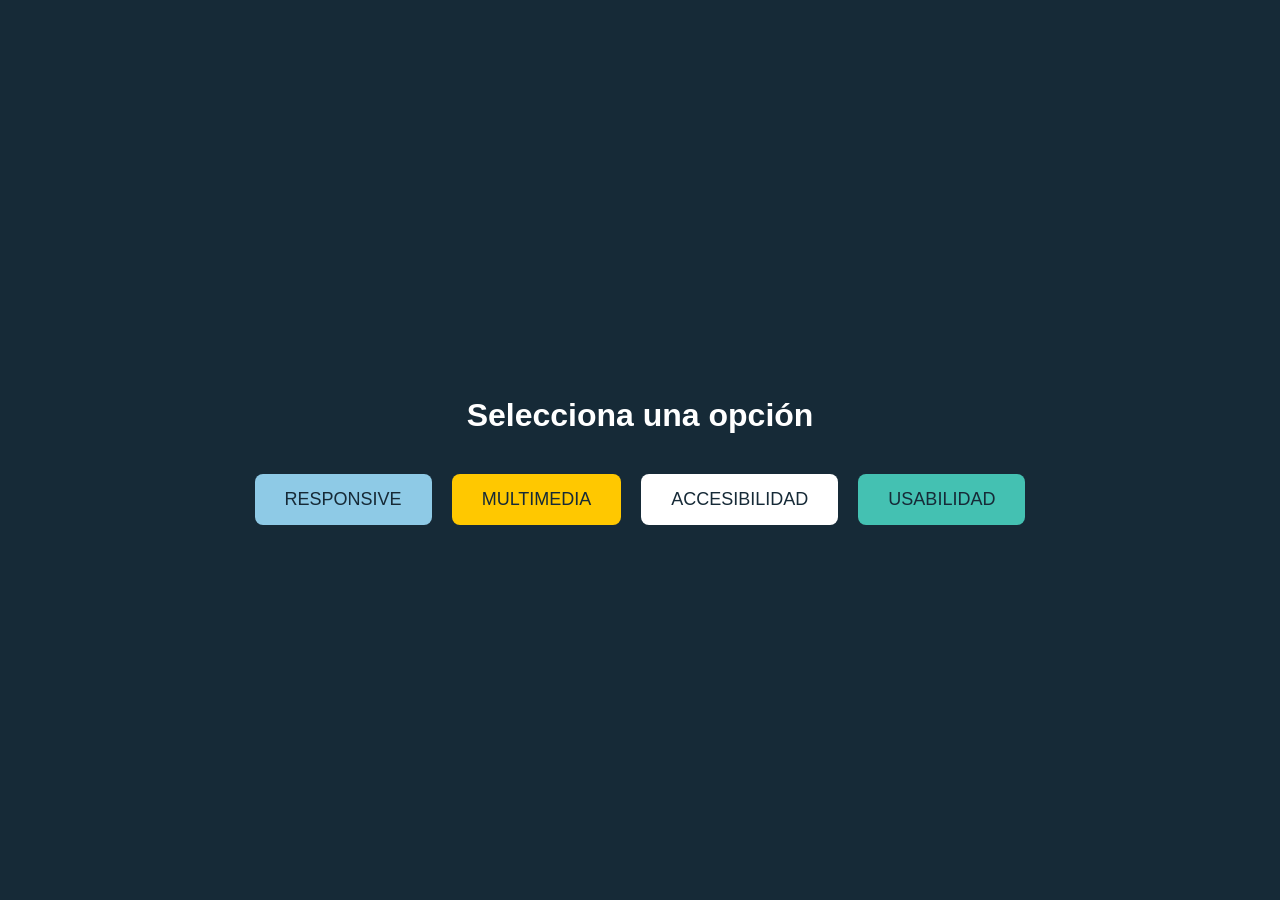
<file: index.html>
<!DOCTYPE html>
<html lang="es">
<head>
    <meta charset="UTF-8">
    <meta name="viewport" content="width=device-width, initial-scale=1.0">
    <title>Menú Principal</title>
    <link rel="stylesheet" href="styles.css">
</head>
<body>

    <div class="contenedor">
        <h1>Selecciona una opción</h1>

        <div class="botones">

            <!-- RESPONSIVE -->
            <a href="Proyecto_RESPONSIVE/index.html" class="btn btn-responsive">
                RESPONSIVE
            </a>

            <!-- MULTIMEDIA -->
            <a href="Proyecto_MULTIMEDIA/index.html" class="btn btn-multimedia">
                MULTIMEDIA
            </a>

            <!-- ACCESIBILIDAD -->
            <a href="Proyecto_AAA/index.html" class="btn btn-accesibilidad">
                ACCESIBILIDAD
            </a>           

                <!-- USABILIDAD -->
            <a href="Proyecto_USABILIDAD/index.html" class="btn btn-usabilidad">
                USABILIDAD
            </a>
        
        </div>
    </div>
    
</body>
</html>
</file>
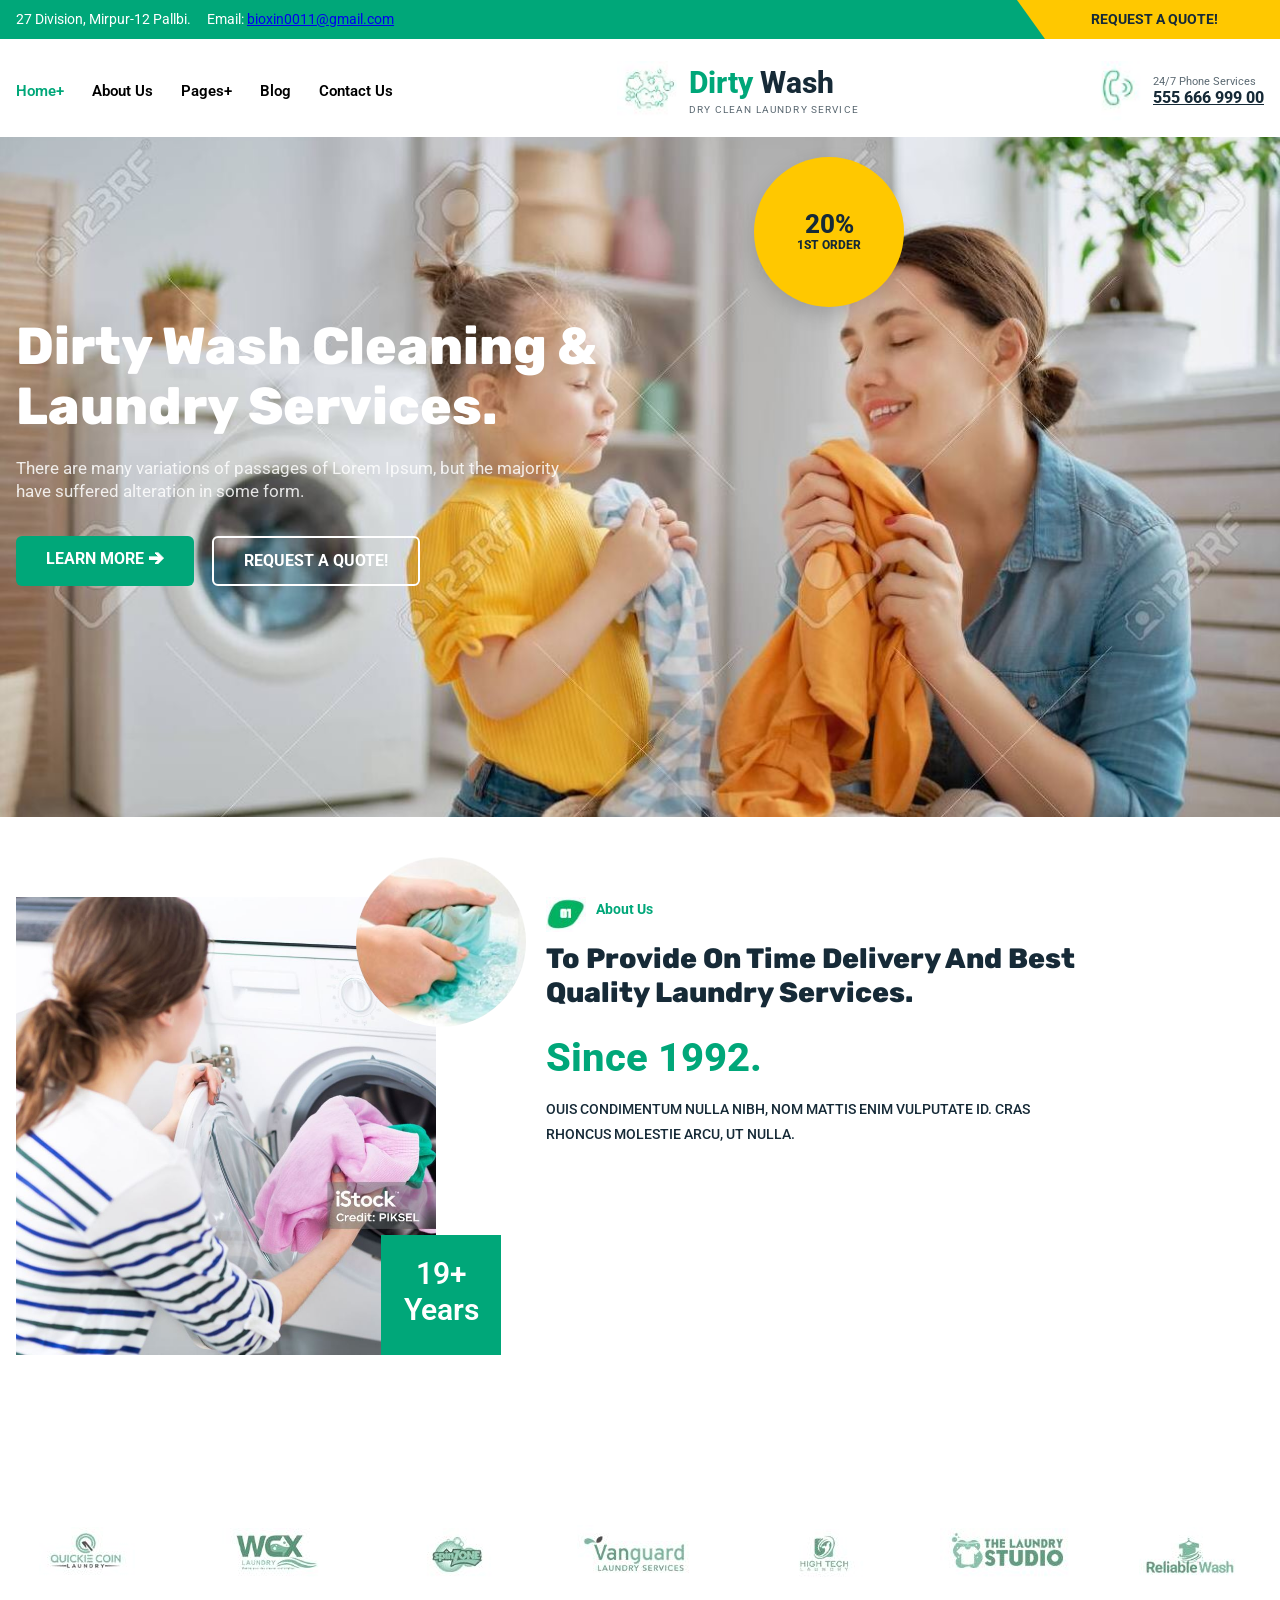
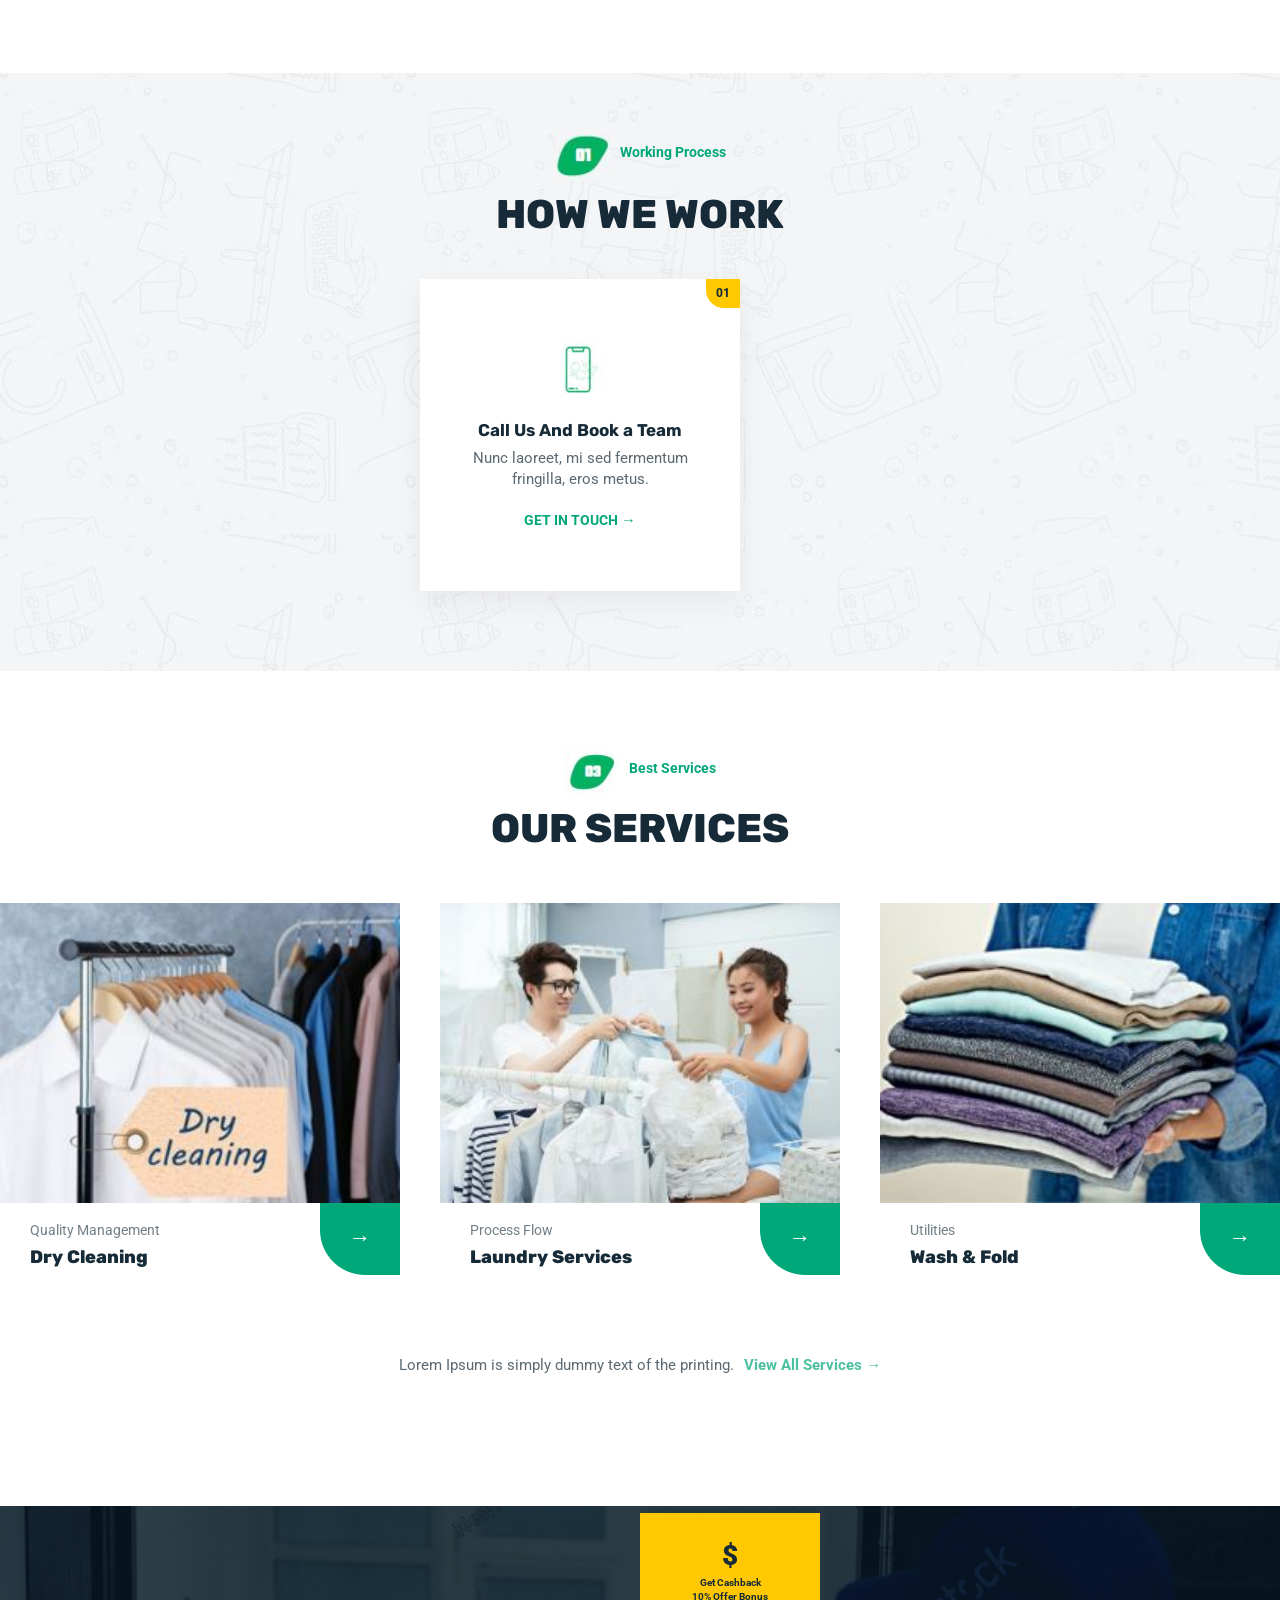
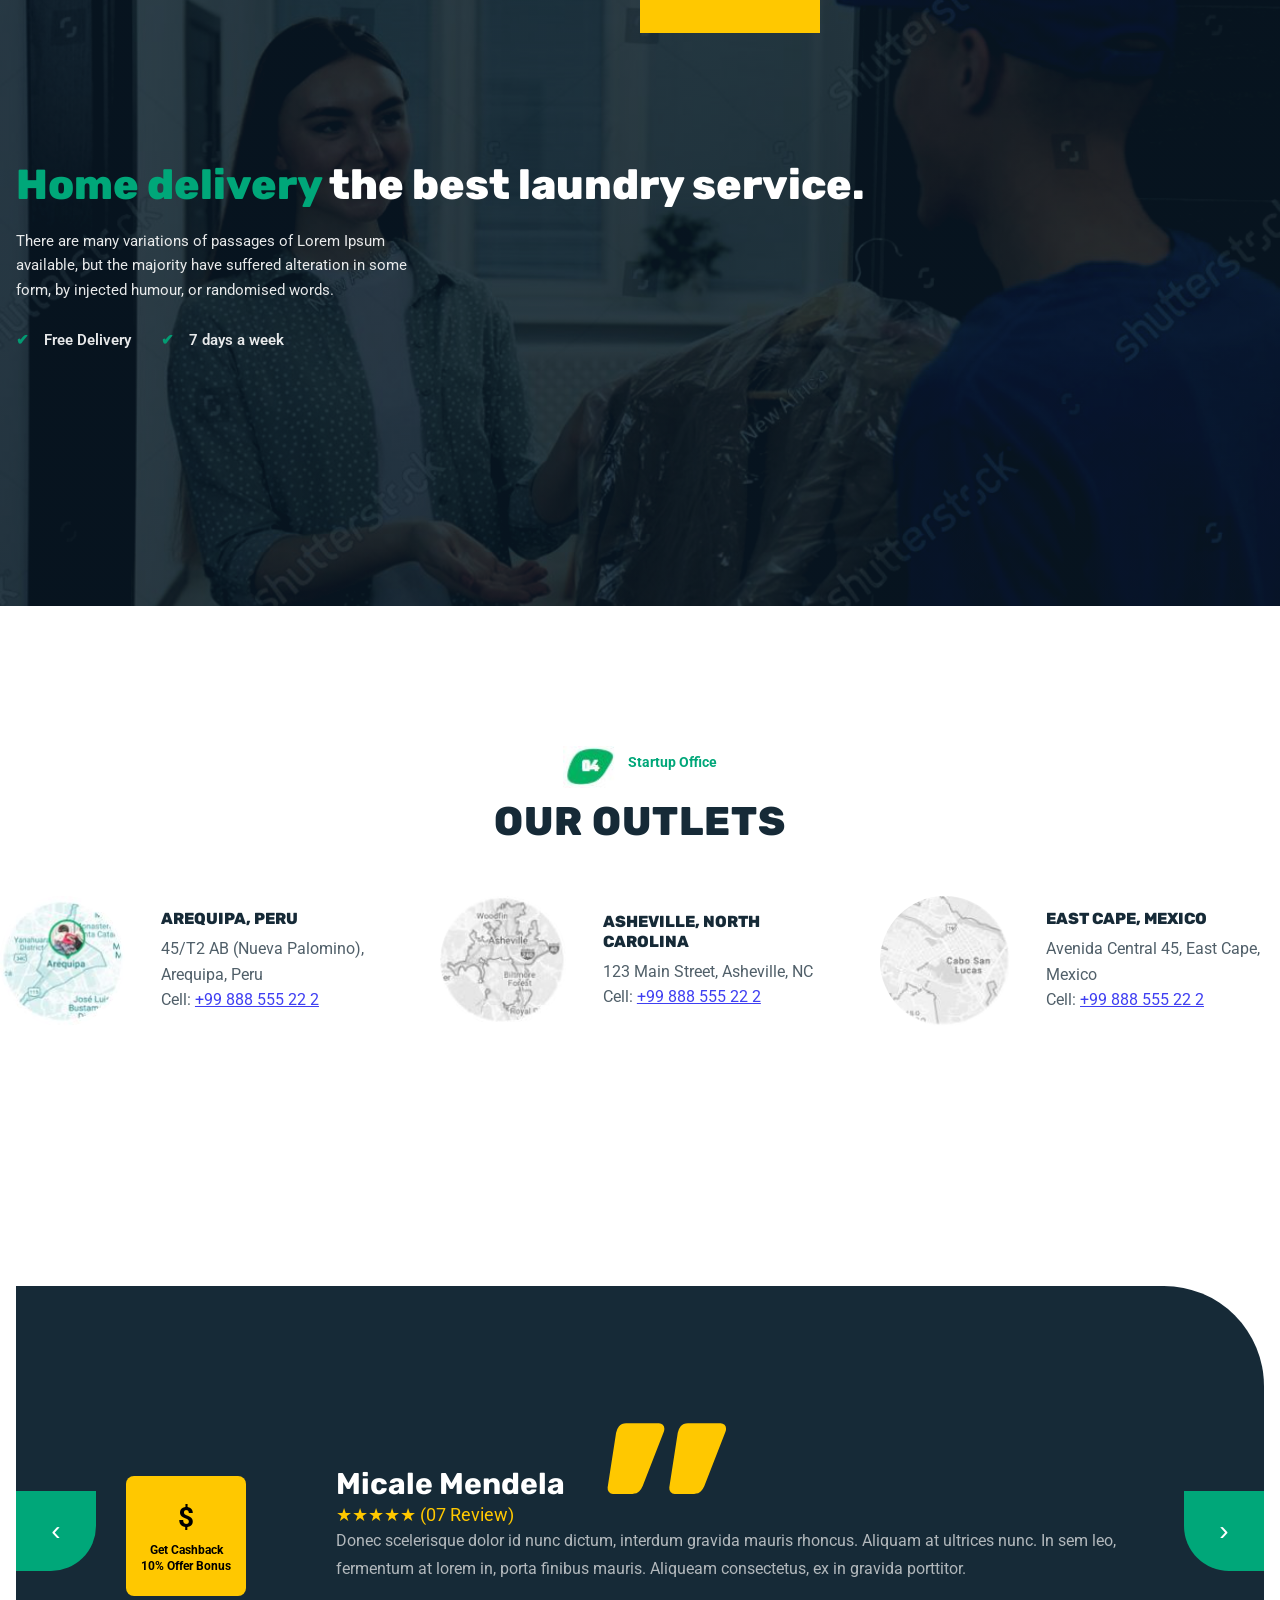
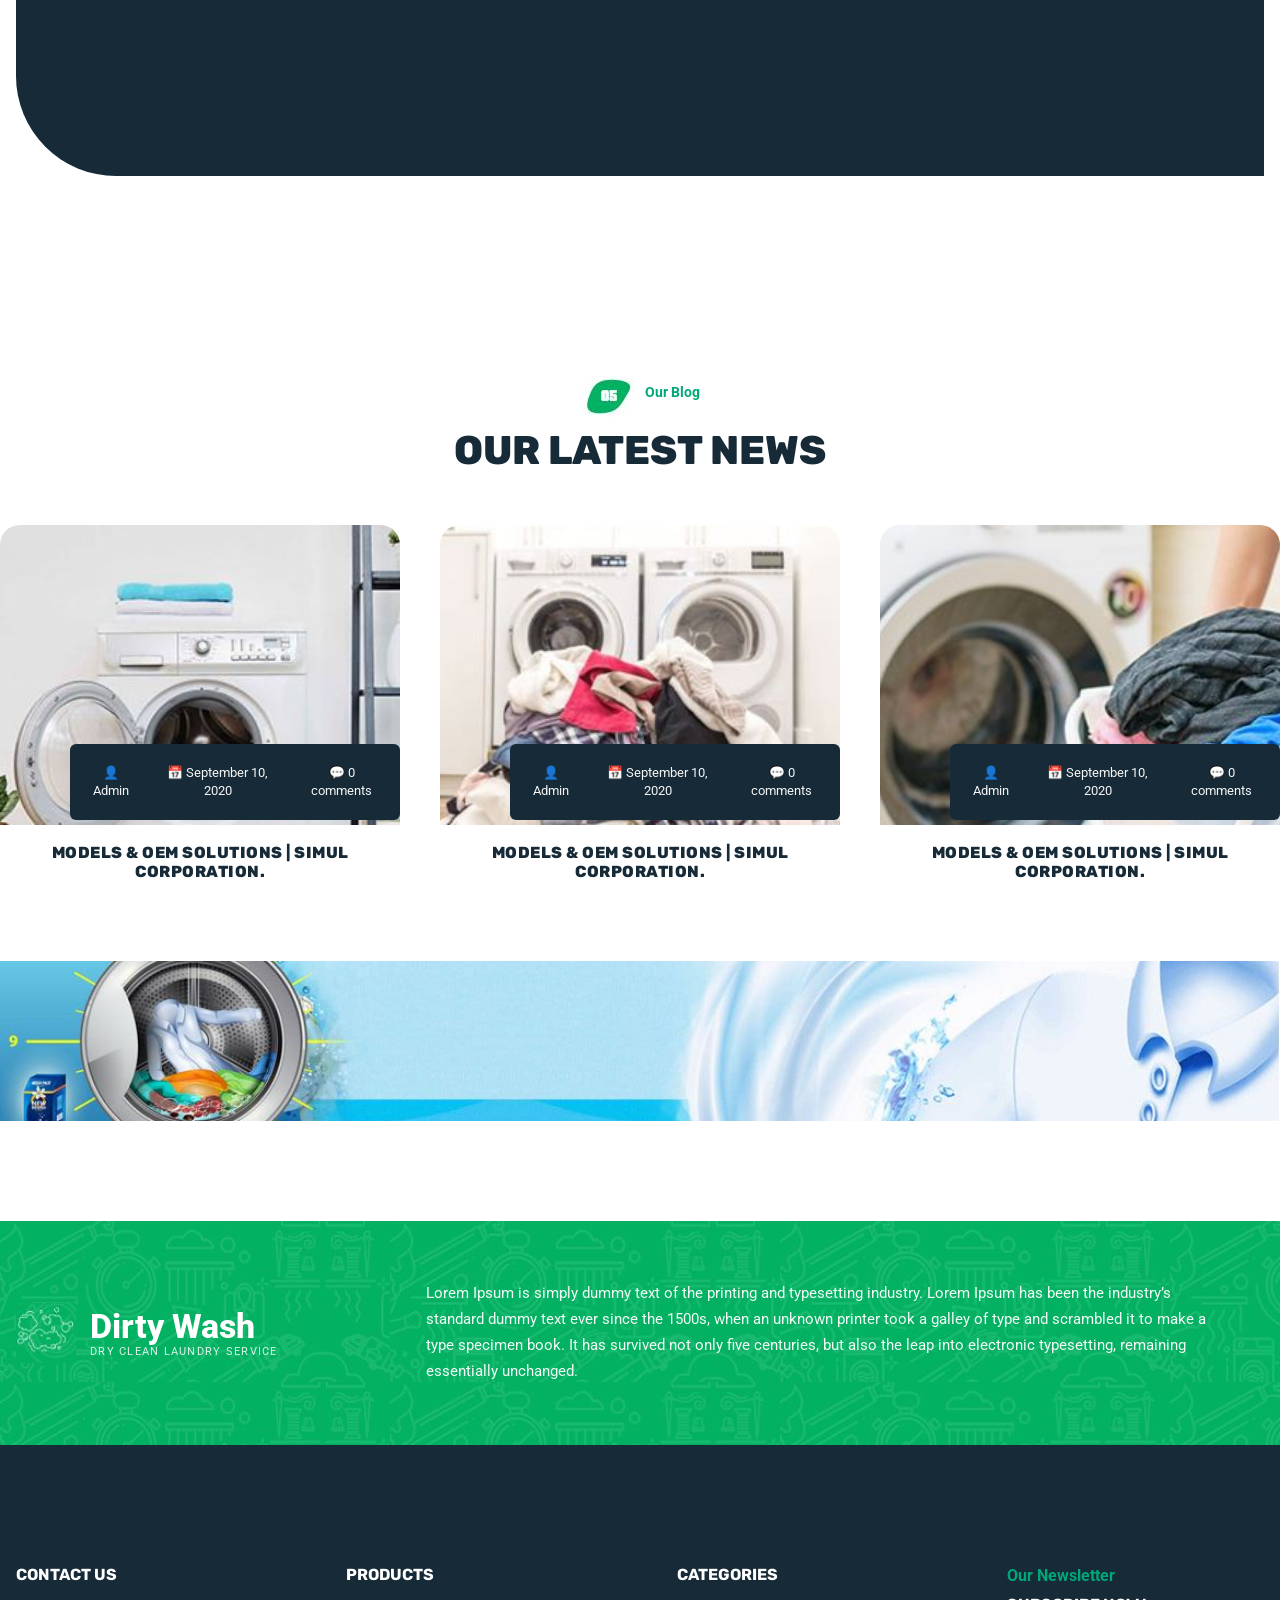
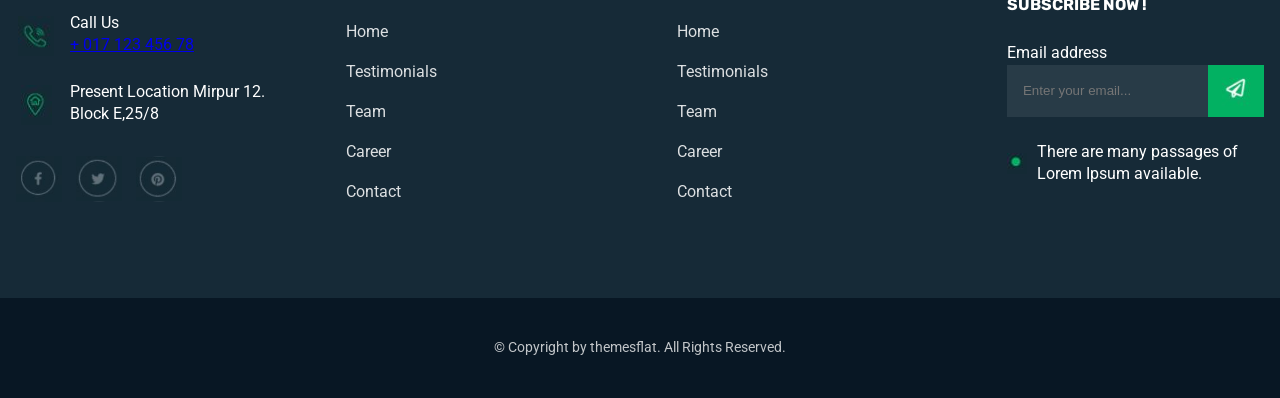
<file: AAA/index.html>
<!DOCTYPE html>
<html lang="en">

<head>
  <meta charset="UTF-8">
  <meta name="viewport" content="width=device-width, initial-scale=1.0">

  <link rel="preconnect" href="https://fonts.googleapis.com">
  <link rel="preconnect" href="https://fonts.gstatic.com" crossorigin>
  <link href="https://fonts.googleapis.com/css2?family=Rubik:wght@500;600;700&family=Roboto:wght@400;500&display=swap" rel="stylesheet">

  <title>Dirty Wash - Laundry Service</title>
  <link rel="stylesheet" href="public/styles.css">
</head>

<body>

  <!-- Skip link accesible -->
  <a href="#main-content" class="skip-link">Saltar al contenido principal</a>

  <!-- ============= TOPBAR ============= -->
  <header class="topbar">
    <div class="container topbar__content">

      <div class="topbar__left">
        <span>27 Division, Mirpur-12 Pallbi.</span>
        <span>Email: <a href="mailto:bioxin0011@gmail.com">bioxin0011@gmail.com</a></span>
      </div>

      <div class="topbar__right">
        <a href="#" class="btn-yellow topbar__cta">REQUEST A QUOTE!</a>
      </div>

    </div>
  </header>

  <!-- ============= NAVBAR ============= -->
  <nav class="navbar" aria-label="Navegación principal">
    <div class="container navbar__content">

      <ul class="navbar__menu">
        <li><a href="#">Home+</a></li>
        <li><a href="#">About Us</a></li>
        <li><a href="#">Pages+</a></li>
        <li><a href="#">Blog</a></li>
        <li><a href="#">Contact Us</a></li>
      </ul>

      <div class="navbar__brand">
        <img src="public/imagenes/Iconos/Icono_DirtyWash.JPG" alt="Logo Dirty Wash" class="navbar__logo">

        <div class="navbar__brand-text">
          <strong class="navbar__name">
            <span class="navbar__name--green">Dirty</span> Wash
          </strong>
          <span class="navbar__tagline">Dry Clean Laundry Service</span>
        </div>
      </div>

      <div class="navbar__phone">
        <img src="public/imagenes/Iconos/Icono_Telefono.JPG" alt="" aria-hidden="true" class="navbar__phone-icon">

        <div class="navbar__phone-text">
          <span class="navbar__phone-label">24/7 Phone Services</span>
          <a href="tel:55566699900" class="navbar__phone-number">555 666 999 00</a>
        </div>
      </div>

    </div>
  </nav>

<main id="main-content">

  <!-- ============= HERO ============= -->
  <section class="hero">
    <div class="container hero__inner">

      <div class="hero__text">
        <h1>Dirty Wash Cleaning & Laundry Services.</h1>
        <p>
          There are many variations of passages of Lorem Ipsum, but
          the majority have suffered alteration in some form.
        </p>

        <div class="hero__buttons">
          <a href="#" class="btn-green">
            LEARN MORE <span aria-hidden="true">🡪</span>
          </a>
          <a href="#" class="btn-outline-white">REQUEST A QUOTE!</a>
        </div>
      </div>

    </div>

    <!-- Badge accesible -->
    <div class="badge" role="status" aria-label="20 percent discount on first order">
      <span class="badge__percent">20%</span>
      <span class="badge__text">1st Order</span>
    </div>

  </section>

  <!-- ============= ABOUT US ============= -->
  <section class="about">
    <div class="container about__inner">

      <div class="about__media">
        <img src="public/imagenes/AboutUs/Imagen_AboutUs.JPG"
             class="about__img"
             alt="Professional laundry service in action">

        <div class="about__circle">
          <!-- Imagen decorativa -->
          <img src="public/imagenes/AboutUs/Imagen_AboutUs_Circular.JPG"
               alt=""
               aria-hidden="true">
        </div>

        <div class="about__years" aria-label="19 years of experience">
          <span class="about__years-number">19+</span>
          <span class="about__years-text">Years</span>
        </div>
      </div>

      <div class="about__content">

        <div class="about__top">
          <!-- Icono decorativo -->
          <img src="public/imagenes/AboutUs/Imagen_AboutUs_01.JPG"
               class="about__icon"
               alt=""
               aria-hidden="true">
          <span class="eyebrow">About Us</span>
        </div>

        <h2 class="about__title">
          To Provide On Time Delivery And Best Quality Laundry Services.
        </h2>

        <p class="about__text">
          <span class="about__since">Since 1992.</span>
          OUIS CONDIMENTUM NULLA NIBH, NOM MATTIS ENIM VULPUTATE ID. CRAS RHONCUS MOLESTIE ARCU, UT NULLA.
        </p>

      </div>

    </div>
  </section>

  <!-- ============= LOGOS SECTION ============= -->
  <section class="partners" aria-label="Partner companies">
    <div class="container partners__inner">

      <ul class="partners__list">
        <li><img src="public/imagenes/AboutUs/Partners/Partner_QuickieCoin.JPG" alt="Quickie Coin logo"></li>
        <li><img src="public/imagenes/AboutUs/Partners/Partner_WCX.JPG" alt="WCX logo"></li>
        <li><img src="public/imagenes/AboutUs/Partners/Partner_SpinZone.JPG" alt="Spin Zone logo"></li>
        <li><img src="public/imagenes/AboutUs/Partners/Partner_Vanguard.JPG" alt="Vanguard logo"></li>
        <li><img src="public/imagenes/AboutUs/Partners/Partner_HighTech.JPG" alt="High Tech logo"></li>
        <li><img src="public/imagenes/AboutUs/Partners/Partner_TheLaundryStudio.JPG" alt="The Laundry Studio logo"></li>
        <li><img src="public/imagenes/AboutUs/Partners/Partner_ReliableWash.JPG" alt="Reliable Wash logo"></li>
      </ul>

    </div>
  </section>

  <!-- ============= HOW WE WORK ============= -->
  <section class="howwework" aria-labelledby="howwework-title">
    <div class="container howwework__header">

      <div class="howwework__top">
        <img src="public/imagenes/HowWeWork/Imagen_HowWeWork_01.JPG"
             class="howwework__icon"
             alt=""
             aria-hidden="true">
        <span class="eyebrow">Working Process</span>
      </div>

      <h2 id="howwework-title" class="howwework__title">HOW WE WORK</h2>

    </div>

    <div class="howwework__steps">
      <article class="step-card" aria-labelledby="step1-title">
        <span class="step-card__number" aria-hidden="true">01</span>

        <img src="public/imagenes/Iconos/Icono_Movil.JPG"
             alt=""
             aria-hidden="true"
             class="step-card__icon">

        <h3 id="step1-title" class="step-card__title">
          Call Us And Book a Team
        </h3>

        <p class="step-card__text">
          Nunc laoreet, mi sed fermentum fringilla, eros metus.
        </p>

        <a href="#"
           class="step-card__btn"
           aria-label="Get in touch - Call us and book a team">
          GET IN TOUCH <span aria-hidden="true">→</span>
        </a>
      </article>
    </div>
  </section>


  <!-- ============= SERVICES ============= -->
  <section class="services" aria-labelledby="services-title">
    <div class="container services__header">

      <div class="services__top">
        <img src="public/imagenes/OurServices/Imagen_OurServices_03.JPG"
             alt=""
             aria-hidden="true"
             class="services__icon">
        <span class="eyebrow">Best Services</span>
      </div>

      <h2 id="services-title" class="services__title">OUR SERVICES</h2>

    </div>

    <div class="services__grid">

      <!-- SERVICE 1 -->
      <article class="service-card" aria-labelledby="service1-title">
        <div class="service-card__icon">
          <img src="public/imagenes/OurServices/Imagen_OurServices_DryCleaning.JPG"
               alt="Dry cleaning service">
        </div>

        <div class="service-card__content">
          <p class="service-card__text">Quality Management</p>
          <h3 id="service1-title" class="service-card__title">Dry Cleaning</h3>
        </div>

        <a href="#"
           class="service-card__btn"
           aria-label="Learn more about Dry Cleaning">
          <span aria-hidden="true">→</span>
        </a>
      </article>

      <!-- SERVICE 2 -->
      <article class="service-card" aria-labelledby="service2-title">
        <div class="service-card__icon">
          <img src="public/imagenes/OurServices/Imagen_OurServices_SteamIroning.JPG"
               alt="Steam ironing service">
        </div>

        <div class="service-card__content">
          <p class="service-card__text">Process Flow</p>
          <h3 id="service2-title" class="service-card__title">Laundry Services</h3>
        </div>

        <a href="#"
           class="service-card__btn"
           aria-label="Learn more about Laundry Services">
          <span aria-hidden="true">→</span>
        </a>
      </article>

      <!-- SERVICE 3 -->
      <article class="service-card" aria-labelledby="service3-title">
        <div class="service-card__icon">
          <img src="public/imagenes/OurServices/Imagen_OurServices_Wash&Fold.JPG"
               alt="Wash and fold laundry service">
        </div>

        <div class="service-card__content">
          <p class="service-card__text">Utilities</p>
          <h3 id="service3-title" class="service-card__title">Wash & Fold</h3>
        </div>

        <a href="#"
           class="service-card__btn"
           aria-label="Learn more about Wash and Fold service">
          <span aria-hidden="true">→</span>
        </a>
      </article>

    </div>

    <p class="services__footer-text">
      Lorem Ipsum is simply dummy text of the printing.
      <a href="#">
        View All Services <span aria-hidden="true">→</span>
      </a>
    </p>

  </section>

   <!-- ============= HOME DELIVERY ============= -->
  <section class="delivery" aria-labelledby="delivery-title">
    <div class="container delivery__inner">

      <div class="delivery__content">
        <h2 id="delivery-title" class="delivery__title">
          <span class="delivery__highlight">Home delivery</span>
          the best laundry service.
        </h2>

        <p class="delivery__text">
          There are many variations of passages of Lorem Ipsum available, but the majority have suffered alteration in
          some form, by injected humour, or randomised words.
        </p>

        <ul class="delivery__features">
          <li>Free Delivery</li>
          <li>7 days a week</li>
        </ul>
      </div>

    </div>

    <!-- Badge accesible -->
    <div class="delivery__badge"
         role="status"
         aria-label="Get cashback 10 percent offer bonus">
      <span class="delivery__badge-icon" aria-hidden="true">$</span>
      <span class="delivery__badge-text">
        Get Cashback<br>
        10% Offer Bonus
      </span>
    </div>

  </section>


  <!-- ============= OUTLETS ============= -->
  <section class="outlets" aria-labelledby="outlets-title">
    <div class="container outlets__header">

      <div class="outlets__top">
        <img src="public/imagenes/OurOutlets/Imagen_OurOutlets_04.JPG"
             alt=""
             aria-hidden="true"
             class="outlets__icon">
        <span class="eyebrow">Startup Office</span>
      </div>

      <h2 id="outlets-title" class="outlets__title">OUR OUTLETS</h2>

    </div>

    <div class="outlets__grid">

      <!-- AREQUIPA -->
      <article class="outlet-card" aria-labelledby="outlet1-title">
        <img src="public/imagenes/OurOutlets/Imagen_Outlets_Arequipa.JPG"
             alt="Laundry outlet in Arequipa, Peru"
             class="outlet-card__img">

        <div class="outlet-card__content">
          <h3 id="outlet1-title" class="outlet-card__title">AREQUIPA, PERU</h3>
          <address class="outlet-card__address">
            45/T2 AB (Nueva Palomino), Arequipa, Peru<br>
            Cell: <a href="tel:+99888555222">+99 888 555 22 2</a>
          </address>
        </div>
      </article>

      <!-- ASHEVILLE -->
      <article class="outlet-card" aria-labelledby="outlet2-title">
        <img src="public/imagenes/OurOutlets/Imagen_Outlets_Asheville.JPG"
             alt="Laundry outlet in Asheville, North Carolina"
             class="outlet-card__img">

        <div class="outlet-card__content">
          <h3 id="outlet2-title" class="outlet-card__title">
            ASHEVILLE, NORTH CAROLINA
          </h3>
          <address class="outlet-card__address">
            123 Main Street, Asheville, NC<br>
            Cell: <a href="tel:+99888555222">+99 888 555 22 2</a>
          </address>
        </div>
      </article>

      <!-- EAST CAPE -->
      <article class="outlet-card" aria-labelledby="outlet3-title">
        <img src="public/imagenes/OurOutlets/Imagen_Outlets_EastCape.JPG"
             alt="Laundry outlet in East Cape, Mexico"
             class="outlet-card__img">

        <div class="outlet-card__content">
          <h3 id="outlet3-title" class="outlet-card__title">
            EAST CAPE, MEXICO
          </h3>
          <address class="outlet-card__address">
            Avenida Central 45, East Cape, Mexico<br>
            Cell: <a href="tel:+99888555222">+99 888 555 22 2</a>
          </address>
        </div>
      </article>

    </div>
  </section>

<!-- ============= TESTIMONIAL ============= -->
<section class="testimonial" aria-labelledby="testimonial-name">
  <div class="container testimonial__inner">

    <article class="testimonial-card">

      <!-- FLECHA IZQUIERDA -->
      <button class="testimonial-arrow testimonial-arrow--left"
              aria-label="Previous testimonial">
        ‹
      </button>

      <!-- COLUMNA IZQUIERDA -->
      <div class="testimonial-card__badge"
           role="status"
           aria-label="Get cashback 10 percent offer bonus">
        <span class="testimonial-badge__icon" aria-hidden="true">$</span>
        <span class="testimonial-badge__text">
          Get Cashback<br>
          10% Offer Bonus
        </span>
      </div>

      <!-- COLUMNA DERECHA -->
      <div class="testimonial-card__content">

        <h3 id="testimonial-name" class="testimonial-card__name">
          Micale Mendela
          <span class="testimonial-card__quotes" aria-hidden="true">”</span>
        </h3>

        <div class="testimonial-card__rating">
          <span class="stars" aria-label="5 out of 5 stars based on 7 reviews">
            ★★★★★ <span aria-hidden="true">(07 Review)</span>
          </span>
        </div>

        <p class="testimonial-card__text">
          Donec scelerisque dolor id nunc dictum, interdum gravida mauris rhoncus.
          Aliquam at ultrices nunc. In sem leo, fermentum at lorem in, porta finibus mauris.
          Aliqueam consectetus, ex in gravida porttitor.
        </p>

      </div>

      <!-- FLECHA DERECHA -->
      <button class="testimonial-arrow testimonial-arrow--right"
              aria-label="Next testimonial">
        ›
      </button>

    </article>

  </div>
</section>

<!-- ============= LATEST NEWS ============= -->
<section class="news" aria-labelledby="news-title">

  <div class="news__header">
    <div class="news__top">
      <img src="public/imagenes/OurLatestNews/Imagen_OurLatestNews_05.JPG"
           alt=""
           aria-hidden="true"
           class="news__icon">
      <span class="eyebrow">Our Blog</span>
    </div>
    <h2 id="news-title" class="news__title">OUR LATEST NEWS</h2>
  </div>

  <div class="news__grid">

    <!-- ITEM 1 -->
    <div class="news-item">
      <article class="news-card" aria-labelledby="news1-title">
        <img src="public/imagenes/OurLatestNews/Imagen_OurLatestNews_Lavadora1.JPG"
             alt="Industrial washing machine in operation"
             class="news-card__img">

        <div class="news-card__meta">
          <span><span aria-hidden="true">👤</span> Admin</span>
          <span><span aria-hidden="true">📅</span> September 10, 2020</span>
          <span><span aria-hidden="true">💬</span> 0 comments</span>
        </div>
      </article>

      <h3 id="news1-title" class="news-item__title">
        MODELS & OEM SOLUTIONS | SIMUL CORPORATION.
      </h3>
    </div>

    <!-- ITEM 2 -->
    <div class="news-item">
      <article class="news-card" aria-labelledby="news2-title">
        <img src="public/imagenes/OurLatestNews/Imagen_OurLatestNews_Lavadora2.JPG"
             alt="Laundry equipment in commercial facility"
             class="news-card__img">

        <div class="news-card__meta">
          <span><span aria-hidden="true">👤</span> Admin</span>
          <span><span aria-hidden="true">📅</span> September 10, 2020</span>
          <span><span aria-hidden="true">💬</span> 0 comments</span>
        </div>
      </article>

      <h3 id="news2-title" class="news-item__title">
        MODELS & OEM SOLUTIONS | SIMUL CORPORATION.
      </h3>
    </div>

    <!-- ITEM 3 -->
    <div class="news-item">
      <article class="news-card" aria-labelledby="news3-title">
        <img src="public/imagenes/OurLatestNews/Imagen_OurLatestNews_Lavadora3.JPG"
             alt="Modern laundry service equipment"
             class="news-card__img">

        <div class="news-card__meta">
          <span><span aria-hidden="true">👤</span> Admin</span>
          <span><span aria-hidden="true">📅</span> September 10, 2020</span>
          <span><span aria-hidden="true">💬</span> 0 comments</span>
        </div>
      </article>

      <h3 id="news3-title" class="news-item__title">
        MODELS & OEM SOLUTIONS | SIMUL CORPORATION.
      </h3>
    </div>

  </div>

  <div class="news__footer">
    <img src="public/imagenes/OurLatestNews/Imagen_OurLatestNews_Footer.JPG"
         alt=""
         aria-hidden="true"
         class="news__footer-img">
  </div>

</section>

  <!-- ============= PRE FOOTER INFO ============= -->
  <section class="prefooter" aria-labelledby="prefooter-brand">
    <div class="container prefooter__inner">

      <div class="prefooter__brand">
        <img src="public/imagenes/Iconos/Icono_DirtyWash_PreFooter.JPG"
             alt="Dirty Wash logo"
             class="prefooter__logo">

        <div class="prefooter__brand-text">
          <strong id="prefooter-brand" class="prefooter__name">
            Dirty <span class="prefooter__name--dark">Wash</span>
          </strong>

          <span class="prefooter__tagline">
            Dry Clean Laundry Service
          </span>
        </div>
      </div>

      <p class="prefooter__text">
        Lorem Ipsum is simply dummy text of the printing and typesetting industry.
        Lorem Ipsum has been the industry’s standard dummy text ever since the 1500s,
        when an unknown printer took a galley of type and scrambled it to make a type
        specimen book. It has survived not only five centuries, but also the leap into
        electronic typesetting, remaining essentially unchanged.
      </p>

    </div>
  </section>

  </main>

  <!-- ============= FOOTER ============= -->
  <footer class="footer" aria-label="Footer information">

    <div class="container footer__grid">

      <!-- CONTACT -->
      <section class="footer-col">
        <h3 class="footer-col__title">CONTACT US</h3>

        <div class="footer-contact">
          <img src="public/imagenes/Iconos/Icono_Telefono_Footer.JPG"
               alt=""
               aria-hidden="true">
          <div>
            <span>Call Us</span>
            <span class="strong">
              <a href="tel:+01712345678">+ 017 123 456 78</a>
            </span>
          </div>
        </div>

        <div class="footer-contact">
          <img src="public/imagenes/Iconos/Icono_Ubicacion_Footer.JPG"
               alt=""
               aria-hidden="true">
          <div>
            <span>Present Location Mirpur 12.</span>
            <span>Block E,25/8</span>
          </div>
        </div>

        <ul class="footer-social">
          <li>
            <a href="#" aria-label="Facebook">
              <img src="public/imagenes/Iconos/Icono_Facebook_Footer.JPG"
                   alt=""
                   aria-hidden="true">
            </a>
          </li>
          <li>
            <a href="#" aria-label="Twitter">
              <img src="public/imagenes/Iconos/Icono_Twitter_Footer.JPG"
                   alt=""
                   aria-hidden="true">
            </a>
          </li>
          <li>
            <a href="#" aria-label="Pinterest">
              <img src="public/imagenes/Iconos/Icono_Pinterest_Footer.JPG"
                   alt=""
                   aria-hidden="true">
            </a>
          </li>
        </ul>
      </section>

      <!-- PRODUCTS -->
      <section class="footer-col">
        <h3 class="footer-col__title">PRODUCTS</h3>
        <ul class="footer-links">
          <li><a href="#">Home</a></li>
          <li><a href="#">Testimonials</a></li>
          <li><a href="#">Team</a></li>
          <li><a href="#">Career</a></li>
          <li><a href="#">Contact</a></li>
        </ul>
      </section>

      <!-- CATEGORIES -->
      <section class="footer-col">
        <h3 class="footer-col__title">CATEGORIES</h3>
        <ul class="footer-links">
          <li><a href="#">Home</a></li>
          <li><a href="#">Testimonials</a></li>
          <li><a href="#">Team</a></li>
          <li><a href="#">Career</a></li>
          <li><a href="#">Contact</a></li>
        </ul>
      </section>

      <!-- NEWSLETTER -->
      <section class="footer-col">
        <p class="footer-news__eyebrow">Our Newsletter</p>
        <h3 class="footer-col__title">SUBSCRIBE NOW !</h3>

        <form class="footer-news__form">
          <label for="newsletter-email" class="visually-hidden">
            Email address
          </label>

          <div class="footer-news__input-wrap">
            <input id="newsletter-email"
                   type="email"
                   required
                   placeholder="Enter your email...">

            <button type="submit" aria-label="Submit newsletter subscription">
              <img src="public/imagenes/Iconos/Icono_Enviar.JPG"
                   alt=""
                   aria-hidden="true">
            </button>
          </div>
        </form>

        <div class="footer-info">
          <img src="public/imagenes/Iconos/Icono_Circulo.JPG"
               class="footer-info__icon"
               alt=""
               aria-hidden="true">

          <p class="footer-info__text">
            There are many passages of
            <span class="footer-info__highlight">
              Lorem Ipsum available.
            </span>
          </p>
        </div>
      </section>

    </div>

    <div class="footer-bottom">
      <div class="container footer-bottom__inner">
        <p class="footer-bottom__text">
          © Copyright by themesflat. All Rights Reserved.
        </p>
      </div>
    </div>

  </footer>

</body>
</html>
</file>
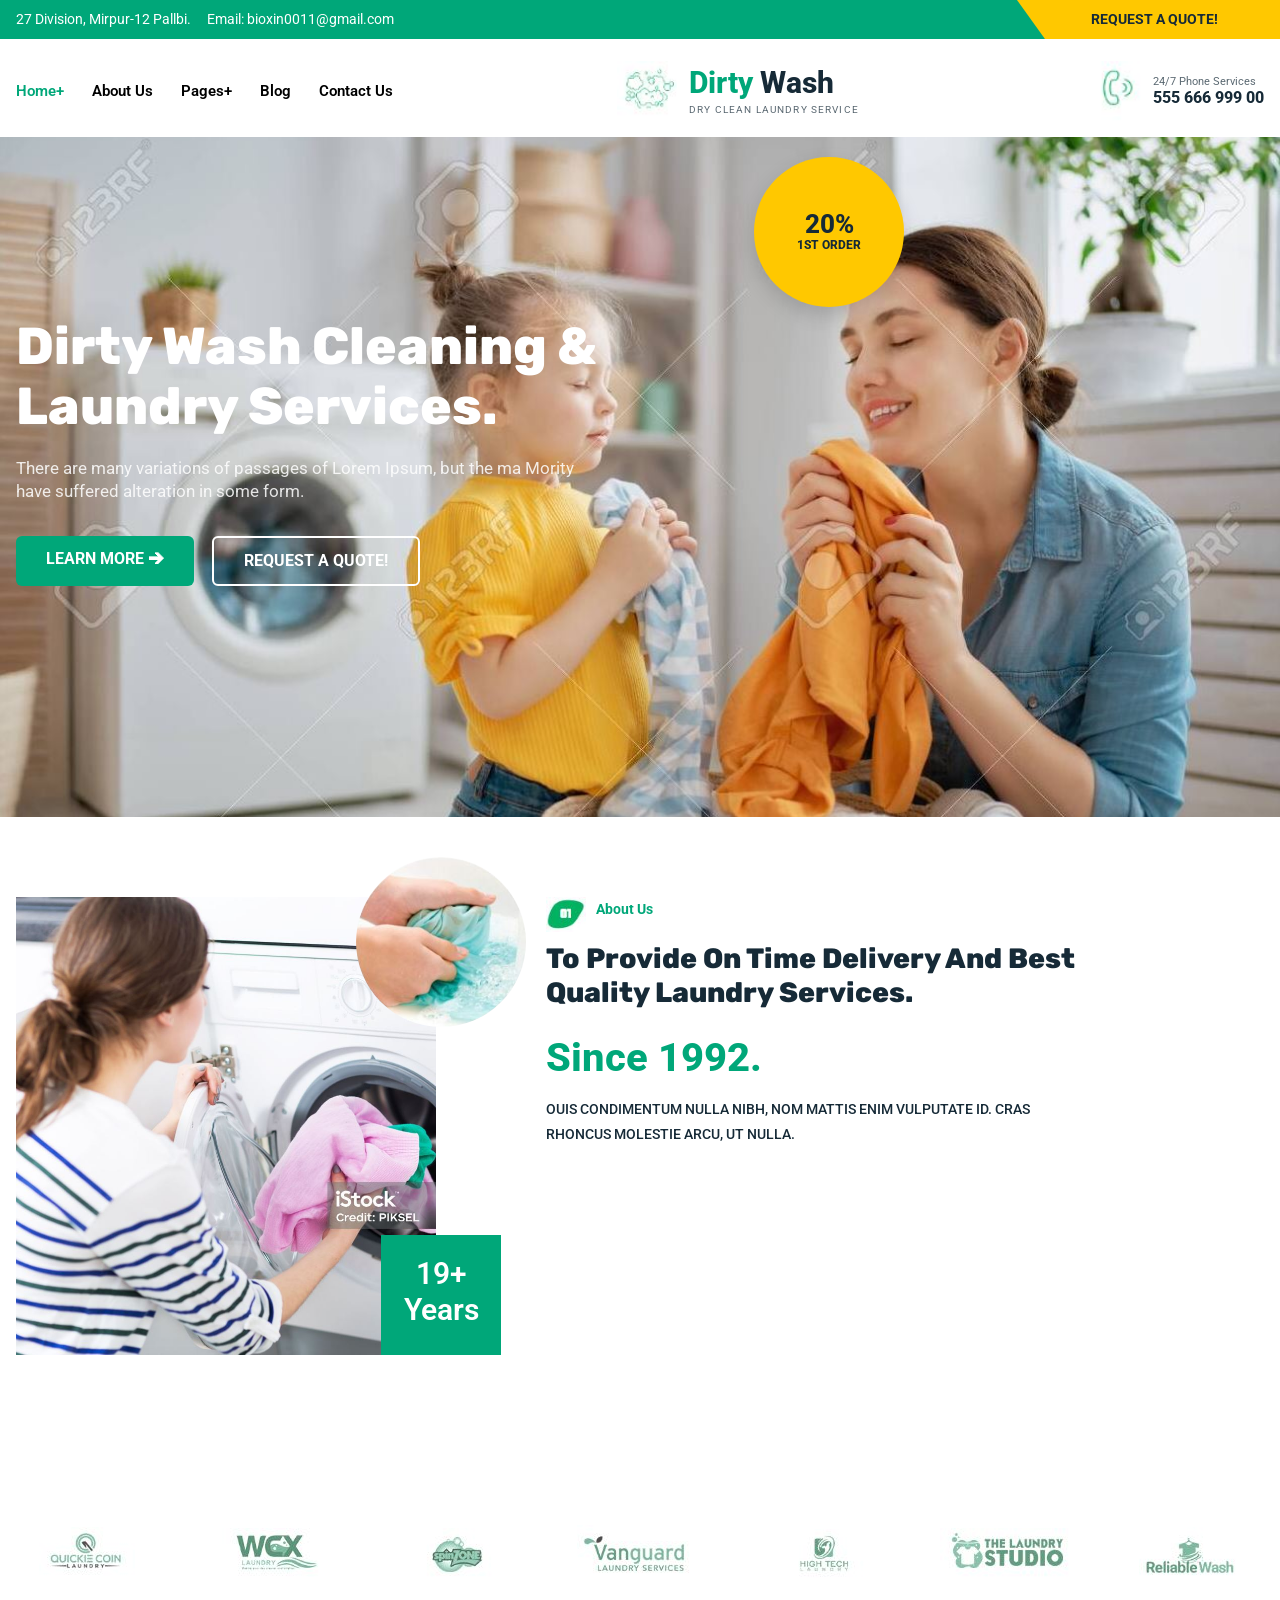
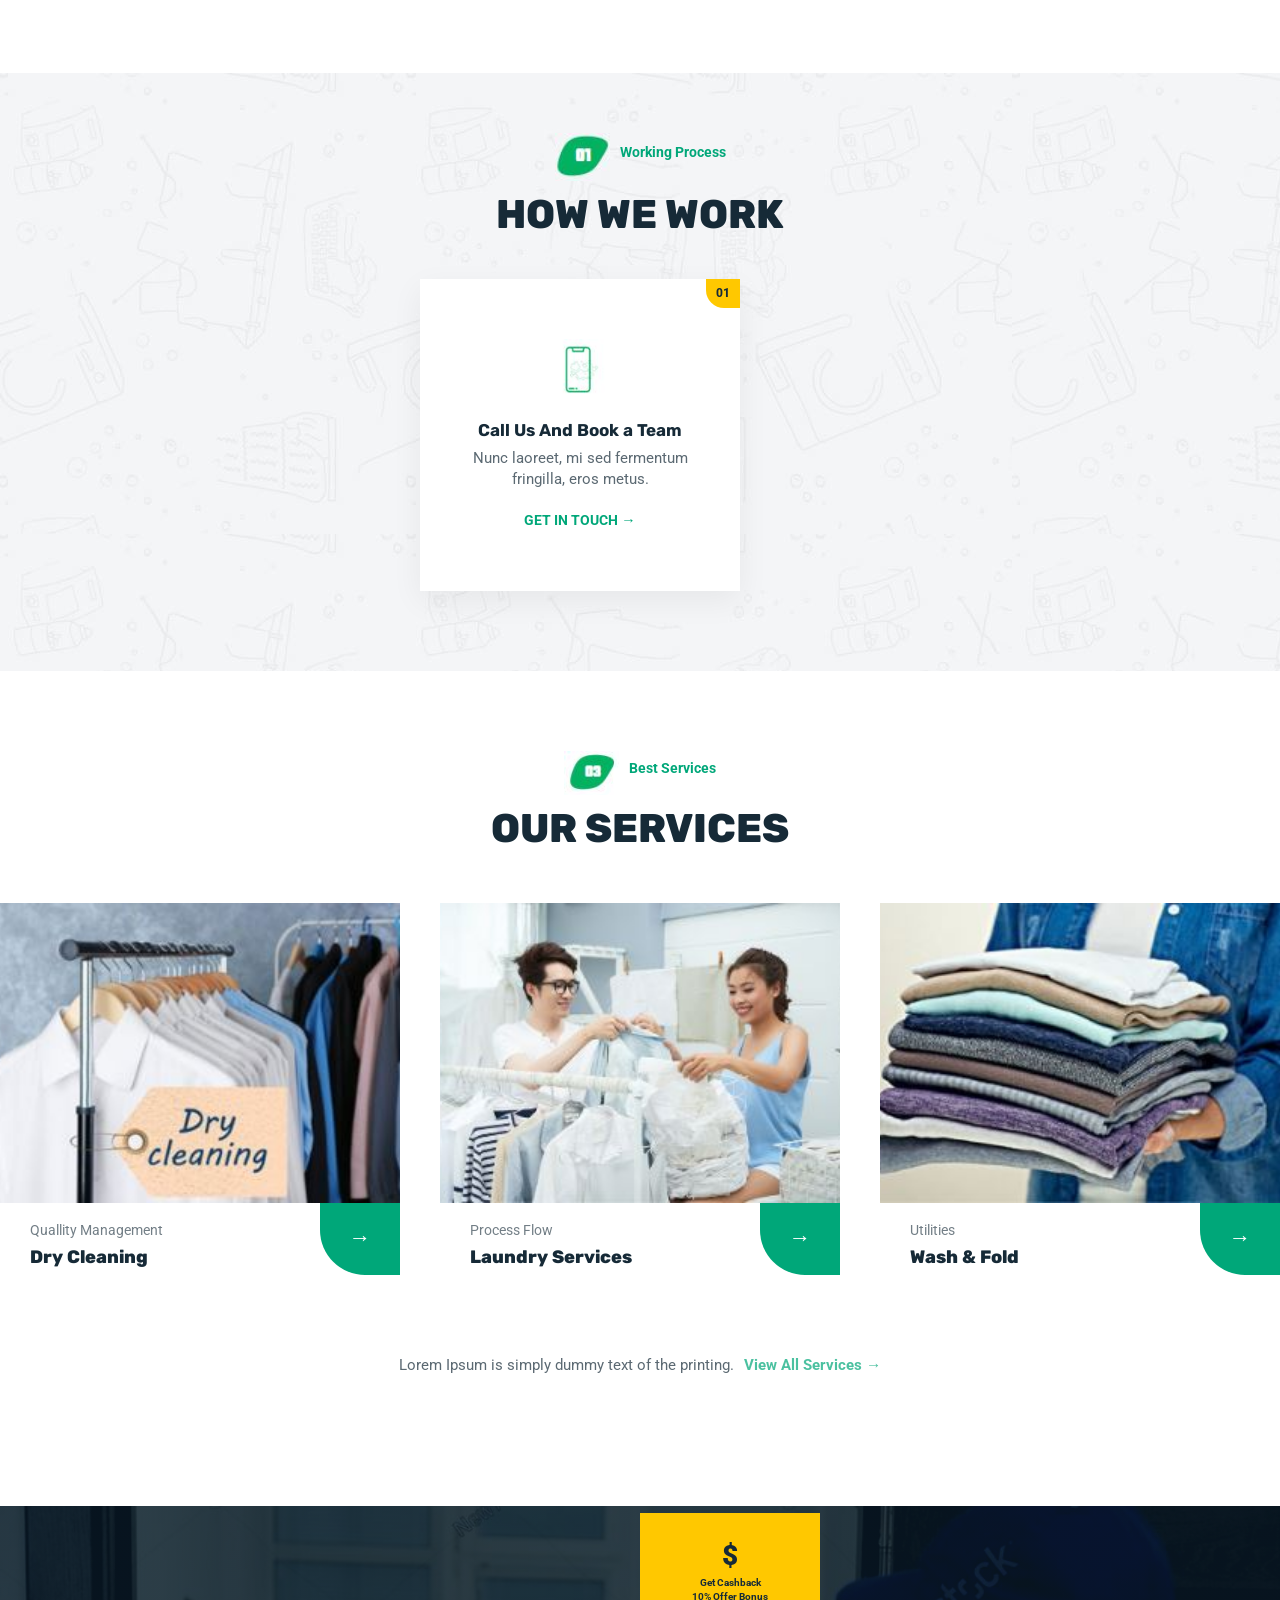
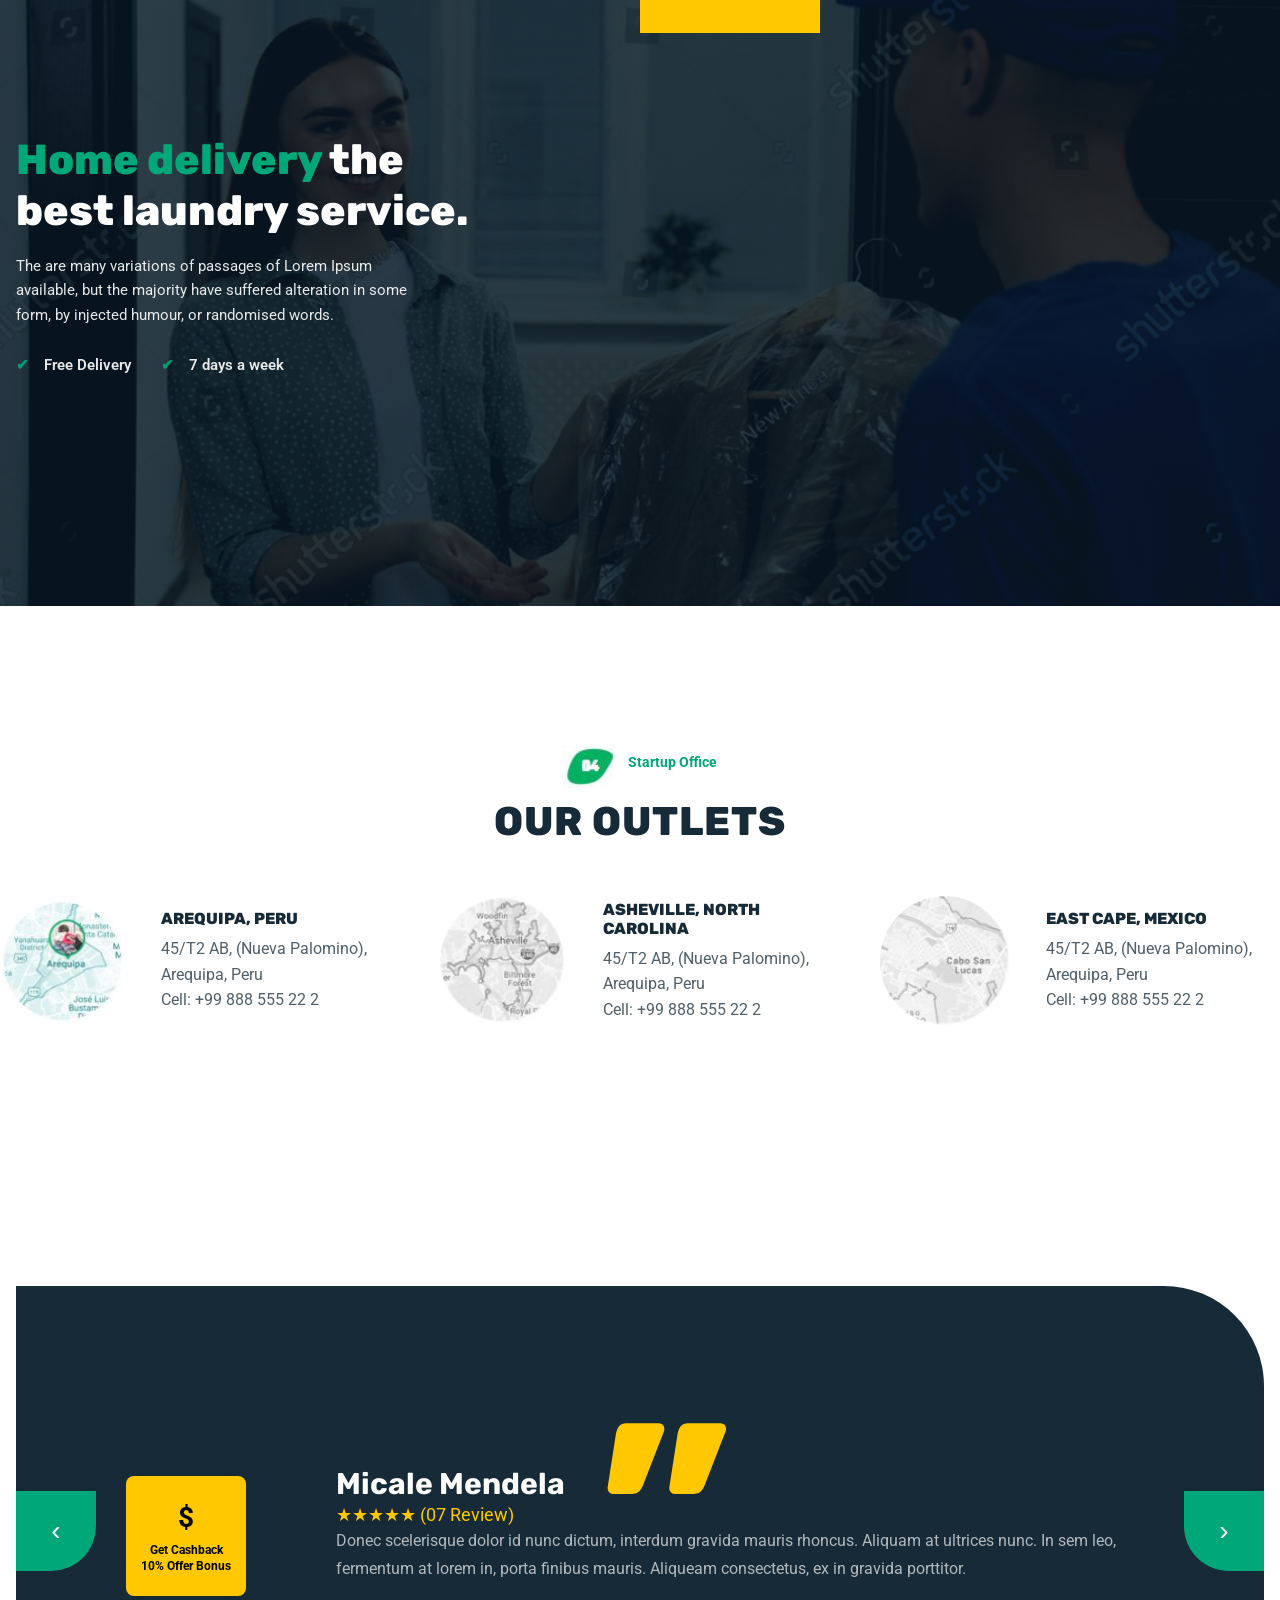
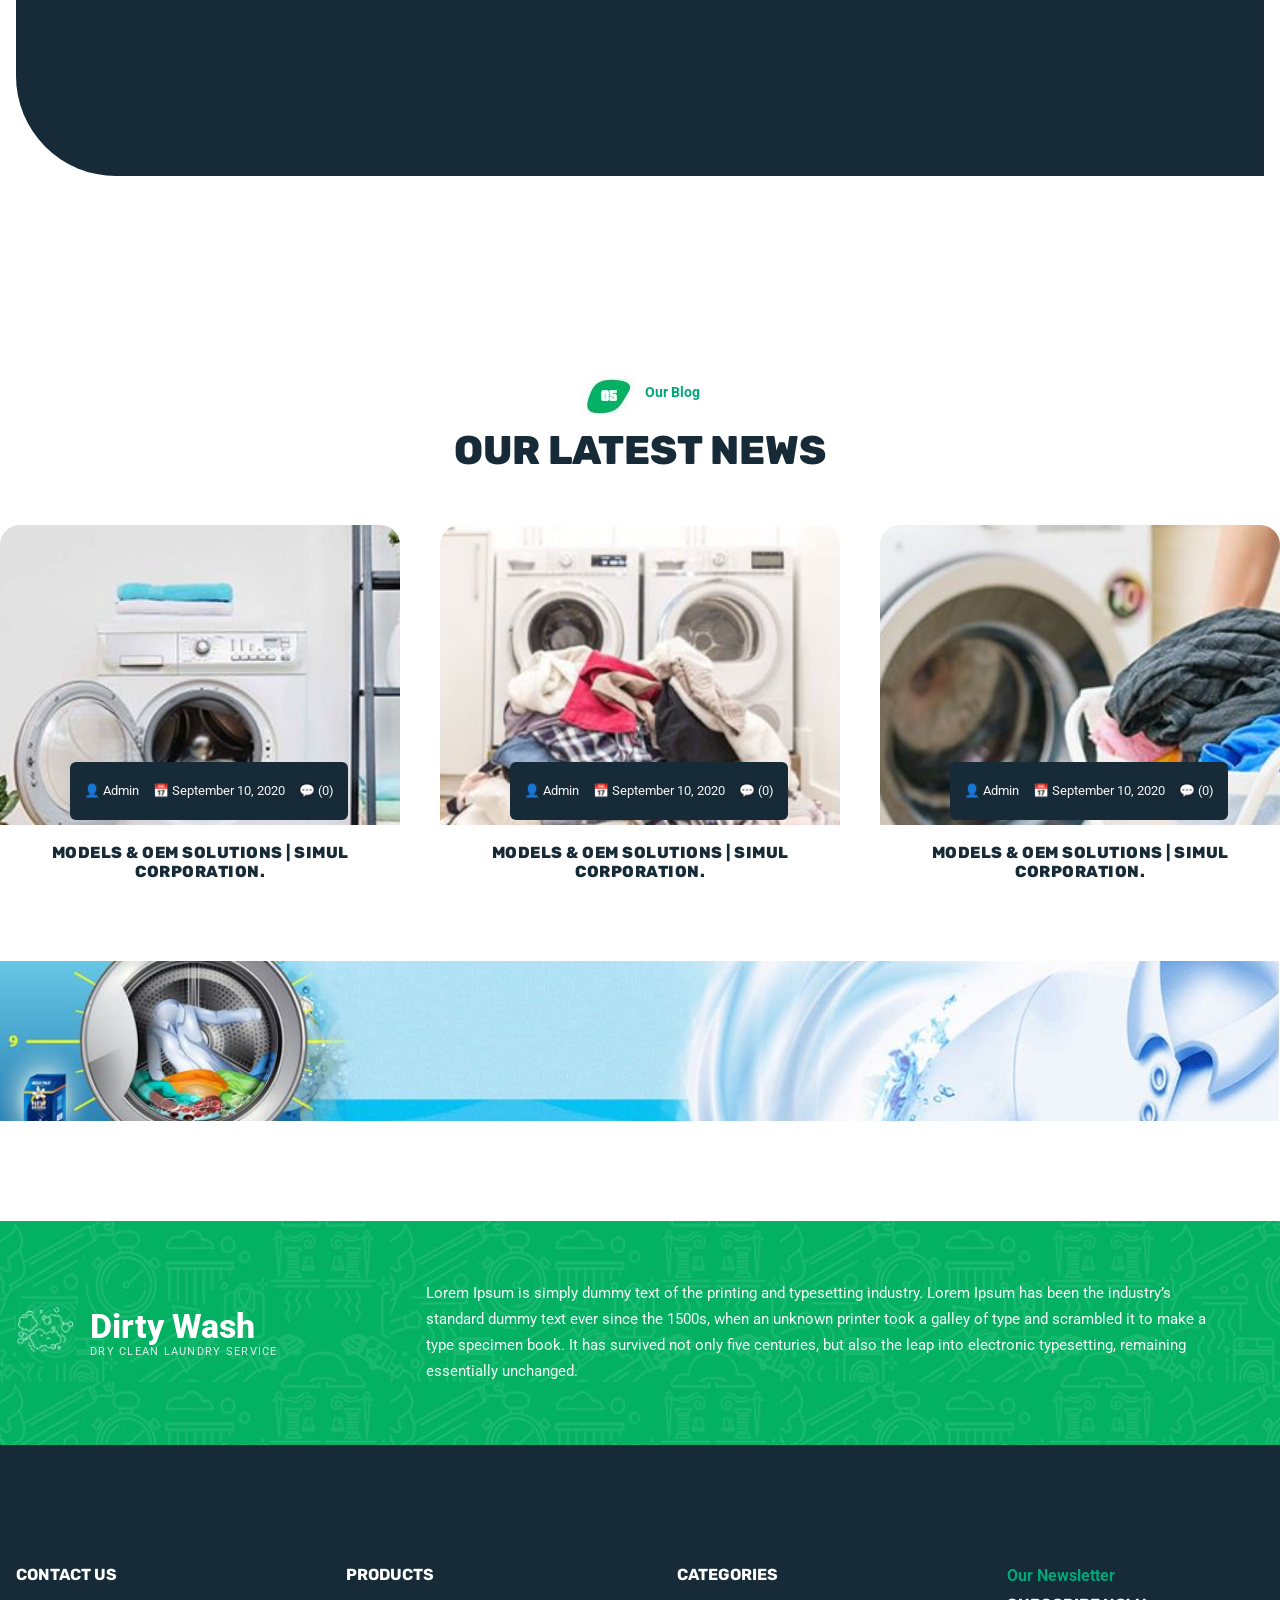
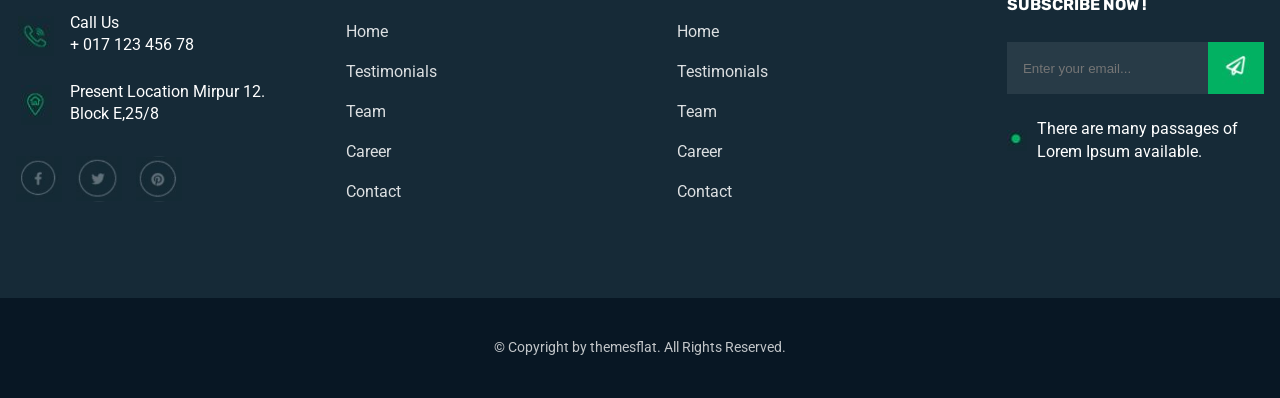
<file: Proyecto_RESPONSIVE/index.html>
<!DOCTYPE html>
<html lang="es">

<head>
  <meta charset="UTF-8">
  <meta name="viewport" content="width=device-width, initial-scale=1.0">

  <!-- Carga de fuentes externas (Google Fonts) -->
  <link rel="preconnect" href="https://fonts.googleapis.com">
  <link rel="preconnect" href="https://fonts.gstatic.com" crossorigin>
  <link href="https://fonts.googleapis.com/css2?family=Rubik:wght@500;600;700&family=Roboto:wght@400;500&display=swap" rel="stylesheet">

  <title>Dirty Wash - Laundry Service</title>
  <link rel="stylesheet" href="public/styles.css">
</head>

<body>

  <!-- ============= TOPBAR ============= -->
  <header class="topbar">
    <div class="container topbar__content">

      <div class="topbar__left">
        <span>27 Division, Mirpur-12 Pallbi.</span>
        <span>Email: bioxin0011@gmail.com</span>
      </div>

      <div class="topbar__right">
        <a href="#" class="btn-yellow topbar__cta">REQUEST A QUOTE!</a>
      </div>

    </div>
  </header>

  <!-- ============= NAVBAR ============= -->
  <nav class="navbar">
    <div class="container navbar__content">

      <!-- Menú (izquierda) -->
      <ul class="navbar__menu">
        <li><a href="#">Home+</a></li>
        <li><a href="#">About Us</a></li>
        <li><a href="#">Pages+</a></li>
        <li><a href="#">Blog</a></li>
        <li><a href="#">Contact Us</a></li>
      </ul>

      <!-- Marca/logo (centro) -->
      <div class="navbar__brand">
        <img src="public/imagenes/Iconos/Icono_DirtyWash.JPG" alt="Dirty Wash" class="navbar__logo">

        <div class="navbar__brand-text">
          <strong class="navbar__name">
            <span class="navbar__name--green">Dirty</span> Wash
          </strong>
          <span class="navbar__tagline">Dry Clean Laundry Service</span>
        </div>
      </div>

      <!-- Teléfono (derecha) -->
      <div class="navbar__phone">
        <img src="public/imagenes/Iconos/Icono_Telefono.JPG" alt="Móvil" class="navbar__phone-icon">

        <div class="navbar__phone-text">
          <span class="navbar__phone-label">24/7 Phone Services</span>
          <strong class="navbar__phone-number">555 666 999 00</strong>
        </div>
      </div>

  </nav>

  <main>

  <!-- ============= HERO ============= -->
  <section class="hero">
    <div class="container hero__inner">

      <div class="hero__text">
        <h1>Dirty Wash Cleaning & Laundry Services.</h1>
        <p>
          There are many variations of passages of Lorem Ipsum, but
          the ma Mority have suffered alteration in some form.
        </p>

        <div class="hero__buttons">
          <a href="#" class="btn-green">LEARN MORE 🡪</a>
          <a href="#" class="btn-outline-white">REQUEST A QUOTE!</a>
        </div>
      </div>

    </div>

    <div class="badge">
      <span class="badge__percent">20%</span>
      <span class="badge__text">1st Order</span>
    </div>

  </section>

  <!-- ============= ABOUT US ============= -->
  <section class="about">
    <div class="container about__inner">

      <div class="about__media">
        <img src="public/imagenes/AboutUs/Imagen_AboutUs.JPG" class="about__img" alt="Laundry image">

        <div class="about__circle">
          <img src="public/imagenes/AboutUs/Imagen_AboutUs_Circular.JPG" alt="Circular Image">
        </div>

        <div class="about__years">
          <span class="about__years-number">19+</span>
          <span class="about__years-text">Years</span>
        </div>
      </div>

      <div class="about__content">

        <div class="about__top">
          <img src="public/imagenes/AboutUs/Imagen_AboutUs_01.JPG" class="about__icon" alt="01">
          <span class="eyebrow">About Us</span>
        </div>

        <h2 class="about__title">
          To Provide On Time Delivery And Best Quality Laundry Services.
        </h2>

        <p class="about__text">
          <span class="about__since">Since 1992.</span>
          OUIS CONDIMENTUM NULLA NIBH, NOM MATTIS ENIM VULPUTATE ID. CRAS RHONCUS MOLESTIE ARCU, UT NULLA.
        </p>

      </div>

    </div>
  </section>

  <!-- ============= LOGOS SECTION ============= -->
  <section class="partners">
    <div class="container partners__inner">

      <ul class="partners__list">
        <li><img src="public/imagenes/AboutUs/Partners/Partner_QuickieCoin.JPG" alt="Quickie Coin"></li>
        <li><img src="public/imagenes/AboutUs/Partners/Partner_WCX.JPG" alt="WCX"></li>
        <li><img src="public/imagenes/AboutUs/Partners/Partner_SpinZone.JPG" alt="Spin Zone"></li>
        <li><img src="public/imagenes/AboutUs/Partners/Partner_Vanguard.JPG" alt="Vanguard"></li>
        <li><img src="public/imagenes/AboutUs/Partners/Partner_HighTech.JPG" alt="High Tech"></li>
        <li><img src="public/imagenes/AboutUs/Partners/Partner_TheLaundryStudio.JPG" alt="The Laundry Studio"></li>
        <li><img src="public/imagenes/AboutUs/Partners/Partner_ReliableWash.JPG" alt="Reliable Wash"></li>
      </ul>

    </div>
  </section>

  <!-- ============= HOW WE WORK ============= -->
  <section class="howwework">
    <div class="container howwework__header">

      <div class="howwework__top">
        <img src="public/imagenes/HowWeWork/Imagen_HowWeWork_01.JPG" class="howwework__icon" alt="Working process icon">
        <span class="eyebrow">Working Process</span>
      </div>

      <h2 class="howwework__title">HOW WE WORK</h2>

    </div>

    <div class="howwework__steps">
      <article class="step-card">
        <span class="step-card__number">01</span>
        <img src="public/imagenes/Iconos/Icono_Movil.JPG" alt="Movil Icon" class="step-card__icon">
        <h3 class="step-card__title">Call Us And Book a Team</h3>
        <p class="step-card__text">
          Nunc laoreet, mi sed fermentum fringilla, eros metus.
        </p>
        <a href="#" class="step-card__btn">GET IN TOUCH →</a>
      </article>
    </div>
  </section>

  <!-- ============= SERVICES ============= -->
  <section class="services">
    <div class="container services__header">

      <div class="services__top">
        <img src="public/imagenes/OurServices/Imagen_OurServices_03.JPG" alt="Best Services" class="services__icon">
        <span class="eyebrow">Best Services</span>
      </div>
      <h2 class="services__title">OUR SERVICES</h2>

    </div>

    <div class="services__grid">

      <article class="service-card">
        <div class="service-card__icon">
          <img src="public/imagenes/OurServices/Imagen_OurServices_DryCleaning.JPG" alt="Dry Cleaning">
        </div>
        <div class="service-card__content">
          <p class="service-card__text">Quallity Management</p>
          <h3 class="service-card__title">Dry Cleaning</h3>
        </div>

        <a href="#" class="service-card__btn">→</a>
      </article>

      <article class="service-card">
        <div class="service-card__icon">
          <img src="public/imagenes/OurServices/Imagen_OurServices_SteamIroning.JPG" alt="Steam Ironing">
        </div>
        <div class="service-card__content">
          <p class="service-card__text">Process Flow</p>
          <h3 class="service-card__title">Laundry Services</h3>
        </div>
        <a href="#" class="service-card__btn">→</a>
      </article>

      <article class="service-card">
        <div class="service-card__icon">
          <img src="public/imagenes/OurServices/Imagen_OurServices_Wash&Fold.JPG" alt="Wash & Fold">
        </div>
        <div class="service-card__content">
          <p class="service-card__text">Utilities</p>
          <h3 class="service-card__title">Wash & Fold</h3>
        </div>
        <a href="#" class="service-card__btn">→</a>
      </article>

    </div>

    <p class="services__footer-text">
      Lorem Ipsum is simply dummy text of the printing.
      <a href="#">View All Services →</a>
    </p>

  </section>

  <!-- ============= HOME DELIVERY ============= -->
  <section class="delivery">
    <div class="container delivery__inner">

      <div class="delivery__content">
        <h2 class="delivery__title">
          <span class="delivery__highlight">Home delivery</span> the<br>
          best laundry service.
        </h2>

        <p class="delivery__text">
          The are many variations of passages of Lorem Ipsum available, but the majority have suffered alteration in
          some form, by injected humour, or randomised words.
        </p>

        <ul class="delivery__features">
          <li>Free Delivery</li>
          <li>7 days a week</li>
        </ul>
      </div>

    </div>

    <div class="delivery__badge">
      <span class="delivery__badge-icon">$</span>
      <span class="delivery__badge-text">
        Get Cashback<br>
        10% Offer Bonus
      </span>
    </div>

  </section>

  <!-- ============= OUTLETS ============= -->
  <section class="outlets">
    <div class="container outlets__header">

      <div class="outlets__top">
        <img src="public/imagenes/OurOutlets/Imagen_OurOutlets_04.JPG" alt="Our Outlets 4" class="outlets__icon">
        <span class="eyebrow">Startup Office</span>
      </div>
      <h2 class="outlets__title">OUR OUTLETS</h2>

    </div>

    <div class="outlets__grid">

      <article class="outlet-card">
        <img src="public/imagenes/OurOutlets/Imagen_Outlets_Arequipa.JPG" alt="Arequipa, Peru" class="outlet-card__img">

        <div class="outlet-card__content">
          <h3 class="outlet-card__title">AREQUIPA, PERU</h3>
          <address class="outlet-card__address">45/T2 AB, (Nueva Palomino), Arequipa, Peru <br>Cell: +99 888 555 22 2
          </address>
        </div>
      </article>

      <article class="outlet-card">
        <img src="public/imagenes/OurOutlets/Imagen_Outlets_Asheville.JPG" alt="Asheville, North Carolina" class="outlet-card__img">

        <div class="outlet-card__content">
          <h3 class="outlet-card__title">ASHEVILLE, NORTH CAROLINA</h3>
          <address class="outlet-card__address">45/T2 AB, (Nueva Palomino), Arequipa, Peru <br>Cell: +99 888 555 22 2
          </address>
        </div>
      </article>

      <article class="outlet-card">
        <img src="public/imagenes/OurOutlets/Imagen_Outlets_EastCape.JPG" alt="East Cape, Mexico" class="outlet-card__img">

        <div class="outlet-card__content">
          <h3 class="outlet-card__title">EAST CAPE, MEXICO</h3>
          <address class="outlet-card__address">45/T2 AB, (Nueva Palomino), Arequipa, Peru <br>Cell: +99 888 555 22 2
          </address>
        </div>
      </article>

    </div>
  </section>

  <!-- ============= TESTIMONIAL ============= -->
  <section class="testimonial">
    <div class="container testimonial__inner">

      <article class="testimonial-card">

        <!-- FLECHA IZQUIERDA -->
        <button class="testimonial-arrow testimonial-arrow--left">‹</button>

        <!-- COLUMNA IZQUIERDA -->
        <div class="testimonial-card__badge">
          <span class="testimonial-badge__icon">$</span>
          <span class="testimonial-badge__text">
            Get Cashback<br>
            10% Offer Bonus
          </span>
        </div>

        <!-- COLUMNA DERECHA -->
        <div class="testimonial-card__content">

          <h3 class="testimonial-card__name">
            Micale Mendela
            <span class="testimonial-card__quotes">”</span>
          </h3>

          <div class="testimonial-card__rating">
            <span class="stars">★★★★★ (07 Review)</span>
          </div>

          <p class="testimonial-card__text">
            Donec scelerisque dolor id nunc dictum, interdum gravida mauris rhoncus.
            Aliquam at ultrices nunc. In sem leo, fermentum at lorem in, porta finibus mauris.
            Aliqueam consectetus, ex in gravida porttitor.
          </p>

        </div>

        <!-- FLECHA DERECHA -->
        <button class="testimonial-arrow testimonial-arrow--right">›</button>

      </article>

    </div>
  </section>

  <!-- ============= LATEST NEWS ============= -->
  <section class="news">

    <div class="news__header">
      <div class="news__top">
        <img src="public/imagenes/OurLatestNews/Imagen_OurLatestNews_05.JPG" alt="Our Latest News" class="news__icon">
        <span class="eyebrow">Our Blog</span>
      </div>
      <h2 class="news__title">OUR LATEST NEWS</h2>
    </div>

    <div class="news__grid">

      <div class="news-item">
        <article class="news-card">
          <img src="public/imagenes/OurLatestNews/Imagen_OurLatestNews_Lavadora1.JPG" alt="Lavadora 1" class="news-card__img">

          <div class="news-card__meta">
            <span>👤 Admin</span>
            <span>📅 September 10, 2020</span>
            <span>💬 (0)</span>
          </div>
        </article>

        <h3 class="news-item__title">MODELS & OEM SOLUTIONS | SIMUL CORPORATION.</h3>
      </div>

      <div class="news-item">
        <article class="news-card">
          <img src="public/imagenes/OurLatestNews/Imagen_OurLatestNews_Lavadora2.JPG" alt="Lavadora 2" class="news-card__img">

          <div class="news-card__meta">
            <span>👤 Admin</span>
            <span>📅 September 10, 2020</span>
            <span>💬 (0)</span>
          </div>
        </article>

        <h3 class="news-item__title">MODELS & OEM SOLUTIONS | SIMUL CORPORATION.</h3>
      </div>

      <div class="news-item">
        <article class="news-card">
          <img src="public/imagenes/OurLatestNews/Imagen_OurLatestNews_Lavadora3.JPG" alt="Lavadora 3" class="news-card__img">

          <div class="news-card__meta">
            <span>👤 Admin</span>
            <span>📅 September 10, 2020</span>
            <span>💬 (0)</span>
          </div>
        </article>

        <h3 class="news-item__title">MODELS & OEM SOLUTIONS | SIMUL CORPORATION.</h3>
      </div>

    </div>

    <div class="news__footer">
      <img src="public/imagenes/OurLatestNews/Imagen_OurLatestNews_Footer.JPG" alt="Latest News Footer" class="news__footer-img">
    </div>

  </section>

  <!-- ============= PRE FOOTER INFO ============= -->
  <section class="prefooter">
    <div class="container prefooter__inner">

      <div class="prefooter__brand">
        <img src="public/imagenes/Iconos/Icono_DirtyWash_PreFooter.JPG" alt="Dirty Wash" class="prefooter__logo">
        <div class="prefooter__brand-text">
          <strong class="prefooter__name">
            Dirty <span class="prefooter__name--dark">Wash</span>
          </strong>

          <span class="prefooter__tagline">Dry Clean Laundry Service</span>
        </div>
      </div>

      <p class="prefooter__text">
        Lorem Ipsum is simply dummy text of the printing and typesetting industry.
        Lorem Ipsum has been the industry’s standard dummy text ever since the 1500s,
        when an unknown printer took a galley of type and scrambled it to make a type
        specimen book. It has survived not only five centuries, but also the leap into
        electronic typesetting, remaining essentially unchanged.
      </p>

    </div>
  </section>

  </main>

  <!-- ============= FOOTER ============= -->
  <footer class="footer">

    <div class="container footer__grid">

      <section class="footer-col">
        <h3 class="footer-col__title">CONTACT US</h3>

        <div class="footer-contact">
          <img src="public/imagenes/Iconos/Icono_Telefono_Footer.JPG" alt="Phone Icon">
          <div>
            <span>Call Us</span>
            <span class="strong">+ 017 123 456 78</span>
          </div>
        </div>

        <div class="footer-contact">
          <img src="public/imagenes/Iconos/Icono_Ubicacion_Footer.JPG" alt="Ubicacion Icon">
          <div>
            <span>Present Location Mirpur 12.</span>
            <span>Block E,25/8</span>
          </div>
        </div>

        <ul class="footer-social">
          <li>
            <a href="#"><img src="public/imagenes/Iconos/Icono_Facebook_Footer.JPG" alt="Facebook"></a>
          </li>
          <li>
            <a href="#"><img src="public/imagenes/Iconos/Icono_Twitter_Footer.JPG" alt="Twitter"></a>
          </li>
          <li>
            <a href="#"><img src="public/imagenes/Iconos/Icono_Pinterest_Footer.JPG" alt="Pinterest"></a>
          </li>
          <li>
      </section>

      <section class="footer-col">
        <h3 class="footer-col__title">PRODUCTS</h3>
        <ul class="footer-links">
          <li><a href="#">Home</a></li>
          <li><a href="#">Testimonials</a></li>
          <li><a href="#">Team</a></li>
          <li><a href="#">Career</a></li>
          <li><a href="#">Contact</a></li>
        </ul>
      </section>

      <section class="footer-col">
        <h3 class="footer-col__title">CATEGORIES</h3>
        <ul class="footer-links">
          <li><a href="#">Home</a></li>
          <li><a href="#">Testimonials</a></li>
          <li><a href="#">Team</a></li>
          <li><a href="#">Career</a></li>
          <li><a href="#">Contact</a></li>
        </ul>
      </section>

      <section class="footer-col">
        <p class="footer-news__eyebrow">Our Newsletter</p>
        <h3 class="footer-col__title">SUBSCRIBE NOW !</h3>

        <form class="footer-news__form">
          <label class="footer-news__input-wrap">
            <input type="email" placeholder="Enter your email...">
            <button><img src="public/imagenes/Iconos/Icono_Enviar.JPG" alt="Enviar"></button>
          </label>
        </form>

        <div class="footer-info">
          <img src="public/imagenes/Iconos/Icono_Circulo.JPG" class="footer-info__icon" alt="Circle Icon">
          <p class="footer-info__text">
            There are many passages of
            <span class="footer-info__highlight">Lorem Ipsum available.</span>
          </p>

        </div>
      </section>

    </div>

    <div class="footer-bottom">
      <div class="container footer-bottom__inner">
        <p class="footer-bottom__text">
          © Copyright by themesflat. All Rights Reserved.
        </p>
      </div>
    </div>

  </footer>

</body>

</html>
</file>
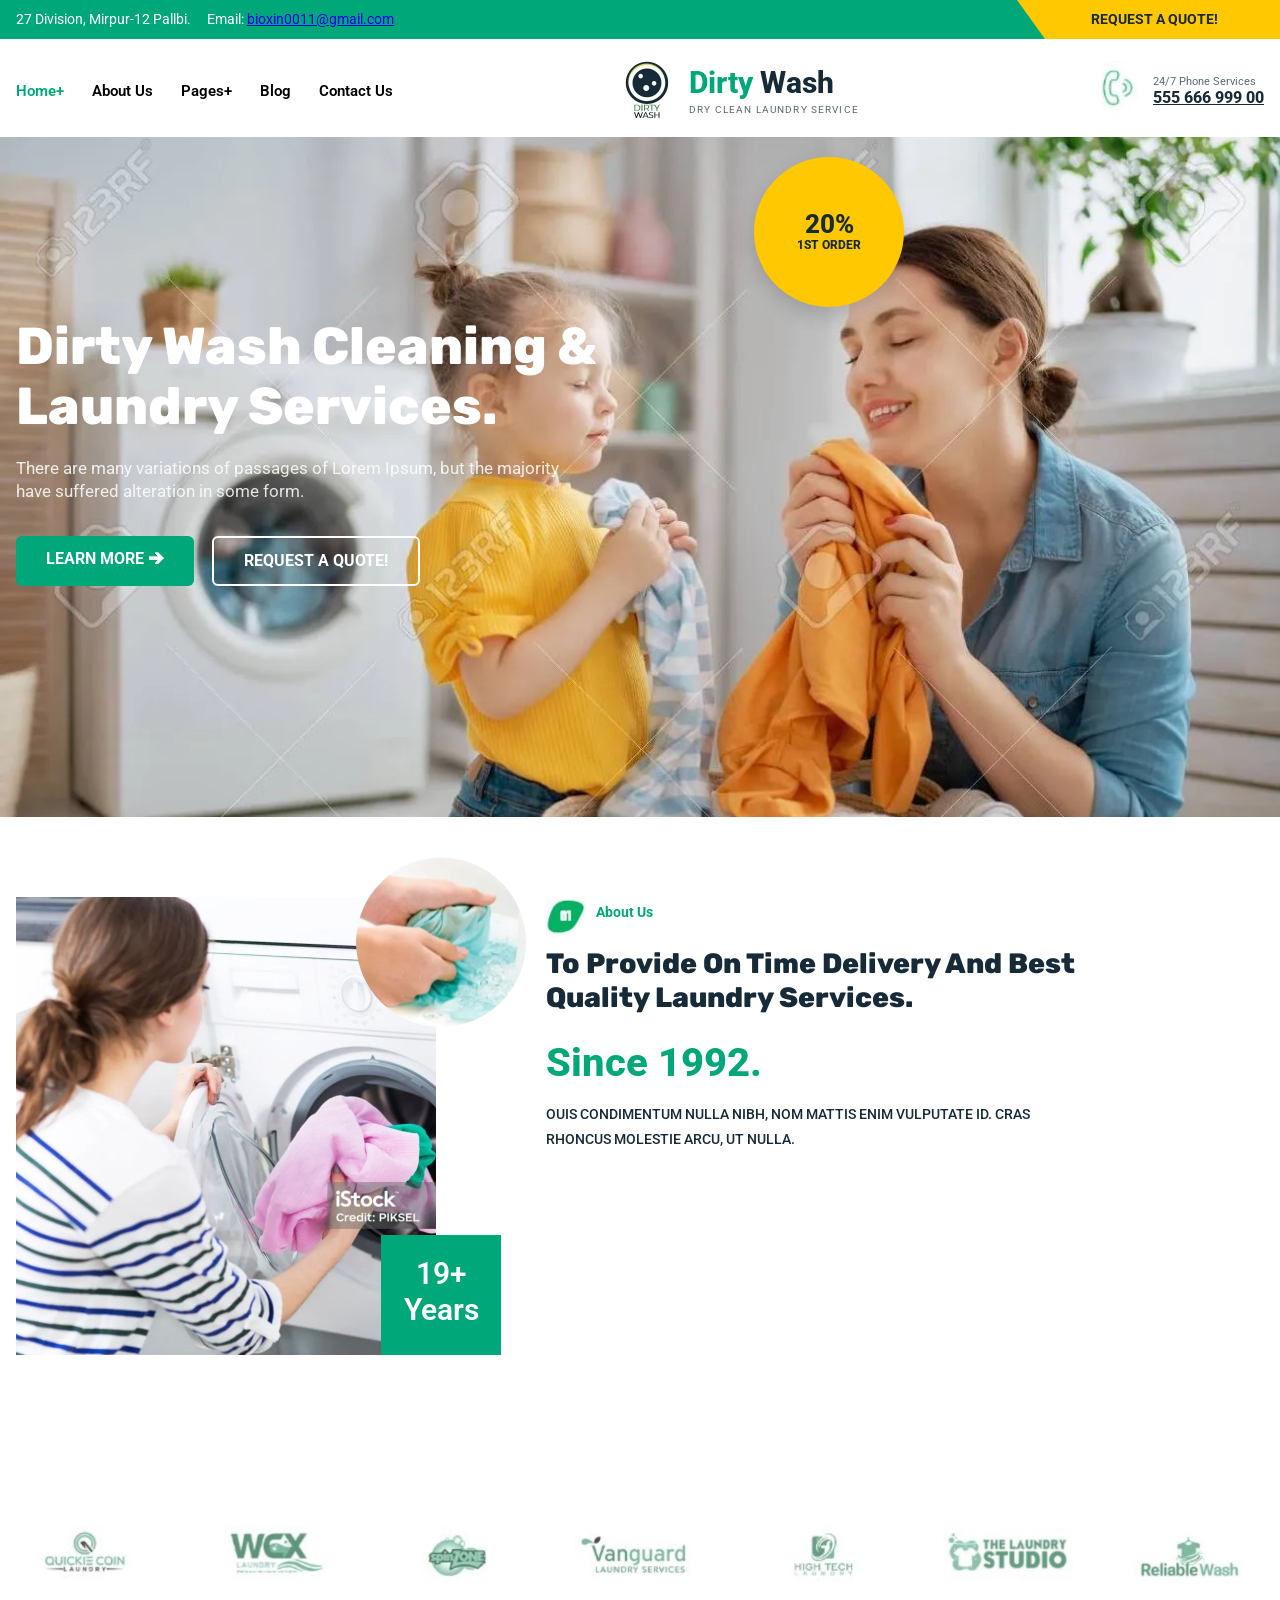
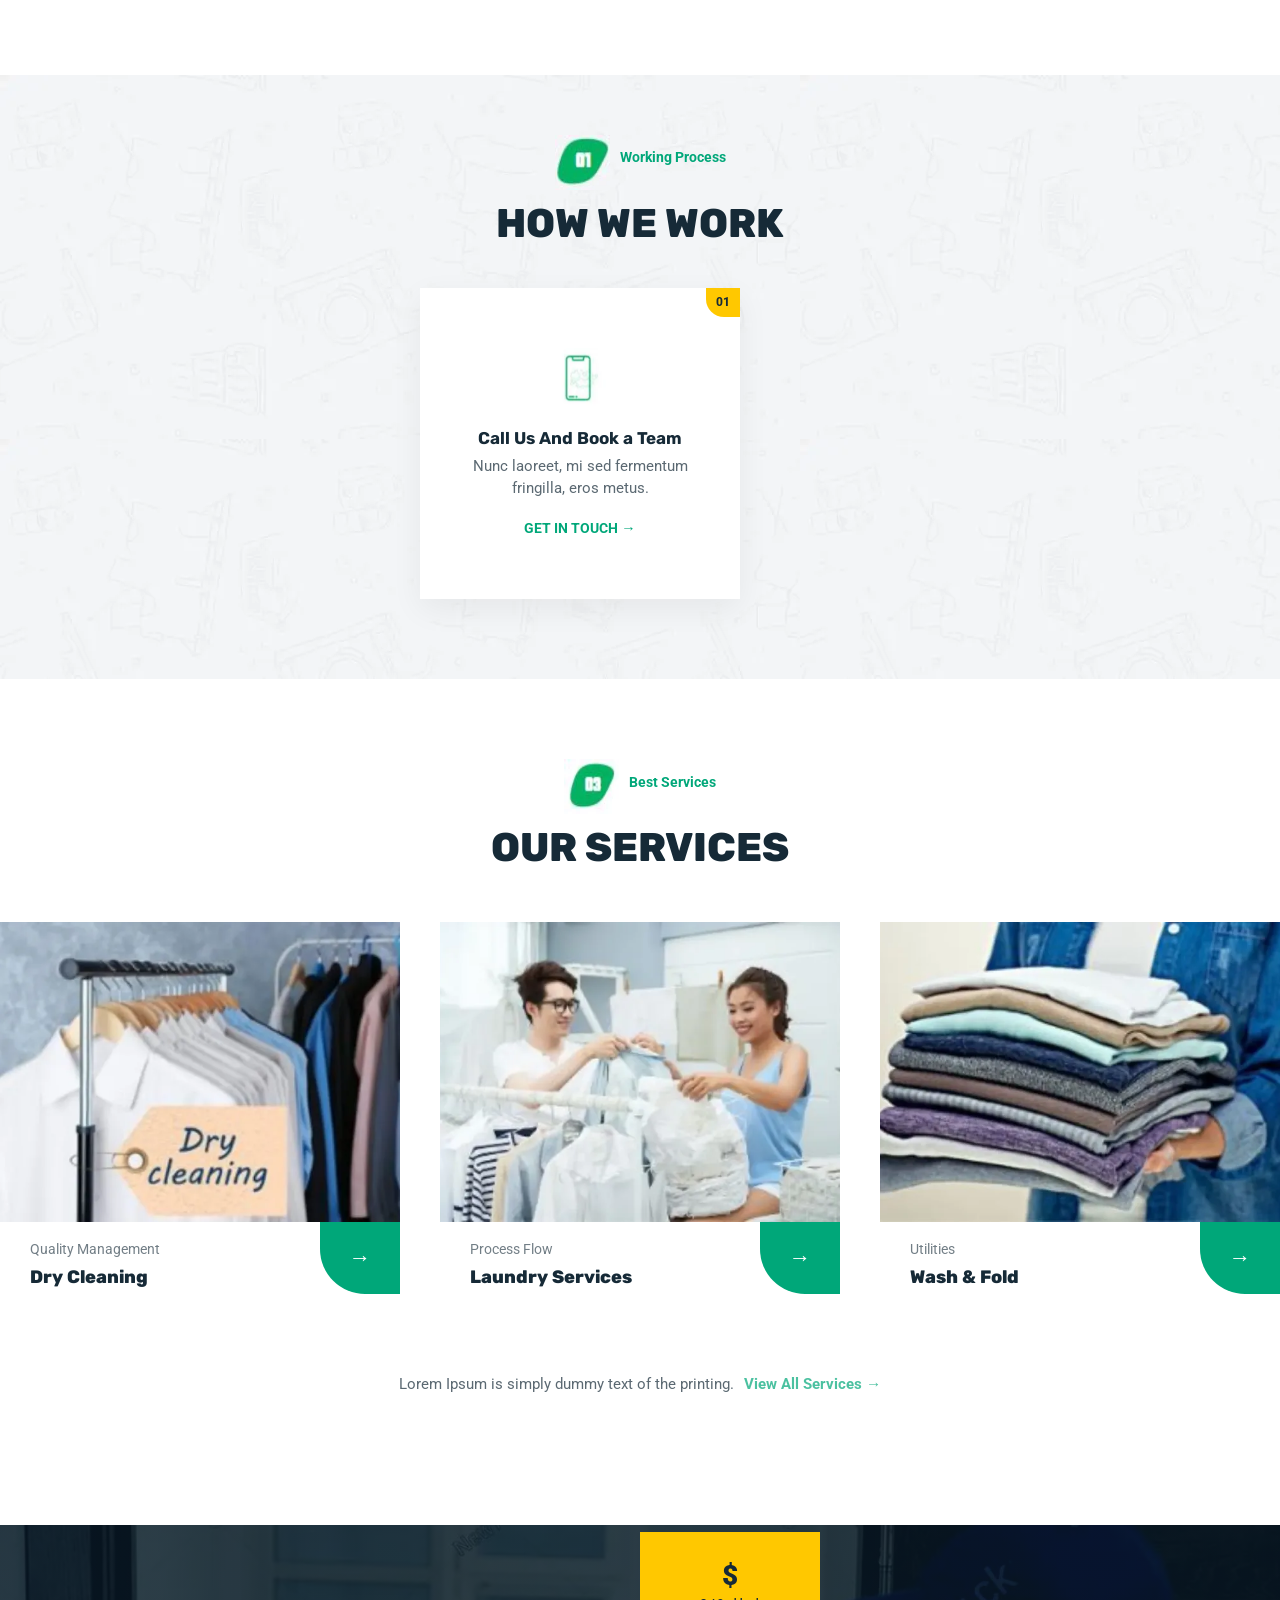
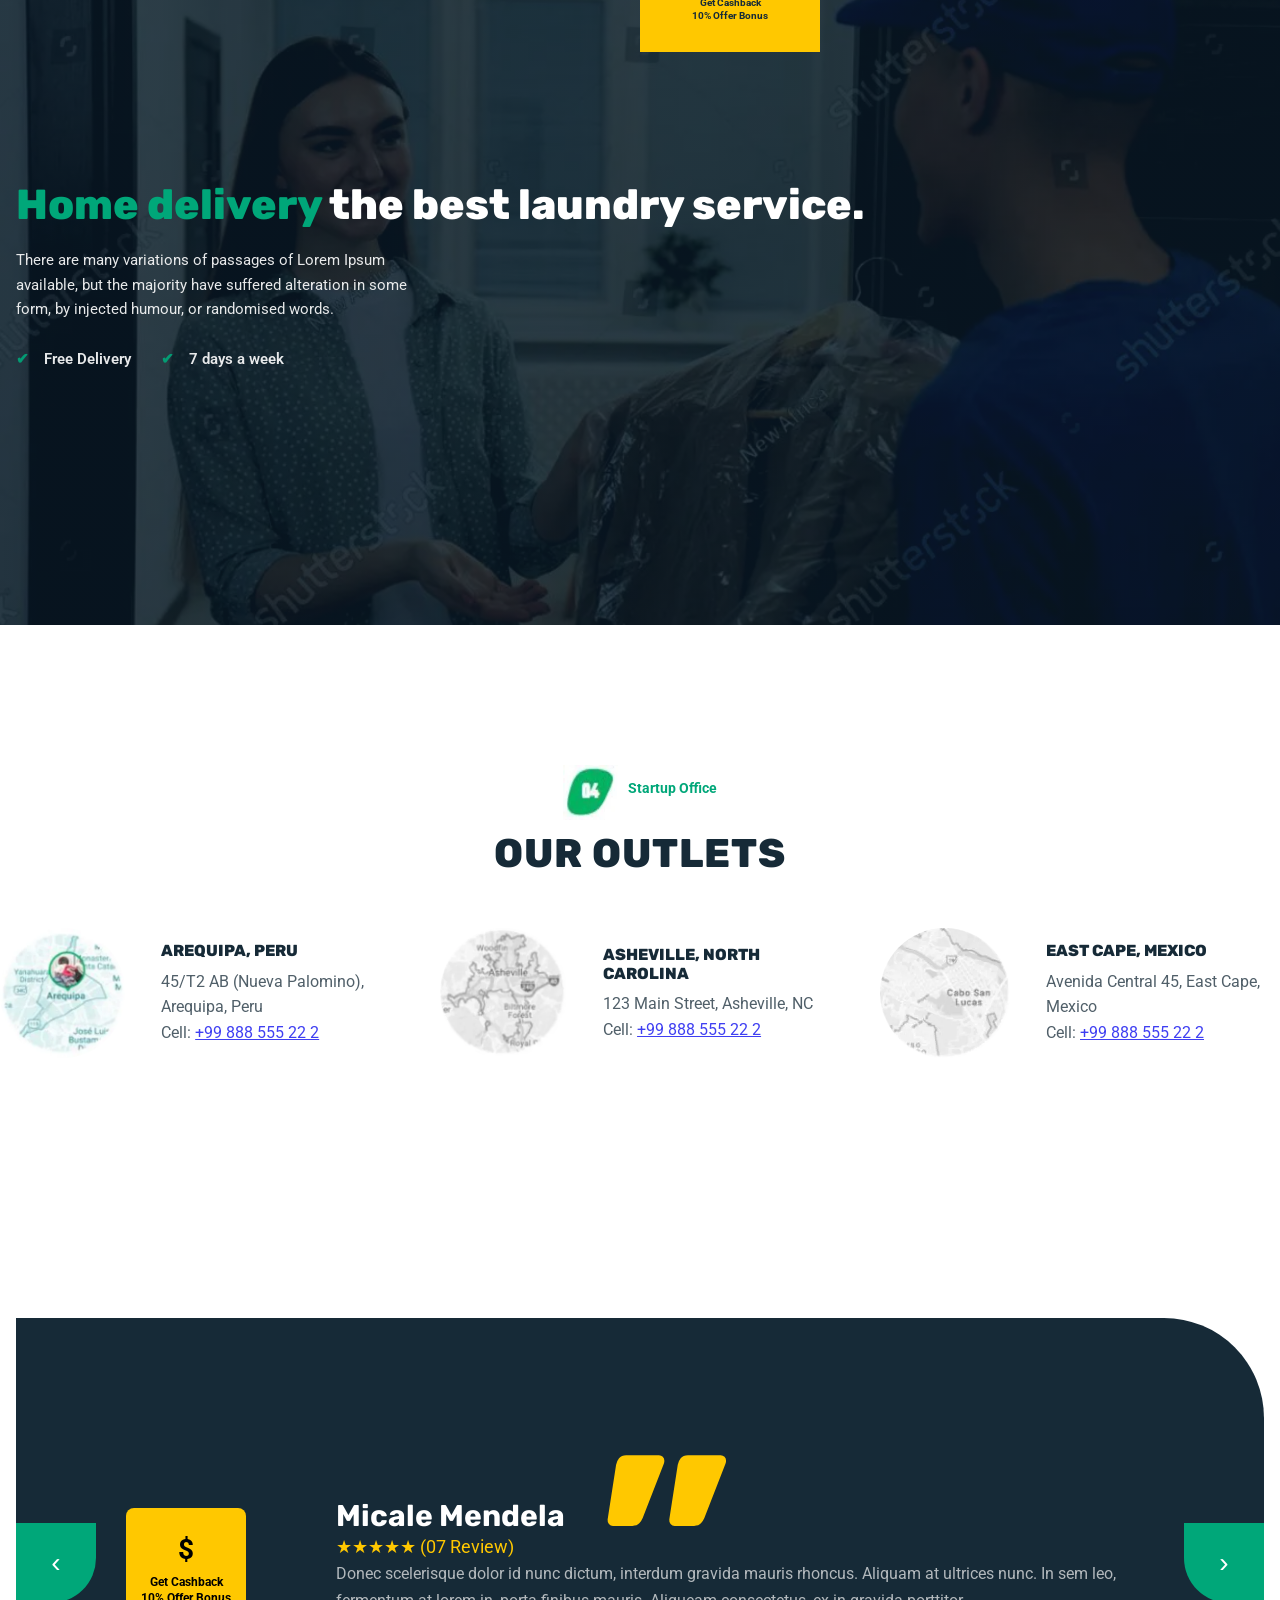
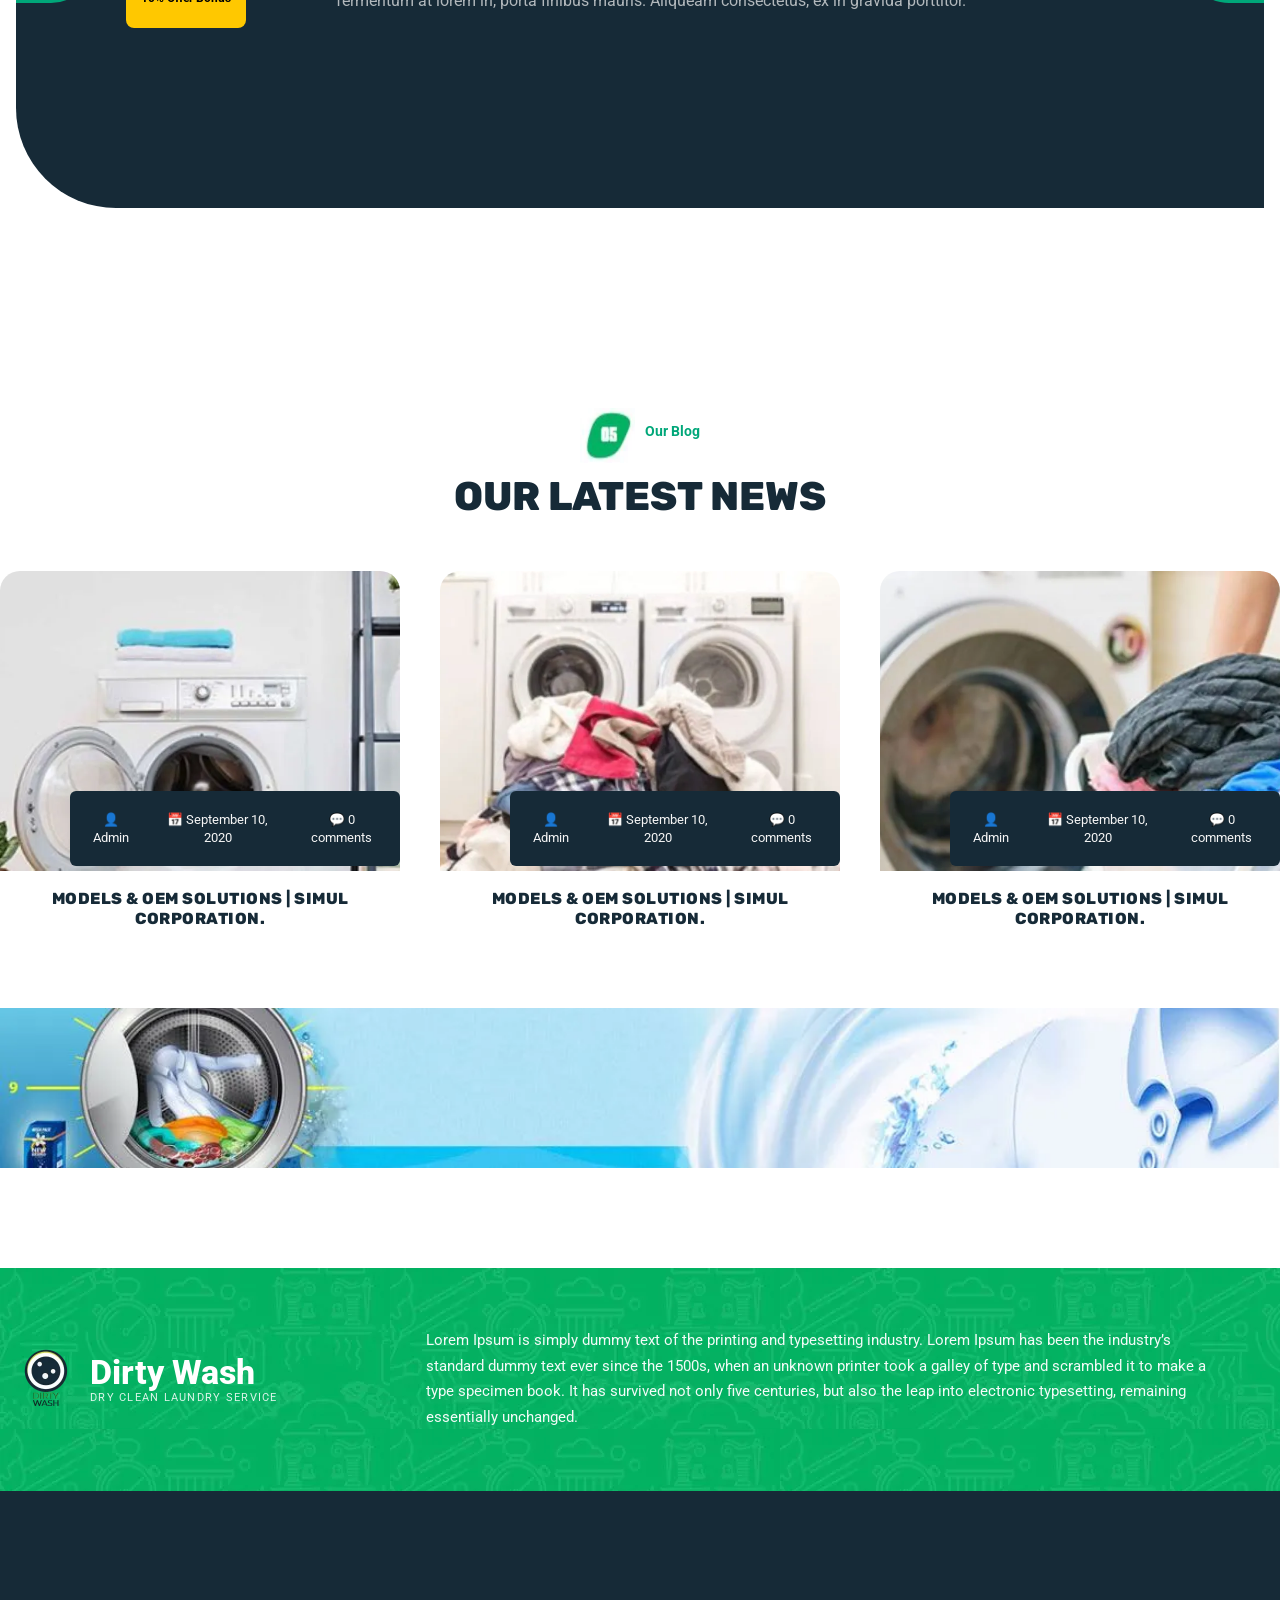
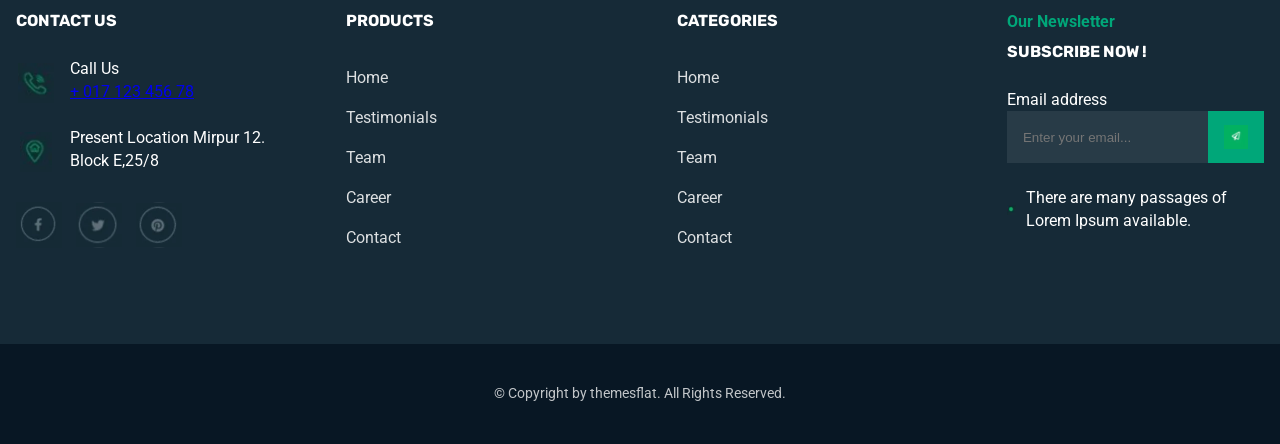
<file: Proyecto_USABILIDAD/index.html>
<!doctype html>
<html lang="en">
  <head>
    <meta charset="UTF-8" />
    <meta name="viewport" content="width=device-width, initial-scale=1.0" />

    <link rel="preconnect" href="https://fonts.googleapis.com" />
    <link rel="preconnect" href="https://fonts.gstatic.com" crossorigin />

    <link
      href="https://fonts.googleapis.com/css2?family=Rubik:wght@500;600;700&family=Roboto:wght@400;500&display=swap"
      rel="stylesheet"
      media="print"
      onload="this.media = 'all'"
    />

    <title>Dirty Wash - Laundry Service</title>
    <link rel="stylesheet" href="public/styles.css" />

    <link rel="preload"
      as="image"
      href="public/imagenes/Hero/Imagen_Fondo_Hero.webp"
      fetchpriority="high">
      
  </head>

  <body>
    <!-- Skip link accesible -->
    <a href="#main-content" class="skip-link">Saltar al contenido principal</a>

    <!-- ============= TOPBAR ============= -->
    <header class="topbar">
      <div class="container topbar__content">
        <div class="topbar__left">
          <span>27 Division, Mirpur-12 Pallbi.</span>
          <span
            >Email:
            <a href="mailto:bioxin0011@gmail.com">bioxin0011@gmail.com</a></span
          >
        </div>

        <div class="topbar__right">
          <a href="#" class="btn-yellow topbar__cta">REQUEST A QUOTE!</a>
        </div>
      </div>
    </header>

    <!-- ============= NAVBAR ============= -->
    <nav class="navbar" aria-label="Navegación principal">
      <div class="container navbar__content">
        <ul class="navbar__menu">
          <li><a href="#">Home+</a></li>
          <li><a href="#">About Us</a></li>
          <li><a href="#">Pages+</a></li>
          <li><a href="#">Blog</a></li>
          <li><a href="#">Contact Us</a></li>
        </ul>

        <div class="navbar__brand">
          <img
            src="public/imagenes/LogoDW.webp"
            alt="Logo Dirty Wash"
            class="navbar__logo"
          />

          <div class="navbar__brand-text">
            <strong class="navbar__name">
              <span class="navbar__name--green">Dirty</span> Wash
            </strong>
            <span class="navbar__tagline">Dry Clean Laundry Service</span>
          </div>
        </div>

        <div class="navbar__phone">
          <img
            src="public/imagenes/Iconos/Icono_Telefono.webp"
            width="24"
            height="24"
            alt=""
            aria-hidden="true"
            class="navbar__phone-icon"
            loading="lazy"
          />

          <div class="navbar__phone-text">
            <span class="navbar__phone-label">24/7 Phone Services</span>
            <a href="tel:55566699900" class="navbar__phone-number"
              >555 666 999 00</a
            >
          </div>
        </div>
      </div>
    </nav>

    <main id="main-content">
      <!-- ============= HERO ============= -->
      <section class="hero">
        <div class="container hero__inner">
          <div class="hero__text">
            <h1>Dirty Wash Cleaning & Laundry Services.</h1>
            <p>
              There are many variations of passages of Lorem Ipsum, but the
              majority have suffered alteration in some form.
            </p>

            <div class="hero__buttons">
              <a href="#" class="btn-green">
                LEARN MORE <span aria-hidden="true">🡪</span>
              </a>
              <a href="#" class="btn-outline-white">REQUEST A QUOTE!</a>
            </div>
          </div>
        </div>

        <!-- Badge accesible -->
        <div
          class="badge"
          role="status"
          aria-label="20 percent discount on first order"
        >
          <span class="badge__percent">20%</span>
          <span class="badge__text">1st Order</span>
        </div>
      </section>

      <!-- ============= ABOUT US ============= -->
      <section class="about">
        <div class="container about__inner">
          <div class="about__media">
            <img
              src="public/imagenes/AboutUs/Imagen_AboutUs.webp"
              class="about__img"
              alt="Professional laundry service in action"
              width="600"
              height="400"
              loading="lazy"
            />

            <div class="about__circle">
              <!-- Imagen decorativa -->
              <img
                src="public/imagenes/AboutUs/Imagen_AboutUs_Circular.webp"
                width="200"
                height="200"
                loading="lazy"
                alt=""
                aria-hidden="true"
              />
            </div>

            <div class="about__years" aria-label="19 years of experience">
              <span class="about__years-number">19+</span>
              <span class="about__years-text">Years</span>
            </div>
          </div>

          <div class="about__content">
            <div class="about__top">
              <!-- Icono decorativo -->
              <img
                src="public/imagenes/AboutUs/Imagen_AboutUs_01.webp"
                class="about__icon"
                width="40"
                height="40"
                loading="lazy"
                alt=""
                aria-hidden="true"
              />
              <span class="eyebrow">About Us</span>
            </div>

            <h2 class="about__title">
              To Provide On Time Delivery And Best Quality Laundry Services.
            </h2>

            <p class="about__text">
              <span class="about__since">Since 1992.</span>
              OUIS CONDIMENTUM NULLA NIBH, NOM MATTIS ENIM VULPUTATE ID. CRAS
              RHONCUS MOLESTIE ARCU, UT NULLA.
            </p>
          </div>
        </div>
      </section>

      <!-- ============= LOGOS SECTION ============= -->
      <section class="partners" aria-label="Partner companies">
        <div class="container partners__inner">
          <ul class="partners__list">
            <li>
              <img
                src="public/imagenes/AboutUs/Partners/Partner_QuickieCoin.webp"
                width="120"
                height="60"
                loading="lazy"
                alt="Quickie Coin logo"
              />
            </li>

            <li>
              <img
                src="public/imagenes/AboutUs/Partners/Partner_WCX.webp"
                width="120"
                height="60"
                loading="lazy"
                alt="WCX logo"
              />
            </li>

            <li>
              <img
                src="public/imagenes/AboutUs/Partners/Partner_SpinZone.webp"
                width="120"
                height="60"
                loading="lazy"
                alt="Spin Zone logo"
              />
            </li>

            <li>
              <img
                src="public/imagenes/AboutUs/Partners/Partner_Vanguard.webp"
                width="120"
                height="60"
                loading="lazy"
                alt="Vanguard logo"
              />
            </li>

            <li>
              <img
                src="public/imagenes/AboutUs/Partners/Partner_HighTech.webp"
                width="120"
                height="60"
                loading="lazy"
                alt="High Tech logo"
              />
            </li>

            <li>
              <img
                src="public/imagenes/AboutUs/Partners/Partner_TheLaundryStudio.webp"
                width="120"
                height="60"
                loading="lazy"
                alt="The Laundry Studio logo"
              />
            </li>

            <li>
              <img
                src="public/imagenes/AboutUs/Partners/Partner_ReliableWash.webp"
                width="120"
                height="60"
                loading="lazy"
                alt="Reliable Wash logo"
              />
            </li>
          </ul>
        </div>
      </section>

      <!-- ============= HOW WE WORK ============= -->
      <section class="howwework" aria-labelledby="howwework-title">
        <div class="container howwework__header">
          <div class="howwework__top">
            <img
              src="public/imagenes/HowWeWork/Imagen_HowWeWork_01.webp"
              width="55"
              height="55"
              class="howwework__icon"
              loading="lazy"
              alt=""
              aria-hidden="true"
            />
            <span class="eyebrow">Working Process</span>
          </div>

          <h2 id="howwework-title" class="howwework__title">HOW WE WORK</h2>
        </div>

        <div class="howwework__steps">
          <article class="step-card" aria-labelledby="step1-title">
            <span class="step-card__number" aria-hidden="true">01</span>

            <img
              src="public/imagenes/Iconos/Icono_Movil.webp"
              width="60"
              height="60"
              loading="lazy"
              alt=""
              aria-hidden="true"
              class="step-card__icon"
            />

            <h3 id="step1-title" class="step-card__title">
              Call Us And Book a Team
            </h3>

            <p class="step-card__text">
              Nunc laoreet, mi sed fermentum fringilla, eros metus.
            </p>

            <a
              href="#"
              class="step-card__btn"
              aria-label="Get in touch - Call us and book a team"
            >
              GET IN TOUCH <span aria-hidden="true">→</span>
            </a>
          </article>
        </div>
      </section>

      <!-- ============= SERVICES ============= -->
      <section class="services" aria-labelledby="services-title">
        <div class="container services__header">
          <div class="services__top">
            <img
              src="public/imagenes/OurServices/Imagen_OurServices_03.webp"
              width="55"
              height="55"
              loading="lazy"
              alt=""
              aria-hidden="true"
              class="services__icon"
            />
            <span class="eyebrow">Best Services</span>
          </div>

          <h2 id="services-title" class="services__title">OUR SERVICES</h2>
        </div>

        <div class="services__grid">
          <!-- SERVICE 1 -->
          <article class="service-card" aria-labelledby="service1-title">
            <div class="service-card__icon">
              <img
                src="public/imagenes/OurServices/Imagen_OurServices_DryCleaning.webp"
                width="800"
                height="600"
                alt="Dry cleaning service"
              />
            </div>

            <div class="service-card__content">
              <p class="service-card__text">Quality Management</p>
              <h3 id="service1-title" class="service-card__title">
                Dry Cleaning
              </h3>
            </div>

            <a
              href="#"
              class="service-card__btn"
              aria-label="Learn more about Dry Cleaning"
            >
              <span aria-hidden="true">→</span>
            </a>
          </article>

          <!-- SERVICE 2 -->
          <article class="service-card" aria-labelledby="service2-title">
            <div class="service-card__icon">
              <img
                src="public/imagenes/OurServices/Imagen_OurServices_SteamIroning.webp"
                width="800"
                height="600"
                loading="lazy"
                alt="Steam ironing service"
              />
            </div>

            <div class="service-card__content">
              <p class="service-card__text">Process Flow</p>
              <h3 id="service2-title" class="service-card__title">
                Laundry Services
              </h3>
            </div>

            <a
              href="#"
              class="service-card__btn"
              aria-label="Learn more about Laundry Services"
            >
              <span aria-hidden="true">→</span>
            </a>
          </article>

          <!-- SERVICE 3 -->
          <article class="service-card" aria-labelledby="service3-title">
            <div class="service-card__icon">
              <img
                src="public/imagenes/OurServices/Imagen_OurServices_Wash&Fold.webp"
                width="800"
                height="600"
                loading="lazy"
                alt="Wash and fold laundry service"
              />
            </div>

            <div class="service-card__content">
              <p class="service-card__text">Utilities</p>
              <h3 id="service3-title" class="service-card__title">
                Wash & Fold
              </h3>
            </div>

            <a
              href="#"
              class="service-card__btn"
              aria-label="Learn more about Wash and Fold service"
            >
              <span aria-hidden="true">→</span>
            </a>
          </article>
        </div>

        <p class="services__footer-text">
          Lorem Ipsum is simply dummy text of the printing.
          <a href="#"> View All Services <span aria-hidden="true">→</span> </a>
        </p>
      </section>

      <!-- ============= HOME DELIVERY ============= -->
      <section class="delivery" aria-labelledby="delivery-title">
        <div class="container delivery__inner">
          <div class="delivery__content">
            <h2 id="delivery-title" class="delivery__title">
              <span class="delivery__highlight">Home delivery</span>
              the best laundry service.
            </h2>

            <p class="delivery__text">
              There are many variations of passages of Lorem Ipsum available,
              but the majority have suffered alteration in some form, by
              injected humour, or randomised words.
            </p>

            <ul class="delivery__features">
              <li>Free Delivery</li>
              <li>7 days a week</li>
            </ul>
          </div>
        </div>

        <!-- Badge accesible -->
        <div
          class="delivery__badge"
          role="status"
          aria-label="Get cashback 10 percent offer bonus"
        >
          <span class="delivery__badge-icon" aria-hidden="true">$</span>
          <span class="delivery__badge-text">
            Get Cashback<br />
            10% Offer Bonus
          </span>
        </div>
      </section>

      <!-- ============= OUTLETS ============= -->
      <section class="outlets" aria-labelledby="outlets-title">
        <div class="container outlets__header">
          <div class="outlets__top">
            <img
              src="public/imagenes/OurOutlets/Imagen_OurOutlets_04.webp"
              width="55"
              height="55"
              loading="lazy"
              alt=""
              aria-hidden="true"
              class="outlets__icon"
            />
            <span class="eyebrow">Startup Office</span>
          </div>

          <h2 id="outlets-title" class="outlets__title">OUR OUTLETS</h2>
        </div>

        <div class="outlets__grid">
          <!-- AREQUIPA -->
          <article class="outlet-card" aria-labelledby="outlet1-title">
            <img
              src="public/imagenes/OurOutlets/Imagen_Outlets_Arequipa.webp"
              width="400"
              height="400"
              loading="lazy"
              alt="Laundry outlet in Arequipa, Peru"
              class="outlet-card__img"
            />

            <div class="outlet-card__content">
              <h3 id="outlet1-title" class="outlet-card__title">
                AREQUIPA, PERU
              </h3>
              <address class="outlet-card__address">
                45/T2 AB (Nueva Palomino), Arequipa, Peru<br />
                Cell: <a href="tel:+99888555222">+99 888 555 22 2</a>
              </address>
            </div>
          </article>

          <!-- ASHEVILLE -->
          <article class="outlet-card" aria-labelledby="outlet2-title">
            <img
              src="public/imagenes/OurOutlets/Imagen_Outlets_Asheville.webp"
              width="400"
              height="400"
              loading="lazy"
              alt="Laundry outlet in Asheville, North Carolina"
              class="outlet-card__img"
            />

            <div class="outlet-card__content">
              <h3 id="outlet2-title" class="outlet-card__title">
                ASHEVILLE, NORTH CAROLINA
              </h3>
              <address class="outlet-card__address">
                123 Main Street, Asheville, NC<br />
                Cell: <a href="tel:+99888555222">+99 888 555 22 2</a>
              </address>
            </div>
          </article>

          <!-- EAST CAPE -->
          <article class="outlet-card" aria-labelledby="outlet3-title">
            <img
              src="public/imagenes/OurOutlets/Imagen_Outlets_EastCape.webp"
              width="400"
              height="400"
              loading="lazy"
              alt="Laundry outlet in East Cape, Mexico"
              class="outlet-card__img"
            />

            <div class="outlet-card__content">
              <h3 id="outlet3-title" class="outlet-card__title">
                EAST CAPE, MEXICO
              </h3>
              <address class="outlet-card__address">
                Avenida Central 45, East Cape, Mexico<br />
                Cell: <a href="tel:+99888555222">+99 888 555 22 2</a>
              </address>
            </div>
          </article>
        </div>
      </section>

      <!-- ============= TESTIMONIAL ============= -->
      <section class="testimonial" aria-labelledby="testimonial-name">
        <div class="container testimonial__inner">
          <article class="testimonial-card">
            <!-- FLECHA IZQUIERDA -->
            <button
              type="button"
              class="testimonial-arrow testimonial-arrow--left"
              aria-label="Previous testimonial"
            >
              ‹
            </button>

            <!-- COLUMNA IZQUIERDA -->
            <div
              class="testimonial-card__badge"
              role="status"
              aria-label="Get cashback 10 percent offer bonus"
            >
              <span class="testimonial-badge__icon" aria-hidden="true">$</span>
              <span class="testimonial-badge__text">
                Get Cashback<br />
                10% Offer Bonus
              </span>
            </div>

            <!-- COLUMNA DERECHA -->
            <div class="testimonial-card__content">
              <h3 id="testimonial-name" class="testimonial-card__name">
                Micale Mendela
                <span class="testimonial-card__quotes" aria-hidden="true"
                  >”</span
                >
              </h3>

              <div class="testimonial-card__rating">
                <span
                  class="stars"
                  aria-label="5 out of 5 stars based on 7 reviews"
                >
                  ★★★★★ <span aria-hidden="true">(07 Review)</span>
                </span>
              </div>

              <p class="testimonial-card__text">
                Donec scelerisque dolor id nunc dictum, interdum gravida mauris
                rhoncus. Aliquam at ultrices nunc. In sem leo, fermentum at
                lorem in, porta finibus mauris. Aliqueam consectetus, ex in
                gravida porttitor.
              </p>
            </div>

            <!-- FLECHA DERECHA -->
            <button
              type="button"
              class="testimonial-arrow testimonial-arrow--right"
              aria-label="Next testimonial"
            >
              ›
            </button>
          </article>
        </div>
      </section>

      <!-- ============= LATEST NEWS ============= -->
      <section class="news" aria-labelledby="news-title">
        <div class="news__header">
          <div class="news__top">
            <img
              src="public/imagenes/OurLatestNews/Imagen_OurLatestNews_05.webp"
              width="55"
              height="55"
              loading="lazy"
              decoding="async"
              alt=""
              aria-hidden="true"
              class="news__icon"
            />
            <span class="eyebrow">Our Blog</span>
          </div>
          <h2 id="news-title" class="news__title">OUR LATEST NEWS</h2>
        </div>

        <div class="news__grid">
          <!-- ITEM 1 -->
          <div class="news-item">
            <article class="news-card" aria-labelledby="news1-title">
              <img
                src="public/imagenes/OurLatestNews/Imagen_OurLatestNews_Lavadora1.webp"
                width="800"
                height="600"
                loading="lazy"
                decoding="async"
                alt="Industrial washing machine in operation"
                class="news-card__img"
              />

              <div class="news-card__meta">
                <span><span aria-hidden="true">👤</span> Admin</span>
                <span
                  ><span aria-hidden="true">📅</span> September 10, 2020</span
                >
                <span><span aria-hidden="true">💬</span> 0 comments</span>
              </div>
            </article>

            <h3 id="news1-title" class="news-item__title">
              MODELS & OEM SOLUTIONS | SIMUL CORPORATION.
            </h3>
          </div>

          <!-- ITEM 2 -->
          <div class="news-item">
            <article class="news-card" aria-labelledby="news2-title">
              <img
                src="public/imagenes/OurLatestNews/Imagen_OurLatestNews_Lavadora2.webp"
                width="800"
                height="600"
                loading="lazy"
                decoding="async"
                alt="Laundry equipment in commercial facility"
                class="news-card__img"
              />

              <div class="news-card__meta">
                <span><span aria-hidden="true">👤</span> Admin</span>
                <span
                  ><span aria-hidden="true">📅</span> September 10, 2020</span
                >
                <span><span aria-hidden="true">💬</span> 0 comments</span>
              </div>
            </article>

            <h3 id="news2-title" class="news-item__title">
              MODELS & OEM SOLUTIONS | SIMUL CORPORATION.
            </h3>
          </div>

          <!-- ITEM 3 -->
          <div class="news-item">
            <article class="news-card" aria-labelledby="news3-title">
              <img
                src="public/imagenes/OurLatestNews/Imagen_OurLatestNews_Lavadora3.webp"
                width="800"
                height="600"
                loading="lazy"
                decoding="async"
                alt="Modern laundry service equipment"
                class="news-card__img"
              />

              <div class="news-card__meta">
                <span><span aria-hidden="true">👤</span> Admin</span>
                <span
                  ><span aria-hidden="true">📅</span> September 10, 2020</span
                >
                <span><span aria-hidden="true">💬</span> 0 comments</span>
              </div>
            </article>

            <h3 id="news3-title" class="news-item__title">
              MODELS & OEM SOLUTIONS | SIMUL CORPORATION.
            </h3>
          </div>
        </div>

        <div class="news__footer">
          <img
            src="public/imagenes/OurLatestNews/Imagen_OurLatestNews_Footer.webp"
            width="1400"
            height="160"
            loading="lazy"
            decoding="async"
            alt=""
            aria-hidden="true"
            class="news__footer-img"
          />
        </div>
      </section>

      <!-- ============= PRE FOOTER INFO ============= -->
      <section class="prefooter" aria-labelledby="prefooter-brand">
        <div class="container prefooter__inner">
          <div class="prefooter__brand">
            <img
              src="public/imagenes/LogoDW.webp"
              alt="Dirty Wash logo"
              class="prefooter__logo"
            />

            <div class="prefooter__brand-text">
              <strong id="prefooter-brand" class="prefooter__name">
                Dirty <span class="prefooter__name--dark">Wash</span>
              </strong>

              <span class="prefooter__tagline">
                Dry Clean Laundry Service
              </span>
            </div>
          </div>

          <p class="prefooter__text">
            Lorem Ipsum is simply dummy text of the printing and typesetting
            industry. Lorem Ipsum has been the industry’s standard dummy text
            ever since the 1500s, when an unknown printer took a galley of type
            and scrambled it to make a type specimen book. It has survived not
            only five centuries, but also the leap into electronic typesetting,
            remaining essentially unchanged.
          </p>
        </div>
      </section>
    </main>

    <!-- ============= FOOTER ============= -->
    <footer class="footer" aria-label="Footer information">
      <div class="container footer__grid">
        <!-- CONTACT -->
        <section class="footer-col">
          <h3 class="footer-col__title">CONTACT US</h3>

          <div class="footer-contact">
            <img
              src="public/imagenes/Iconos/Icono_Telefono_Footer.webp"
              width="40"
              height="40"
              loading="lazy"
              decoding="async"
              alt=""
              aria-hidden="true"
            />
            <div>
              <span>Call Us</span>
              <span class="strong">
                <a href="tel:+01712345678">+ 017 123 456 78</a>
              </span>
            </div>
          </div>

          <div class="footer-contact">
            <img
              src="public/imagenes/Iconos/Icono_Ubicacion_Footer.webp"
              width="40"
              height="40"
              loading="lazy"
              decoding="async"
              alt=""
              aria-hidden="true"
            />
            <div>
              <span>Present Location Mirpur 12.</span>
              <span>Block E,25/8</span>
            </div>
          </div>

          <ul class="footer-social">
            <li>
              <a href="#" aria-label="Facebook">
                <img
                  src="public/imagenes/Iconos/Icono_Facebook_Footer.webp"
                  width="46"
                  height="46"
                  loading="lazy"
                  decoding="async"
                  alt=""
                  aria-hidden="true"
                />
              </a>
            </li>
            <li>
              <a href="#" aria-label="Twitter">
                <img
                  src="public/imagenes/Iconos/Icono_Twitter_Footer.webp"
                  width="46"
                  height="46"
                  loading="lazy"
                  decoding="async"
                  alt=""
                  aria-hidden="true"
                />
              </a>
            </li>
            <li>
              <a href="#" aria-label="Pinterest">
                <img
                  src="public/imagenes/Iconos/Icono_Pinterest_Footer.webp"
                  width="46"
                  height="46"
                  loading="lazy"
                  decoding="async"
                  alt=""
                  aria-hidden="true"
                />
              </a>
            </li>
          </ul>
        </section>

        <!-- PRODUCTS -->
        <section class="footer-col">
          <h3 class="footer-col__title">PRODUCTS</h3>
          <ul class="footer-links">
            <li><a href="#">Home</a></li>
            <li><a href="#">Testimonials</a></li>
            <li><a href="#">Team</a></li>
            <li><a href="#">Career</a></li>
            <li><a href="#">Contact</a></li>
          </ul>
        </section>

        <!-- CATEGORIES -->
        <section class="footer-col">
          <h3 class="footer-col__title">CATEGORIES</h3>
          <ul class="footer-links">
            <li><a href="#">Home</a></li>
            <li><a href="#">Testimonials</a></li>
            <li><a href="#">Team</a></li>
            <li><a href="#">Career</a></li>
            <li><a href="#">Contact</a></li>
          </ul>
        </section>

        <!-- NEWSLETTER -->
        <section class="footer-col">
          <p class="footer-news__eyebrow">Our Newsletter</p>
          <h3 class="footer-col__title">SUBSCRIBE NOW !</h3>

          <form class="footer-news__form">
            <label for="newsletter-email" class="visually-hidden">
              Email address
            </label>

            <div class="footer-news__input-wrap">
              <input
                id="newsletter-email"
                type="email"
                required
                placeholder="Enter your email..."
              />

              <button type="submit" aria-label="Submit newsletter subscription">
                <img
                  src="public/imagenes/Iconos/Icono_Enviar.webp"
                  width="24"
                  height="24"
                  loading="lazy"
                  decoding="async"
                  alt=""
                  aria-hidden="true"
                />
              </button>
            </div>
          </form>

          <div class="footer-info">
            <img
              src="public/imagenes/Iconos/Icono_Circulo.webp"
              width="10"
              height="10"
              loading="lazy"
              decoding="async"
              class="footer-info__icon"
              alt=""
              aria-hidden="true"
            />

            <p class="footer-info__text">
              There are many passages of
              <span class="footer-info__highlight">
                Lorem Ipsum available.
              </span>
            </p>
          </div>
        </section>
      </div>

      <div class="footer-bottom">
        <div class="container footer-bottom__inner">
          <p class="footer-bottom__text">
            © Copyright by themesflat. All Rights Reserved.
          </p>
        </div>
      </div>
    </footer>
  </body>
</html>
</file>
<file: styles.css>
body {
    margin: 0;
    height: 100vh;
    display: flex;
    justify-content: center;
    align-items: center;
    background-color: #162a37;
    font-family: Arial, sans-serif;
}

.contenedor {
    text-align: center;
}

h1 {
    color: white;
    margin-bottom: 40px;
}

.botones {
    display: flex;
    gap: 20px;
    justify-content: center;
}

.btn {
    padding: 15px 30px;
    font-size: 18px;
    border-radius: 8px;
    text-decoration: none;
    cursor: pointer;
    transition: 0.3s ease;
    border: none;
}

/* Botón Responsive */
.btn-responsive {
    background-color: #8ecae6;
    color: #162a37;
}

.btn-responsive:hover {
    background-color: #6fbad9;
}

/* Botón Multimedia */
.btn-multimedia {
    background-color: #FFC800;
    color: #162a37;
}

.btn-multimedia:hover {
    background-color: #e6b800;
}

/* Botón Accesibilidad */
.btn-accesibilidad {
    background-color: #ffffff;
    color: #162a37;
}

.btn-accesibilidad:hover {
    background-color: #dddddd;
}

/* Botón Usabilidad */
.btn-usabilidad {
    background-color: #44c1b2;
    color: #162a37;
}

.btn-usabilidad:hover {
    background-color: #33a89a;
}
</file>
<file: AAA/public/styles.css>
/* =========================================================
   GLOBAL
   ========================================================= */
:root {
  --green: #00A779;
  --yellow: #FFC800;
  --dark: #162a37;
  --gray: #F5F5F5;
  --white: #FFFFFF;
  --black: #000000;

  /* Tipografías */
  --font-body: 'Roboto', sans-serif;
  --font-headings: 'Rubik', sans-serif;

  --container-width: 1320px;
}

/* =========================================================
   PLANTILLA PEPE
   ========================================================= */

h1 {
  font-family: var(--font-headings);
  font-weight: 700;
  line-height: 1.15;
}

h2,
h3 {
  font-family: var(--font-headings);
  font-weight: 700;
  line-height: 1.2;
}

/* =========================================================
   SELECTORES de etiqueta y utilidad globales
   ========================================================= */
* {
  margin: 0;
  padding: 0;
  box-sizing: border-box;
}

body {
  font-family: var(--font-body);
  color: var(--dark);
  background: var(--white);
  line-height: 1.4;
  overflow-x: hidden;
}

img {
  display: block;
  max-width: 100%;
}

.container {
  width: min(var(--container-width), 100%);
  margin: 0 auto;
  padding-left: 16px;
  padding-right: 16px;
}

.hidden {
  display: none !important;
}

.eyebrow {
  display: inline-block;
  color: var(--green);
  font-weight: 700;
  font-size: 0.9rem;
  margin-bottom: 8px;
}

/* Botones */
.btn-green {
  background: var(--green);
  padding: 12px 30px;
  color: var(--white);
  border-radius: 6px;
  text-decoration: none;
  font-weight: 700;
  transition: transform 200ms ease, box-shadow 200ms ease;

  &:hover {
    transform: translateY(-4px);
    box-shadow: 0 6px 15px rgba(0, 0, 0, 0.2);
  }
}

.btn-outline-white {
  background: transparent;
  color: var(--white);
  padding: 12px 30px;
  border-radius: 6px;
  border: 2px solid var(--white);
  text-decoration: none;
  font-weight: 700;
}

.btn-yellow {
  background: var(--yellow);
  padding: 10px 20px;
  color: var(--dark);
  border-radius: 5px;
  text-decoration: none;
  font-weight: 700;
}

.btn-outline {
  display: inline-block;
  text-decoration: none;
  padding: 10px 18px;
  border-radius: 6px;
  border: 2px solid var(--green);
  color: var(--green);
  font-weight: 700;
}

/* =========================================================
   SECCIONES
   ========================================================= */

/* ============= TOPBAR ============= */
.topbar {
  background: var(--green);
  color: var(--white);
  font-size: 0.85rem;
  position: relative;
  overflow: hidden;

  .topbar__content {
    display: flex;
    align-items: stretch;
    position: relative;
  }

  .topbar__left {
    flex: 1;
    display: flex;
    align-items: center;
    gap: 16px;
    padding: 8px 0;
  }

  .topbar__right {
    background: var(--yellow);
    display: flex;
    align-items: center;
    padding: 0 26px;
    position: relative;

    /* Extiende el fondo amarillo hasta el borde derecho */
    &::after {
      content: '';
      position: absolute;
      top: 0;
      right: -100vw;
      width: 100vw;
      height: 100%;
      background: var(--yellow);
    }

    /* Pico lateral izquierdo */
    &::before {
      content: '';
      position: absolute;
      left: -28px;
      top: 0;
      width: 28px;
      height: 100%;
      background: var(--yellow);
      clip-path: polygon(100% 0, 0 0, 100% 100%);
    }
  }

  @media (width <= 900px) {
    .topbar__content { flex-wrap: wrap; }
    .topbar__left { flex-wrap: wrap; row-gap: 6px; }
    .topbar__right { margin-left: auto; }
  }

  @media (width <= 700px) {
    .topbar__content { justify-content: center; }
    .topbar__left { justify-content: center; text-align: center; }
    .topbar__right { width: 100%; justify-content: center; padding: 10px 16px; }

    .topbar__right::before,
    .topbar__right::after { display: none; }
  }
}

/* ============= NAVBAR ============= */
.navbar {
  background: var(--white);
  padding: 22px 0 16px;

  .navbar__content {
    display: flex;
    align-items: center;
    justify-content: space-between;
  }

  /* MENÚ (izquierda) */
  .navbar__menu {
    list-style: none;
    display: flex;
    gap: 28px;

    li:first-child a {
      color: var(--green);
    }

    a {
      text-decoration: none;
      color: var(--black);
      font-weight: 600;
      font-size: 0.95rem;
      position: relative;
      padding-bottom: 4px;

      &::after {
        content: '';
        position: absolute;
        left: 0;
        bottom: 0;
        width: 0;
        height: 2px;
        background: var(--green);
        transition: width 200ms ease;
      }

      &:hover::after {
        width: 100%;
      }
    }
  }

  /* MARCA (centro) */
  .navbar__brand {
    display: flex;
    align-items: center;
    gap: 12px;

    .navbar__logo {
      width: 60px;
      height: 60px;
    }

    .navbar__brand-text {
      line-height: 1.1;
      text-align: left;
    }

    .navbar__name {
      display: block;
      font-size: 1.9rem;
      font-weight: 800;
      color: var(--dark);
    }

    .navbar__name--green {
      color: var(--green);
    }

    .navbar__tagline {
      font-size: 0.6rem;
      letter-spacing: 0.12em;
      text-transform: uppercase;
      opacity: 0.7;
    }
  }

  /* TELÉFONO (derecha) */
  .navbar__phone {
    display: flex;
    align-items: center;
    gap: 10px;

    .navbar__phone-icon {
      width: 60px;
      height: 60px;
    }

    .navbar__phone-text {
      line-height: 1.2;
      text-align: left;
    }

    .navbar__phone-label {
      display: block;
      font-size: 0.7rem;
      opacity: 0.7;
    }

    .navbar__phone-number {
      font-size: 1rem;
      font-weight: 800;
      color: var(--dark);
    }
  }

  @media (width <= 1000px) {
    padding: 16px 0 12px;

    .navbar__menu {
      gap: 18px;

      a { font-size: 0.92rem; }
    }

    .navbar__brand {
      .navbar__logo { width: 54px; height: 54px; }
      .navbar__name { font-size: 1.7rem; }
    }

    .navbar__phone {
      .navbar__phone-icon { width: 54px; height: 54px; }
      .navbar__phone-number { font-size: 0.95rem; }
    }
  }

  @media (width <= 900px) {
    .navbar__content { flex-wrap: wrap; gap: 16px; }

    .navbar__menu {
      width: 100%;
      flex-wrap: wrap;
      justify-content: center;
    }

    .navbar__brand { width: 100%; justify-content: center; }
    .navbar__phone { width: 100%; justify-content: center; }
  }

  @media (width <= 700px) {
    .navbar__menu {
      flex-direction: column;
      align-items: center;
      gap: 10px;
    }

    .navbar__brand {
      .navbar__name { font-size: 1.55rem; }
      .navbar__tagline { font-size: 0.58rem; }
    }
  }
}

/* ============= HERO ============= */
.hero {
  background: url('../public/imagenes/Hero/Imagen_Fondo_Hero.JPG') no-repeat;
  background-size: cover;
  background-position: center 30%;
  padding: 180px 0;
  min-height: 680px;
  position: relative;

  .hero__inner {
    display: grid;
    grid-template-columns: 1fr 520px;
    align-items: center;
    gap: 40px;
    position: relative;
  }

  .hero__text {
    h1 {
      color: var(--white);
      font-size: 52px;
      font-weight: 800;
      line-height: 1.15;
      margin-bottom: 20px;
      max-width: 620px;
    }

    p {
      color: var(--white);
      max-width: 560px;
      font-size: 1.05rem;
      opacity: 0.85;
      margin-bottom: 32px;
    }
  }

  .hero__buttons {
    display: flex;
    gap: 18px;
  }

  .badge {
    position: absolute;
    top: 20px;
    right: calc(45% - 200px);
    width: 150px;
    height: 150px;
    background: var(--yellow);
    border-radius: 50%;
    display: flex;
    flex-direction: column;
    justify-content: center;
    align-items: center;
    font-weight: 800;
    box-shadow: 0 8px 20px rgba(0, 0, 0, 0.15);
    animation: badgePulse 2s infinite;

    .badge__percent {
      font-size: 26px;
      line-height: 1;
    }

    .badge__text {
      font-size: 0.75rem;
      text-transform: uppercase;
    }
  }

  @media (width <= 1000px) {
    padding: 140px 0;
    min-height: 600px;

    .hero__inner { grid-template-columns: 1fr; }

    .hero__text {
      h1 { font-size: 44px; max-width: 100%; }
      p { max-width: 100%; }
    }

    .hero__buttons { flex-wrap: wrap; }

    .badge {
      right: 16px;
      top: 16px;
      width: 130px;
      height: 130px;
    }
  }

  @media (width <= 900px) {
    padding: 120px 0;
    min-height: 560px;
    background-position: center;

    .hero__text h1 { font-size: 40px; }
  }

  @media (width <= 700px) {
    padding: 90px 0;
    min-height: 520px;

    .hero__text h1 { font-size: 32px; }

    .hero__buttons {
      flex-direction: column;
      align-items: flex-start;
    }

    .badge {
      position: static;
      margin-top: 18px;
      width: 120px;
      height: 120px;
    }
  }
}

/* Animación oferta */
@keyframes badgePulse {
  0% { transform: scale(1); }
  50% { transform: scale(1.08); }
  100% { transform: scale(1); }
}

/* ============= ABOUT US ============= */
.about {
  padding: 80px 0;

  .about__inner {
    display: grid;
    grid-template-columns: minmax(320px, 460px) minmax(0, 1fr);
    gap: 70px;
    align-items: flex-start;
  }

  .about__media {
    position: relative;
    display: inline-block;
    width: min(420px, 100%);
  }

  .about__img {
    display: block;
    width: 100%;
    height: auto;
    object-fit: cover;
  }

  .about__circle {
    position: absolute;
    top: -40px;
    right: -90px;
    width: 170px;
    height: 170px;
    border-radius: 50%;
    overflow: hidden;
    background: #fff;

    img {
      width: 100%;
      height: 100%;
      object-fit: cover;
    }
  }

  .about__years {
    position: absolute;
    bottom: 0;
    right: -65px;
    width: 120px;
    height: 120px;
    background: var(--green);
    color: var(--white);
    display: flex;
    flex-direction: column;
    justify-content: center;
    align-items: center;

    .about__years-number {
      font-size: 30px;
      font-weight: 600;
      line-height: 1;
    }

    .about__years-text {
      font-size: 30px;
      font-weight: 600;
    }
  }

  .about__content {
    .about__top {
      display: flex;
      align-items: center;
      gap: 10px;
      margin-bottom: 10px;

      .about__icon { width: 40px; }
    }

    .about__title {
      font-size: 28px;
      font-weight: 800;
      margin-bottom: 15px;
      color: var(--dark);
      max-width: 600px;
    }

    .about__text {
      font-size: 0.9rem;
      line-height: 1.7;
      font-weight: 500;
      color: var(--dark);
      margin-bottom: 30px;
      max-width: 520px;

      .about__since {
        display: block;
        font-size: 2.5rem;
        font-weight: 800;
        color: var(--green);
        margin-bottom: 6px;
      }
    }
  }

  @media (width <= 1000px) {
    padding: 70px 0;

    .about__inner { gap: 40px; }
    .about__circle { right: -60px; top: -30px; width: 150px; height: 150px; }
    .about__years { right: -45px; width: 110px; height: 110px; }
  }

  @media (width <= 900px) {
    .about__inner { grid-template-columns: 1fr; }
    .about__media { margin: 0 auto; }
    .about__circle { right: -30px; top: -25px; }
    .about__years { right: 0; }
  }

  @media (width <= 700px) {
    /* Mantener SIEMPRE juntos: about__media + circle + years */
    .about__inner {
      grid-template-columns: 1fr;
      gap: 28px;
    }

    .about__media {
      /* sigue siendo el "container" del grupo */
      position: relative;
      width: min(340px, 100%);
      margin: 0 auto;
    }

    .about__circle {
      position: absolute;
      right: -18px;
      top: -18px;
      width: 120px;
      height: 120px;
    }

    .about__years {
      position: absolute;
      right: -12px;
      bottom: 12px;
      width: 96px;
      height: 96px;

      .about__years-number,
      .about__years-text {
        font-size: 22px;
      }
    }

    .about__content .about__title {
      font-size: 24px;
    }
  }
}

/* ============= PARTNERS LOGOS ============= */
.partners {
  padding: 50px 0;

  .partners__list {
    list-style: none;
    display: grid;
    grid-template-columns: repeat(7, 1fr);
    align-items: center;
    justify-items: center;
    gap: 40px;
    padding: 40px 0;

    img {
      max-height: 60px;
      width: auto;
      object-fit: contain;
      opacity: 0.7;
      transition: opacity 0.25s ease, transform 0.25s ease;

      &:hover {
        opacity: 1;
        transform: translateY(-4px);
      }
    }
  }

  @media (width <= 1000px) { .partners__list { grid-template-columns: repeat(4, 1fr); } }
  @media (width <= 900px) { .partners__list { grid-template-columns: repeat(3, 1fr); gap: 28px; } }
  @media (width <= 700px) { .partners__list { grid-template-columns: repeat(2, 1fr); gap: 18px; } }
}

/* ============= HOW WE WORK ============= */
.howwework {
  background: url('../public/imagenes/HowWeWork/Imagen_Fondo_HowWeWork.JPG') repeat;
  padding: 60px 0 80px;

  .howwework__header {
    text-align: center;
    margin-bottom: 40px;
  }

  .howwework__top {
    display: flex;
    align-items: center;
    justify-content: center;
    gap: 10px;
    margin-bottom: 10px;
  }

  .howwework__icon { width: 55px; }

  .howwework__title {
    font-size: 40px;
    font-weight: 800;
  }

  .howwework__steps {
    display: grid;
    grid-template-columns: 320px;
    margin-left: 420px;
  }

  .step-card {
    background: var(--white);
    padding: 60px 44px;
    text-align: center;
    box-shadow: 0 10px 30px rgba(0, 0, 0, 0.06);
    position: relative;

    .step-card__number {
      position: absolute;
      top: 0;
      right: 0;
      background: var(--yellow);
      color: var(--dark);
      font-weight: 800;
      font-size: 0.75rem;
      padding: 6px 10px;
      border-radius: 0 0 0 18px;
    }

    .step-card__icon {
      width: 60px;
      margin: 0 auto 20px;
    }

    .step-card__title {
      font-size: 17px;
      margin-bottom: 8px;
    }

    .step-card__text {
      font-size: 0.95rem;
      opacity: 0.7;
      margin-bottom: 18px;
    }

    .step-card__btn {
      text-decoration: none;
      font-size: 0.9rem;
      color: var(--green);
      font-weight: 700;
    }
  }

  @media (width <= 1000px) {
    .howwework__steps {
      margin-left: 0;
      justify-content: center;
    }
  }

  @media (width <= 700px) {
    .howwework__title { font-size: 32px; }
    .howwework__steps { grid-template-columns: 1fr; padding: 0 16px; }
    .step-card { padding: 44px 22px; }
  }
}

/* ============= SERVICES ============= */
.services {
  padding: 80px 0;

  .services__header {
    text-align: center;
    margin-bottom: 50px;
  }

  .services__top {
    display: flex;
    align-items: center;
    justify-content: center;
    gap: 10px;
    margin-bottom: 10px;
  }

  .services__icon { width: 55px; }

  .services__title {
    font-size: 40px;
    font-weight: 800;
  }

  .services__grid {
    display: grid;
    grid-template-columns: repeat(3, 1fr);
    gap: 40px;
    max-width: 1400px;
    margin: 0 auto;
  }

  .service-card {
    margin: 0 auto;
    background: transparent;
    padding: 0;
    text-align: left;
    position: relative;
    transition: transform 250ms ease, box-shadow 250ms ease;

    &:hover {
      transform: translateY(-6px);
      box-shadow: 0 10px 35px rgba(0, 0, 0, 0.12);
    }

    .service-card__icon {
      margin-bottom: 18px;

      img {
        width: 100%;
        height: 300px;
        object-fit: cover;
      }
    }

    .service-card__content {
      padding: 0 0 0 30px;
    }

    .service-card__text {
      font-size: 0.9rem;
      opacity: 0.6;
      margin-bottom: 6px;
    }

    .service-card__title {
      font-size: 18px;
      font-weight: 800;
      margin-bottom: 6px;
    }

    .service-card__btn {
      position: absolute;
      right: 0;
      top: 300px;
      width: 80px;
      height: calc(100% - 300px);
      background: var(--green);
      color: var(--white);
      display: flex;
      align-items: center;
      justify-content: center;
      font-size: 22px;
      font-weight: 700;
      text-decoration: none;
      border-radius: 0 0 0 45px;
    }
  }

  .services__footer-text {
    margin-top: 80px;
    margin-bottom: 50px;
    text-align: center;
    font-size: 0.95rem;
    opacity: 0.7;

    a {
      margin-left: 6px;
      color: var(--green);
      font-weight: 700;
      text-decoration: none;
    }
  }

  @media (width <= 1000px) {
    .services__grid { grid-template-columns: repeat(2, 1fr); }
  }

  @media (width <= 900px) {
    .services__grid { grid-template-columns: 1fr; max-width: 640px; }
  }

  @media (width <= 700px) {
    .services__title { font-size: 32px; }

    .service-card {
      .service-card__icon img { height: 240px; }
      .service-card__btn { top: 240px; height: calc(100% - 240px); width: 70px; }
    }
  }
}

/* ============= HOME DELIVERY ============= */
.delivery {
  position: relative;
  padding: 140px 0;
  color: #fff;
  background:
    linear-gradient(rgba(10, 28, 44, 0.7), rgba(10, 28, 44, 0.7)),
    url('../public/imagenes/HomeDelivery/Imagen_Fondo_HomeDelivery.JPG') center / cover no-repeat;

  .delivery__inner {
    min-height: 420px;
    display: flex;
    align-items: center;
  }

  .delivery__title {
    font-size: 42px;
    font-weight: 800;
    line-height: 1.2;
    margin-bottom: 18px;
  }

  .delivery__highlight { color: var(--green); }

  .delivery__text {
    max-width: 420px;
    font-size: 0.95rem;
    line-height: 1.6;
    opacity: 0.9;
    margin-bottom: 28px;
  }

  .delivery__features {
    display: flex;
    gap: 30px;
    margin-top: 25px;
    list-style: none;
    padding: 0;

    li {
      position: relative;
      padding-left: 28px;
      font-size: 0.95rem;
      font-weight: 600;
      opacity: 0.9;

      &::before {
        content: "✔";
        position: absolute;
        left: 0;
        top: 0;
        color: var(--green);
        font-weight: 800;
      }
    }
  }

  .delivery__badge {
    position: absolute;
    top: 7px;
    left: 50%;
    width: 180px;
    height: 120px;
    background: var(--yellow);
    display: flex;
    flex-direction: column;
    justify-content: center;
    align-items: center;
    z-index: 3;

    .delivery__badge-icon {
      font-size: 28px;
      font-weight: 900;
      line-height: 1;
      margin-bottom: 6px;
      color: var(--dark);
    }

    .delivery__badge-text {
      font-size: 0.65rem;
      font-weight: 700;
      text-align: center;
      line-height: 1.3;
      color: var(--dark);
    }
  }

  @media (width <= 900px) {
    .delivery__badge { left: 50%; transform: translateX(-50%); }
  }

  @media (width <= 700px) {
    padding: 110px 0;

    .delivery__title { font-size: 32px; }
    .delivery__features { flex-direction: column; gap: 10px; }
  }
}

/* ============= OUTLETS ============= */
.outlets {
  padding: 140px 0;

  .outlets__header {
    text-align: center;
    margin-bottom: 50px;
  }

  .outlets__top {
    display: flex;
    align-items: center;
    justify-content: center;
    gap: 10px;
    margin-bottom: 10px;
  }

  .outlets__icon { width: 55px; }

  .outlets__title {
    font-size: 40px;
    font-weight: 800;
    letter-spacing: 1px;
  }

  .outlets__grid {
    display: grid;
    grid-template-columns: repeat(3, 1fr);
    gap: 40px;
    max-width: 1400px;
    margin: 0 auto;
  }

  .outlet-card {
    display: flex;
    align-items: center;
    gap: 36px;
    background: none;
    box-shadow: none;
    padding: 0;

    .outlet-card__img {
      width: 130px;
      height: 130px;
      border-radius: 50%;
      object-fit: cover;
    }

    .outlet-card__content {
      display: flex;
      flex-direction: column;
    }

    .outlet-card__title {
      font-size: 16px;
      font-weight: 800;
      margin-bottom: 8px;
    }

    .outlet-card__address {
      font-size: 1rem;
      line-height: 1.6;
      opacity: 0.75;
      font-style: normal;
    }
  }

  @media (width <= 1000px) {
    .outlets__grid { grid-template-columns: repeat(2, 1fr); }
  }

  @media (width <= 900px) {
    .outlets__grid {
      grid-template-columns: 1fr;
      max-width: 720px;

      justify-content: center;
      justify-items: center;
    }

    .outlet-card {
      justify-content: center;
    }
  }

  @media (width <= 700px) {
    .outlet-card {
      flex-direction: column;
      align-items: center;     
      text-align: center;      

      gap: 14px;
    }

    .outlet-card__content {
      align-items: center;     
    }
  }
}

/* ============= TESTIMONIAL ============= */
.testimonial {
  background: var(--white);
  padding: 120px 0;
  position: relative;

  .testimonial__inner {
    display: grid;
    gap: 50px;
    align-items: center;
  }

  .testimonial-card {
    background: var(--dark);
    padding: 180px 80px;
    border-radius: 0 100px 0 100px;
    display: grid;
    grid-template-columns: 180px 1fr;
    gap: 60px;
    align-items: flex-start;
    position: relative;
  }

  .testimonial-card__badge {
    width: 120px;
    height: 120px;
    background: var(--yellow);
    border-radius: 8px;
    color: #000;
    font-weight: 700;
    margin-top: 10px;
    margin-left: 30px;
    display: flex;
    flex-direction: column;
    align-items: center;
    justify-content: center;
    text-align: center;
  }

  .testimonial-card__content {
    display: flex;
    flex-direction: column;
    justify-content: center;
  }

  .testimonial-card__name {
    position: relative;
    display: inline-block;
    color: var(--white);
    font-size: 30px;
  }

  .testimonial-card__text {
    color: var(--gray);
    opacity: 0.7;
    line-height: 1.7;
  }

  .testimonial-card__quotes {
    position: absolute;
    top: -80px;
    left: 260px;
    font-size: 280px;
    color: var(--yellow);
    line-height: 1;
    pointer-events: none;
  }

  .testimonial-badge__icon {
    font-size: 28px;
    margin-bottom: 6px;
  }

  .testimonial-badge__text {
    font-size: 12px;
    line-height: 1.3;
  }

  .stars {
    color: var(--yellow);
    font-size: 18px;
  }

  .testimonial-arrow {
    position: absolute;
    top: 50%;
    transform: translateY(-50%);
    width: 80px;
    height: 80px;
    background: var(--green);
    color: var(--white);
    border: none;
    font-size: 28px;
    cursor: pointer;
    display: flex;
    align-items: center;
    justify-content: center;
  }

  .testimonial-arrow--left {
    left: 0;
    border-radius: 0 0 45px 0;
  }

  .testimonial-arrow--right {
    right: 0;
    border-radius: 0 0 0 45px;
  }

  /* Ayudándome para el responsive porque me estaba siendo imposible dejarlo "bien" */
  @media (width <= 1000px) {
    
    .testimonial-card {
      padding: 120px 50px;
      gap: 40px;
    }

    .testimonial-card__quotes {
      font-size: 200px;
      left: 50%;
      transform: translateX(-50%);
      top: -60px;
      opacity: 0.35;
    }
  }

  @media (width <= 900px) {

    .testimonial-card {
      grid-template-columns: 1fr;
      justify-items: center;
      text-align: center;
      padding: 90px 32px 110px; /* "extra" abajo para flechas */
      gap: 22px;
    }

    .testimonial-card__badge {
      margin-left: 0;
      margin-top: 0;
    }

    .testimonial-card__content {
      align-items: center;
    }

    /* Comillas centradas y detrás con opacidad para que no moleste*/
    .testimonial-card__quotes {
      left: 50%;
      top: -55px;
      transform: translateX(-50%);
      font-size: 160px;
      opacity: 0.25;
    }

    /* Flechas: abajo centradas para que no se monten */
    .testimonial-arrow {
      top: auto;
      bottom: 18px;
      transform: none;
      width: 56px;
      height: 56px;
      font-size: 22px;
      z-index: 2;
    }

    .testimonial-arrow--left {
      left: 50%;
      margin-left: -70px;
      border-radius: 12px;
    }

    .testimonial-arrow--right {
      right: auto;
      left: 50%;
      margin-left: 14px;
      border-radius: 12px;
    }
  }

  @media (width <= 700px) {
    padding: 70px 0;

    .testimonial-card {
      padding: 78px 18px 108px;
      border-radius: 0 70px 0 70px;
      gap: 18px;
    }

    .testimonial-card__name { font-size: 24px; }

    .testimonial-card__quotes {
      font-size: 130px;
      top: -45px;
      opacity: 0.22;
    }

    .testimonial-card__text {
      font-size: 0.95rem;
    }
  }
}

/* ============= LATEST NEWS ============= */
.news {
  padding: 80px 0 100px;

  .news__header {
    text-align: center;
    margin-bottom: 50px;
  }

  .news__top {
    display: flex;
    align-items: center;
    justify-content: center;
    gap: 10px;
    margin-bottom: 10px;
  }

  .news__icon { width: 55px; }

  .news__title {
    font-size: 40px;
    font-weight: 800;
    color: var(--dark);
  }

  .news__grid {
    display: grid;
    grid-template-columns: repeat(3, 1fr);
    gap: 40px;
    max-width: 1400px;
    margin: 0 auto;
  }

  .news-card {
    position: relative;
    overflow: hidden;
    border-radius: 20px 20px 0 0;
    transition: transform 250ms ease, box-shadow 250ms ease;

    &:hover {
      transform: translateY(-6px);
      box-shadow: 0 10px 35px rgba(0, 0, 0, 0.14);
    }
  }

  .news-card__img {
    width: 100%;
    height: 300px;
    object-fit: cover;
  }

  .news-card__meta {
    position: absolute;
    left: 70px;
    bottom: 5px;
    background: var(--dark);
    color: var(--gray);
    padding: 20px 14px;
    border-radius: 6px;
    display: flex;
    gap: 14px;
    font-size: 0.8rem;
  }

  .news-item { text-align: center; }

  .news-item__title {
    margin-top: 18px;
    font-size: 16px;
    font-weight: 800;
    letter-spacing: 0.5px;
    color: var(--dark);
  }

  .news__footer {
    max-width: 1400px;
    margin: 80px auto 0;
  }

  .news__footer-img {
    width: 100%;
    height: 160px;
    object-fit: cover;
    display: block;
  }

  @media (width <= 1000px) {
    .news__grid { grid-template-columns: repeat(2, 1fr); }
  }

  @media (width <= 900px) {
    .news__grid { grid-template-columns: 1fr; max-width: 720px; }
  }

  @media (width <= 700px) {
    .news__title { font-size: 32px; }

    .news-card__meta {
      left: 12px;
      right: 12px;
      bottom: 12px;
      flex-wrap: wrap;
      justify-content: center;
    }
  }
}

/* ============= PRE FOOTER ============= */
.prefooter {
  background: url("../public/imagenes/PreFooter/Imagen_Fondo_PreFooter.JPG") repeat;
  padding: 60px 0;
  color: #fff;

  .prefooter__inner {
    display: grid;
    grid-template-columns: 360px 1fr;
    gap: 50px;
    align-items: center;
  }

  .prefooter__brand {
    display: flex;
    align-items: center;
    gap: 14px;

    .prefooter__logo {
      width: 60px;
      height: 60px;
    }

    .prefooter__brand-text {
      display: flex;
      flex-direction: column;
      line-height: 1.1;

      .prefooter__name {
        font-size: 2.1rem;
        font-weight: 800;
        color: var(--white);

        &--dark { color: var(--dark); }
      }

      .prefooter__tagline {
        font-size: 0.66rem;
        letter-spacing: 0.12em;
        text-transform: uppercase;
        opacity: 0.85;
      }
    }
  }

  .prefooter__text {
    font-size: 0.95rem;
    line-height: 1.7;
    opacity: 0.95;
    max-width: 780px;
  }

  @media (width <= 700px) {
    .prefooter__inner { grid-template-columns: 1fr; text-align: center; }
    .prefooter__brand { justify-content: center; }
  }
}

/* ============= FOOTER ============= */
.footer {
  background: var(--dark);
  color: var(--white);
  padding-top: 120px;
  padding-bottom: 0;

  .footer__grid {
    display: grid;
    grid-template-columns: repeat(4, 1fr);
    gap: 80px;
    padding-bottom: 80px;
    align-items: flex-start;
  }

  .footer-col {
    .footer-col__title {
      font-size: 16px;
      font-weight: 700;
      margin-bottom: 28px;
    }

    .footer-contact {
      display: flex;
      align-items: center;
      gap: 14px;
      margin-bottom: 24px;

      img {
        width: 40px;
        height: 40px;
        object-fit: contain;
        margin-top: 4px;
      }

      span { display: block; }
    }

    .footer-social,
    .footer-links { list-style: none; }

    .footer-social {
      display: flex;
      gap: 14px;
      margin-top: 30px;

      li {
        margin: 0;
        margin-bottom: 16px;
      }

      a {
        width: 46px;
        height: 46px;
        border-radius: 50%;
        background: #ffffff14;
        display: flex;
        align-items: center;
        justify-content: center;
        transition: background 0.25s ease;
        color: var(--white);
        text-decoration: none;
        opacity: 0.85;

        img {
          width: 100%;
          height: 100%;
          object-fit: contain;
        }
      }
    }

    .footer-links {
      a {
        color: var(--white);
        text-decoration: none;
        opacity: 0.85;
        line-height: 2.5;
      }
    }

    .footer-news__eyebrow {
      color: var(--green);
      margin-bottom: 8px;
      font-weight: 700;
    }

    .footer-news__input-wrap {
      display: flex;
      background: #ffffff14;
      overflow: hidden;
      margin-bottom: 24px;
      height: 52px;

      input {
        flex: 1;
        padding: 0 16px;
        background: transparent;
        border: none;
        color: var(--white);
      }

      button {
        width: 56px;
        background: var(--green);
        border: none;
        display: flex;
        align-items: center;
        justify-content: center;
        cursor: pointer;
      }
    }

    .footer-info {
      display: flex;
      align-items: center;
      gap: 10px;

      &__icon { width: 10px; height: 10px; }
    }
  }

  .footer-bottom {
    background: #081724;
    padding: 40px 0;

    .footer-bottom__inner {
      display: flex;
      justify-content: center;
    }

    .footer-bottom__text {
      font-size: 0.9rem;
      opacity: 0.75;
    }
  }

  @media (width <= 1000px) {
    .footer__grid { grid-template-columns: repeat(2, 1fr); gap: 50px; }
  }

  @media (width <= 700px) {
    .footer__grid { grid-template-columns: 1fr; gap: 40px; }
  }
}

/* =========================================================
   RESPONSIVE GLOBAL
   ========================================================= */
@media (width <= 1000px) {
  :root { --container-width: 960px; }
}

@media (width <= 900px) {
  :root { --container-width: 860px; }
}

@media (width <= 700px) {
  :root { --container-width: 100%; }
}

/* =========================================================
   ACCESIBILIDAD (WCAG 2.1 AA)
   ========================================================= */

/* 1️⃣ Skip link */
.skip-link {
  position: absolute;
  top: -40px;
  left: 0;
  background: var(--yellow);
  color: var(--dark);
  padding: 8px 16px;
  font-weight: 700;
  z-index: 9999;
  text-decoration: none;
}

.skip-link:focus {
  top: 10px;
}

/* 2️⃣ Focus visible GLOBAL */
a:focus,
button:focus,
input:focus,
textarea:focus {
  outline: 3px solid var(--yellow);
  outline-offset: 3px;
}

/* Para navegadores modernos */
a:focus-visible,
button:focus-visible,
input:focus-visible {
  outline: 3px solid var(--yellow);
  outline-offset: 3px;
}

/* 3️⃣ Mejor contraste en textos con opacity */
.step-card__text,
.service-card__text,
.outlet-card__address,
.footer-bottom__text {
  opacity: 1; /* elimina reducción de contraste */
}

/* 4️⃣ Links con subrayado en hover y focus */
a:hover,
a:focus {
  text-decoration: underline;
}

/* 5️⃣ Inputs más accesibles */
.footer-news__input-wrap input {
  border: 2px solid transparent;
}

.footer-news__input-wrap input:focus {
  border: 2px solid var(--yellow);
  background: rgba(255, 255, 255, 0.1);
}

/* 6️⃣ Botones con foco visible */
.testimonial-arrow:focus,
.btn-green:focus,
.btn-yellow:focus,
.btn-outline-white:focus {
  box-shadow: 0 0 0 4px rgba(255, 200, 0, 0.5);
}

/* 7️⃣ Mejora contraste en textos claros sobre fondo oscuro */
.testimonial-card__text {
  color: #ffffff;
  opacity: 0.9;
}
</file>
<file: Proyecto_RESPONSIVE/public/styles.css>
/* =========================================================
   GLOBAL
   ========================================================= */
:root {
  --green: #00A779;
  --yellow: #FFC800;
  --dark: #162a37;
  --gray: #F5F5F5;
  --white: #FFFFFF;
  --black: #000000;

  /* Tipografías */
  --font-body: 'Roboto', sans-serif;
  --font-headings: 'Rubik', sans-serif;

  --container-width: 1320px;
}

/* =========================================================
   PLANTILLA PEPE
   ========================================================= */

h1 {
  font-family: var(--font-headings);
  font-weight: 700;
  line-height: 1.15;
}

h2,
h3 {
  font-family: var(--font-headings);
  font-weight: 700;
  line-height: 1.2;
}

/* =========================================================
   SELECTORES de etiqueta y utilidad globales
   ========================================================= */
* {
  margin: 0;
  padding: 0;
  box-sizing: border-box;
}

body {
  font-family: var(--font-body);
  color: var(--dark);
  background: var(--white);
  line-height: 1.4;
  overflow-x: hidden;
}

img {
  display: block;
  max-width: 100%;
}

.container {
  width: min(var(--container-width), 100%);
  margin: 0 auto;
  padding-left: 16px;
  padding-right: 16px;
}

.hidden {
  display: none !important;
}

.eyebrow {
  display: inline-block;
  color: var(--green);
  font-weight: 700;
  font-size: 0.9rem;
  margin-bottom: 8px;
}

/* Botones */
.btn-green {
  background: var(--green);
  padding: 12px 30px;
  color: var(--white);
  border-radius: 6px;
  text-decoration: none;
  font-weight: 700;
  transition: transform 200ms ease, box-shadow 200ms ease;

  &:hover {
    transform: translateY(-4px);
    box-shadow: 0 6px 15px rgba(0, 0, 0, 0.2);
  }
}

.btn-outline-white {
  background: transparent;
  color: var(--white);
  padding: 12px 30px;
  border-radius: 6px;
  border: 2px solid var(--white);
  text-decoration: none;
  font-weight: 700;
}

.btn-yellow {
  background: var(--yellow);
  padding: 10px 20px;
  color: var(--dark);
  border-radius: 5px;
  text-decoration: none;
  font-weight: 700;
}

.btn-outline {
  display: inline-block;
  text-decoration: none;
  padding: 10px 18px;
  border-radius: 6px;
  border: 2px solid var(--green);
  color: var(--green);
  font-weight: 700;
}

/* =========================================================
   SECCIONES
   ========================================================= */

/* ============= TOPBAR ============= */
.topbar {
  background: var(--green);
  color: var(--white);
  font-size: 0.85rem;
  position: relative;
  overflow: hidden;

  .topbar__content {
    display: flex;
    align-items: stretch;
    position: relative;
  }

  .topbar__left {
    flex: 1;
    display: flex;
    align-items: center;
    gap: 16px;
    padding: 8px 0;
  }

  .topbar__right {
    background: var(--yellow);
    display: flex;
    align-items: center;
    padding: 0 26px;
    position: relative;

    /* Extiende el fondo amarillo hasta el borde derecho */
    &::after {
      content: '';
      position: absolute;
      top: 0;
      right: -100vw;
      width: 100vw;
      height: 100%;
      background: var(--yellow);
    }

    /* Pico lateral izquierdo */
    &::before {
      content: '';
      position: absolute;
      left: -28px;
      top: 0;
      width: 28px;
      height: 100%;
      background: var(--yellow);
      clip-path: polygon(100% 0, 0 0, 100% 100%);
    }
  }

  @media (width <= 900px) {
    .topbar__content { flex-wrap: wrap; }
    .topbar__left { flex-wrap: wrap; row-gap: 6px; }
    .topbar__right { margin-left: auto; }
  }

  @media (width <= 700px) {
    .topbar__content { justify-content: center; }
    .topbar__left { justify-content: center; text-align: center; }
    .topbar__right { width: 100%; justify-content: center; padding: 10px 16px; }

    .topbar__right::before,
    .topbar__right::after { display: none; }
  }
}

/* ============= NAVBAR ============= */
.navbar {
  background: var(--white);
  padding: 22px 0 16px;

  .navbar__content {
    display: flex;
    align-items: center;
    justify-content: space-between;
  }

  /* MENÚ (izquierda) */
  .navbar__menu {
    list-style: none;
    display: flex;
    gap: 28px;

    li:first-child a {
      color: var(--green);
    }

    a {
      text-decoration: none;
      color: var(--black);
      font-weight: 600;
      font-size: 0.95rem;
      position: relative;
      padding-bottom: 4px;

      &::after {
        content: '';
        position: absolute;
        left: 0;
        bottom: 0;
        width: 0;
        height: 2px;
        background: var(--green);
        transition: width 200ms ease;
      }

      &:hover::after {
        width: 100%;
      }
    }
  }

  /* MARCA (centro) */
  .navbar__brand {
    display: flex;
    align-items: center;
    gap: 12px;

    .navbar__logo {
      width: 60px;
      height: 60px;
    }

    .navbar__brand-text {
      line-height: 1.1;
      text-align: left;
    }

    .navbar__name {
      display: block;
      font-size: 1.9rem;
      font-weight: 800;
      color: var(--dark);
    }

    .navbar__name--green {
      color: var(--green);
    }

    .navbar__tagline {
      font-size: 0.6rem;
      letter-spacing: 0.12em;
      text-transform: uppercase;
      opacity: 0.7;
    }
  }

  /* TELÉFONO (derecha) */
  .navbar__phone {
    display: flex;
    align-items: center;
    gap: 10px;

    .navbar__phone-icon {
      width: 60px;
      height: 60px;
    }

    .navbar__phone-text {
      line-height: 1.2;
      text-align: left;
    }

    .navbar__phone-label {
      display: block;
      font-size: 0.7rem;
      opacity: 0.7;
    }

    .navbar__phone-number {
      font-size: 1rem;
      font-weight: 800;
      color: var(--dark);
    }
  }

  @media (width <= 1000px) {
    padding: 16px 0 12px;

    .navbar__menu {
      gap: 18px;

      a { font-size: 0.92rem; }
    }

    .navbar__brand {
      .navbar__logo { width: 54px; height: 54px; }
      .navbar__name { font-size: 1.7rem; }
    }

    .navbar__phone {
      .navbar__phone-icon { width: 54px; height: 54px; }
      .navbar__phone-number { font-size: 0.95rem; }
    }
  }

  @media (width <= 900px) {
    .navbar__content { flex-wrap: wrap; gap: 16px; }

    .navbar__menu {
      width: 100%;
      flex-wrap: wrap;
      justify-content: center;
    }

    .navbar__brand { width: 100%; justify-content: center; }
    .navbar__phone { width: 100%; justify-content: center; }
  }

  @media (width <= 700px) {
    .navbar__menu {
      flex-direction: column;
      align-items: center;
      gap: 10px;
    }

    .navbar__brand {
      .navbar__name { font-size: 1.55rem; }
      .navbar__tagline { font-size: 0.58rem; }
    }
  }
}

/* ============= HERO ============= */
.hero {
  background: url('../public/imagenes/Hero/Imagen_Fondo_Hero.JPG') no-repeat;
  background-size: cover;
  background-position: center 30%;
  padding: 180px 0;
  min-height: 680px;
  position: relative;

  .hero__inner {
    display: grid;
    grid-template-columns: 1fr 520px;
    align-items: center;
    gap: 40px;
    position: relative;
  }

  .hero__text {
    h1 {
      color: var(--white);
      font-size: 52px;
      font-weight: 800;
      line-height: 1.15;
      margin-bottom: 20px;
      max-width: 620px;
    }

    p {
      color: var(--white);
      max-width: 560px;
      font-size: 1.05rem;
      opacity: 0.85;
      margin-bottom: 32px;
    }
  }

  .hero__buttons {
    display: flex;
    gap: 18px;
  }

  .badge {
    position: absolute;
    top: 20px;
    right: calc(45% - 200px);
    width: 150px;
    height: 150px;
    background: var(--yellow);
    border-radius: 50%;
    display: flex;
    flex-direction: column;
    justify-content: center;
    align-items: center;
    font-weight: 800;
    box-shadow: 0 8px 20px rgba(0, 0, 0, 0.15);
    animation: badgePulse 2s infinite;

    .badge__percent {
      font-size: 26px;
      line-height: 1;
    }

    .badge__text {
      font-size: 0.75rem;
      text-transform: uppercase;
    }
  }

  @media (width <= 1000px) {
    padding: 140px 0;
    min-height: 600px;

    .hero__inner { grid-template-columns: 1fr; }

    .hero__text {
      h1 { font-size: 44px; max-width: 100%; }
      p { max-width: 100%; }
    }

    .hero__buttons { flex-wrap: wrap; }

    .badge {
      right: 16px;
      top: 16px;
      width: 130px;
      height: 130px;
    }
  }

  @media (width <= 900px) {
    padding: 120px 0;
    min-height: 560px;
    background-position: center;

    .hero__text h1 { font-size: 40px; }
  }

  @media (width <= 700px) {
    padding: 90px 0;
    min-height: 520px;

    .hero__text h1 { font-size: 32px; }

    .hero__buttons {
      flex-direction: column;
      align-items: flex-start;
    }

    .badge {
      position: static;
      margin-top: 18px;
      width: 120px;
      height: 120px;
    }
  }
}

/* Animación oferta */
@keyframes badgePulse {
  0% { transform: scale(1); }
  50% { transform: scale(1.08); }
  100% { transform: scale(1); }
}

/* ============= ABOUT US ============= */
.about {
  padding: 80px 0;

  .about__inner {
    display: grid;
    grid-template-columns: minmax(320px, 460px) minmax(0, 1fr);
    gap: 70px;
    align-items: flex-start;
  }

  .about__media {
    position: relative;
    display: inline-block;
    width: min(420px, 100%);
  }

  .about__img {
    display: block;
    width: 100%;
    height: auto;
    object-fit: cover;
  }

  .about__circle {
    position: absolute;
    top: -40px;
    right: -90px;
    width: 170px;
    height: 170px;
    border-radius: 50%;
    overflow: hidden;
    background: #fff;

    img {
      width: 100%;
      height: 100%;
      object-fit: cover;
    }
  }

  .about__years {
    position: absolute;
    bottom: 0;
    right: -65px;
    width: 120px;
    height: 120px;
    background: var(--green);
    color: var(--white);
    display: flex;
    flex-direction: column;
    justify-content: center;
    align-items: center;

    .about__years-number {
      font-size: 30px;
      font-weight: 600;
      line-height: 1;
    }

    .about__years-text {
      font-size: 30px;
      font-weight: 600;
    }
  }

  .about__content {
    .about__top {
      display: flex;
      align-items: center;
      gap: 10px;
      margin-bottom: 10px;

      .about__icon { width: 40px; }
    }

    .about__title {
      font-size: 28px;
      font-weight: 800;
      margin-bottom: 15px;
      color: var(--dark);
      max-width: 600px;
    }

    .about__text {
      font-size: 0.9rem;
      line-height: 1.7;
      font-weight: 500;
      color: var(--dark);
      margin-bottom: 30px;
      max-width: 520px;

      .about__since {
        display: block;
        font-size: 2.5rem;
        font-weight: 800;
        color: var(--green);
        margin-bottom: 6px;
      }
    }
  }

  @media (width <= 1000px) {
    padding: 70px 0;

    .about__inner { gap: 40px; }
    .about__circle { right: -60px; top: -30px; width: 150px; height: 150px; }
    .about__years { right: -45px; width: 110px; height: 110px; }
  }

  @media (width <= 900px) {
    .about__inner { grid-template-columns: 1fr; }
    .about__media { margin: 0 auto; }
    .about__circle { right: -30px; top: -25px; }
    .about__years { right: 0; }
  }

  @media (width <= 700px) {
    /* Mantener SIEMPRE juntos: about__media + circle + years */
    .about__inner {
      grid-template-columns: 1fr;
      gap: 28px;
    }

    .about__media {
      /* sigue siendo el "container" del grupo */
      position: relative;
      width: min(340px, 100%);
      margin: 0 auto;
    }

    .about__circle {
      position: absolute;
      right: -18px;
      top: -18px;
      width: 120px;
      height: 120px;
    }

    .about__years {
      position: absolute;
      right: -12px;
      bottom: 12px;
      width: 96px;
      height: 96px;

      .about__years-number,
      .about__years-text {
        font-size: 22px;
      }
    }

    .about__content .about__title {
      font-size: 24px;
    }
  }
}

/* ============= PARTNERS LOGOS ============= */
.partners {
  padding: 50px 0;

  .partners__list {
    list-style: none;
    display: grid;
    grid-template-columns: repeat(7, 1fr);
    align-items: center;
    justify-items: center;
    gap: 40px;
    padding: 40px 0;

    img {
      max-height: 60px;
      width: auto;
      object-fit: contain;
      opacity: 0.7;
      transition: opacity 0.25s ease, transform 0.25s ease;

      &:hover {
        opacity: 1;
        transform: translateY(-4px);
      }
    }
  }

  @media (width <= 1000px) { .partners__list { grid-template-columns: repeat(4, 1fr); } }
  @media (width <= 900px) { .partners__list { grid-template-columns: repeat(3, 1fr); gap: 28px; } }
  @media (width <= 700px) { .partners__list { grid-template-columns: repeat(2, 1fr); gap: 18px; } }
}

/* ============= HOW WE WORK ============= */
.howwework {
  background: url('../public/imagenes/HowWeWork/Imagen_Fondo_HowWeWork.JPG') repeat;
  padding: 60px 0 80px;

  .howwework__header {
    text-align: center;
    margin-bottom: 40px;
  }

  .howwework__top {
    display: flex;
    align-items: center;
    justify-content: center;
    gap: 10px;
    margin-bottom: 10px;
  }

  .howwework__icon { width: 55px; }

  .howwework__title {
    font-size: 40px;
    font-weight: 800;
  }

  .howwework__steps {
    display: grid;
    grid-template-columns: 320px;
    margin-left: 420px;
  }

  .step-card {
    background: var(--white);
    padding: 60px 44px;
    text-align: center;
    box-shadow: 0 10px 30px rgba(0, 0, 0, 0.06);
    position: relative;

    .step-card__number {
      position: absolute;
      top: 0;
      right: 0;
      background: var(--yellow);
      color: var(--dark);
      font-weight: 800;
      font-size: 0.75rem;
      padding: 6px 10px;
      border-radius: 0 0 0 18px;
    }

    .step-card__icon {
      width: 60px;
      margin: 0 auto 20px;
    }

    .step-card__title {
      font-size: 17px;
      margin-bottom: 8px;
    }

    .step-card__text {
      font-size: 0.95rem;
      opacity: 0.7;
      margin-bottom: 18px;
    }

    .step-card__btn {
      text-decoration: none;
      font-size: 0.9rem;
      color: var(--green);
      font-weight: 700;
    }
  }

  @media (width <= 1000px) {
    .howwework__steps {
      margin-left: 0;
      justify-content: center;
    }
  }

  @media (width <= 700px) {
    .howwework__title { font-size: 32px; }
    .howwework__steps { grid-template-columns: 1fr; padding: 0 16px; }
    .step-card { padding: 44px 22px; }
  }
}

/* ============= SERVICES ============= */
.services {
  padding: 80px 0;

  .services__header {
    text-align: center;
    margin-bottom: 50px;
  }

  .services__top {
    display: flex;
    align-items: center;
    justify-content: center;
    gap: 10px;
    margin-bottom: 10px;
  }

  .services__icon { width: 55px; }

  .services__title {
    font-size: 40px;
    font-weight: 800;
  }

  .services__grid {
    display: grid;
    grid-template-columns: repeat(3, 1fr);
    gap: 40px;
    max-width: 1400px;
    margin: 0 auto;
  }

  .service-card {
    margin: 0 auto;
    background: transparent;
    padding: 0;
    text-align: left;
    position: relative;
    transition: transform 250ms ease, box-shadow 250ms ease;

    &:hover {
      transform: translateY(-6px);
      box-shadow: 0 10px 35px rgba(0, 0, 0, 0.12);
    }

    .service-card__icon {
      margin-bottom: 18px;

      img {
        width: 100%;
        height: 300px;
        object-fit: cover;
      }
    }

    .service-card__content {
      padding: 0 0 0 30px;
    }

    .service-card__text {
      font-size: 0.9rem;
      opacity: 0.6;
      margin-bottom: 6px;
    }

    .service-card__title {
      font-size: 18px;
      font-weight: 800;
      margin-bottom: 6px;
    }

    .service-card__btn {
      position: absolute;
      right: 0;
      top: 300px;
      width: 80px;
      height: calc(100% - 300px);
      background: var(--green);
      color: var(--white);
      display: flex;
      align-items: center;
      justify-content: center;
      font-size: 22px;
      font-weight: 700;
      text-decoration: none;
      border-radius: 0 0 0 45px;
    }
  }

  .services__footer-text {
    margin-top: 80px;
    margin-bottom: 50px;
    text-align: center;
    font-size: 0.95rem;
    opacity: 0.7;

    a {
      margin-left: 6px;
      color: var(--green);
      font-weight: 700;
      text-decoration: none;
    }
  }

  @media (width <= 1000px) {
    .services__grid { grid-template-columns: repeat(2, 1fr); }
  }

  @media (width <= 900px) {
    .services__grid { grid-template-columns: 1fr; max-width: 640px; }
  }

  @media (width <= 700px) {
    .services__title { font-size: 32px; }

    .service-card {
      .service-card__icon img { height: 240px; }
      .service-card__btn { top: 240px; height: calc(100% - 240px); width: 70px; }
    }
  }
}

/* ============= HOME DELIVERY ============= */
.delivery {
  position: relative;
  padding: 140px 0;
  color: #fff;
  background:
    linear-gradient(rgba(10, 28, 44, 0.7), rgba(10, 28, 44, 0.7)),
    url('../public/imagenes/HomeDelivery/Imagen_Fondo_HomeDelivery.JPG') center / cover no-repeat;

  .delivery__inner {
    min-height: 420px;
    display: flex;
    align-items: center;
  }

  .delivery__title {
    font-size: 42px;
    font-weight: 800;
    line-height: 1.2;
    margin-bottom: 18px;
  }

  .delivery__highlight { color: var(--green); }

  .delivery__text {
    max-width: 420px;
    font-size: 0.95rem;
    line-height: 1.6;
    opacity: 0.9;
    margin-bottom: 28px;
  }

  .delivery__features {
    display: flex;
    gap: 30px;
    margin-top: 25px;
    list-style: none;
    padding: 0;

    li {
      position: relative;
      padding-left: 28px;
      font-size: 0.95rem;
      font-weight: 600;
      opacity: 0.9;

      &::before {
        content: "✔";
        position: absolute;
        left: 0;
        top: 0;
        color: var(--green);
        font-weight: 800;
      }
    }
  }

  .delivery__badge {
    position: absolute;
    top: 7px;
    left: 50%;
    width: 180px;
    height: 120px;
    background: var(--yellow);
    display: flex;
    flex-direction: column;
    justify-content: center;
    align-items: center;
    z-index: 3;

    .delivery__badge-icon {
      font-size: 28px;
      font-weight: 900;
      line-height: 1;
      margin-bottom: 6px;
      color: var(--dark);
    }

    .delivery__badge-text {
      font-size: 0.65rem;
      font-weight: 700;
      text-align: center;
      line-height: 1.3;
      color: var(--dark);
    }
  }

  @media (width <= 900px) {
    .delivery__badge { left: 50%; transform: translateX(-50%); }
  }

  @media (width <= 700px) {
    padding: 110px 0;

    .delivery__title { font-size: 32px; }
    .delivery__features { flex-direction: column; gap: 10px; }
  }
}

/* ============= OUTLETS ============= */
.outlets {
  padding: 140px 0;

  .outlets__header {
    text-align: center;
    margin-bottom: 50px;
  }

  .outlets__top {
    display: flex;
    align-items: center;
    justify-content: center;
    gap: 10px;
    margin-bottom: 10px;
  }

  .outlets__icon { width: 55px; }

  .outlets__title {
    font-size: 40px;
    font-weight: 800;
    letter-spacing: 1px;
  }

  .outlets__grid {
    display: grid;
    grid-template-columns: repeat(3, 1fr);
    gap: 40px;
    max-width: 1400px;
    margin: 0 auto;
  }

  .outlet-card {
    display: flex;
    align-items: center;
    gap: 36px;
    background: none;
    box-shadow: none;
    padding: 0;

    .outlet-card__img {
      width: 130px;
      height: 130px;
      border-radius: 50%;
      object-fit: cover;
    }

    .outlet-card__content {
      display: flex;
      flex-direction: column;
    }

    .outlet-card__title {
      font-size: 16px;
      font-weight: 800;
      margin-bottom: 8px;
    }

    .outlet-card__address {
      font-size: 1rem;
      line-height: 1.6;
      opacity: 0.75;
      font-style: normal;
    }
  }

  @media (width <= 1000px) {
    .outlets__grid { grid-template-columns: repeat(2, 1fr); }
  }

  @media (width <= 900px) {
    .outlets__grid {
      grid-template-columns: 1fr;
      max-width: 720px;

      justify-content: center;
      justify-items: center;
    }

    .outlet-card {
      justify-content: center;
    }
  }

  @media (width <= 700px) {
    .outlet-card {
      flex-direction: column;
      align-items: center;     
      text-align: center;      

      gap: 14px;
    }

    .outlet-card__content {
      align-items: center;     
    }
  }
}

/* ============= TESTIMONIAL ============= */
.testimonial {
  background: var(--white);
  padding: 120px 0;
  position: relative;

  .testimonial__inner {
    display: grid;
    gap: 50px;
    align-items: center;
  }

  .testimonial-card {
    background: var(--dark);
    padding: 180px 80px;
    border-radius: 0 100px 0 100px;
    display: grid;
    grid-template-columns: 180px 1fr;
    gap: 60px;
    align-items: flex-start;
    position: relative;
  }

  .testimonial-card__badge {
    width: 120px;
    height: 120px;
    background: var(--yellow);
    border-radius: 8px;
    color: #000;
    font-weight: 700;
    margin-top: 10px;
    margin-left: 30px;
    display: flex;
    flex-direction: column;
    align-items: center;
    justify-content: center;
    text-align: center;
  }

  .testimonial-card__content {
    display: flex;
    flex-direction: column;
    justify-content: center;
  }

  .testimonial-card__name {
    position: relative;
    display: inline-block;
    color: var(--white);
    font-size: 30px;
  }

  .testimonial-card__text {
    color: var(--gray);
    opacity: 0.7;
    line-height: 1.7;
  }

  .testimonial-card__quotes {
    position: absolute;
    top: -80px;
    left: 260px;
    font-size: 280px;
    color: var(--yellow);
    line-height: 1;
    pointer-events: none;
  }

  .testimonial-badge__icon {
    font-size: 28px;
    margin-bottom: 6px;
  }

  .testimonial-badge__text {
    font-size: 12px;
    line-height: 1.3;
  }

  .stars {
    color: var(--yellow);
    font-size: 18px;
  }

  .testimonial-arrow {
    position: absolute;
    top: 50%;
    transform: translateY(-50%);
    width: 80px;
    height: 80px;
    background: var(--green);
    color: var(--white);
    border: none;
    font-size: 28px;
    cursor: pointer;
    display: flex;
    align-items: center;
    justify-content: center;
  }

  .testimonial-arrow--left {
    left: 0;
    border-radius: 0 0 45px 0;
  }

  .testimonial-arrow--right {
    right: 0;
    border-radius: 0 0 0 45px;
  }

  /* Ayudándome para el responsive porque me estaba siendo imposible dejarlo "bien" */
  @media (width <= 1000px) {
    
    .testimonial-card {
      padding: 120px 50px;
      gap: 40px;
    }

    .testimonial-card__quotes {
      font-size: 200px;
      left: 50%;
      transform: translateX(-50%);
      top: -60px;
      opacity: 0.35;
    }
  }

  @media (width <= 900px) {

    .testimonial-card {
      grid-template-columns: 1fr;
      justify-items: center;
      text-align: center;
      padding: 90px 32px 110px; /* "extra" abajo para flechas */
      gap: 22px;
    }

    .testimonial-card__badge {
      margin-left: 0;
      margin-top: 0;
    }

    .testimonial-card__content {
      align-items: center;
    }

    /* Comillas centradas y detrás con opacidad para que no moleste*/
    .testimonial-card__quotes {
      left: 50%;
      top: -55px;
      transform: translateX(-50%);
      font-size: 160px;
      opacity: 0.25;
    }

    /* Flechas: abajo centradas para que no se monten */
    .testimonial-arrow {
      top: auto;
      bottom: 18px;
      transform: none;
      width: 56px;
      height: 56px;
      font-size: 22px;
      z-index: 2;
    }

    .testimonial-arrow--left {
      left: 50%;
      margin-left: -70px;
      border-radius: 12px;
    }

    .testimonial-arrow--right {
      right: auto;
      left: 50%;
      margin-left: 14px;
      border-radius: 12px;
    }
  }

  @media (width <= 700px) {
    padding: 70px 0;

    .testimonial-card {
      padding: 78px 18px 108px;
      border-radius: 0 70px 0 70px;
      gap: 18px;
    }

    .testimonial-card__name { font-size: 24px; }

    .testimonial-card__quotes {
      font-size: 130px;
      top: -45px;
      opacity: 0.22;
    }

    .testimonial-card__text {
      font-size: 0.95rem;
    }
  }
}

/* ============= LATEST NEWS ============= */
.news {
  padding: 80px 0 100px;

  .news__header {
    text-align: center;
    margin-bottom: 50px;
  }

  .news__top {
    display: flex;
    align-items: center;
    justify-content: center;
    gap: 10px;
    margin-bottom: 10px;
  }

  .news__icon { width: 55px; }

  .news__title {
    font-size: 40px;
    font-weight: 800;
    color: var(--dark);
  }

  .news__grid {
    display: grid;
    grid-template-columns: repeat(3, 1fr);
    gap: 40px;
    max-width: 1400px;
    margin: 0 auto;
  }

  .news-card {
    position: relative;
    overflow: hidden;
    border-radius: 20px 20px 0 0;
    transition: transform 250ms ease, box-shadow 250ms ease;

    &:hover {
      transform: translateY(-6px);
      box-shadow: 0 10px 35px rgba(0, 0, 0, 0.14);
    }
  }

  .news-card__img {
    width: 100%;
    height: 300px;
    object-fit: cover;
  }

  .news-card__meta {
    position: absolute;
    left: 70px;
    bottom: 5px;
    background: var(--dark);
    color: var(--gray);
    padding: 20px 14px;
    border-radius: 6px;
    display: flex;
    gap: 14px;
    font-size: 0.8rem;
  }

  .news-item { text-align: center; }

  .news-item__title {
    margin-top: 18px;
    font-size: 16px;
    font-weight: 800;
    letter-spacing: 0.5px;
    color: var(--dark);
  }

  .news__footer {
    max-width: 1400px;
    margin: 80px auto 0;
  }

  .news__footer-img {
    width: 100%;
    height: 160px;
    object-fit: cover;
    display: block;
  }

  @media (width <= 1000px) {
    .news__grid { grid-template-columns: repeat(2, 1fr); }
  }

  @media (width <= 900px) {
    .news__grid { grid-template-columns: 1fr; max-width: 720px; }
  }

  @media (width <= 700px) {
    .news__title { font-size: 32px; }

    .news-card__meta {
      left: 12px;
      right: 12px;
      bottom: 12px;
      flex-wrap: wrap;
      justify-content: center;
    }
  }
}

/* ============= PRE FOOTER ============= */
.prefooter {
  background: url("../public/imagenes/PreFooter/Imagen_Fondo_PreFooter.JPG") repeat;
  padding: 60px 0;
  color: #fff;

  .prefooter__inner {
    display: grid;
    grid-template-columns: 360px 1fr;
    gap: 50px;
    align-items: center;
  }

  .prefooter__brand {
    display: flex;
    align-items: center;
    gap: 14px;

    .prefooter__logo {
      width: 60px;
      height: 60px;
    }

    .prefooter__brand-text {
      display: flex;
      flex-direction: column;
      line-height: 1.1;

      .prefooter__name {
        font-size: 2.1rem;
        font-weight: 800;
        color: var(--white);

        &--dark { color: var(--dark); }
      }

      .prefooter__tagline {
        font-size: 0.66rem;
        letter-spacing: 0.12em;
        text-transform: uppercase;
        opacity: 0.85;
      }
    }
  }

  .prefooter__text {
    font-size: 0.95rem;
    line-height: 1.7;
    opacity: 0.95;
    max-width: 780px;
  }

  @media (width <= 700px) {
    .prefooter__inner { grid-template-columns: 1fr; text-align: center; }
    .prefooter__brand { justify-content: center; }
  }
}

/* ============= FOOTER ============= */
.footer {
  background: var(--dark);
  color: var(--white);
  padding-top: 120px;
  padding-bottom: 0;

  .footer__grid {
    display: grid;
    grid-template-columns: repeat(4, 1fr);
    gap: 80px;
    padding-bottom: 80px;
    align-items: flex-start;
  }

  .footer-col {
    .footer-col__title {
      font-size: 16px;
      font-weight: 700;
      margin-bottom: 28px;
    }

    .footer-contact {
      display: flex;
      align-items: center;
      gap: 14px;
      margin-bottom: 24px;

      img {
        width: 40px;
        height: 40px;
        object-fit: contain;
        margin-top: 4px;
      }

      span { display: block; }
    }

    .footer-social,
    .footer-links { list-style: none; }

    .footer-social {
      display: flex;
      gap: 14px;
      margin-top: 30px;

      li {
        margin: 0;
        margin-bottom: 16px;
      }

      a {
        width: 46px;
        height: 46px;
        border-radius: 50%;
        background: #ffffff14;
        display: flex;
        align-items: center;
        justify-content: center;
        transition: background 0.25s ease;
        color: var(--white);
        text-decoration: none;
        opacity: 0.85;

        img {
          width: 100%;
          height: 100%;
          object-fit: contain;
        }
      }
    }

    .footer-links {
      a {
        color: var(--white);
        text-decoration: none;
        opacity: 0.85;
        line-height: 2.5;
      }
    }

    .footer-news__eyebrow {
      color: var(--green);
      margin-bottom: 8px;
      font-weight: 700;
    }

    .footer-news__input-wrap {
      display: flex;
      background: #ffffff14;
      overflow: hidden;
      margin-bottom: 24px;
      height: 52px;

      input {
        flex: 1;
        padding: 0 16px;
        background: transparent;
        border: none;
        color: var(--white);
      }

      button {
        width: 56px;
        background: var(--green);
        border: none;
        display: flex;
        align-items: center;
        justify-content: center;
        cursor: pointer;
      }
    }

    .footer-info {
      display: flex;
      align-items: center;
      gap: 10px;

      &__icon { width: 10px; height: 10px; }
    }
  }

  .footer-bottom {
    background: #081724;
    padding: 40px 0;

    .footer-bottom__inner {
      display: flex;
      justify-content: center;
    }

    .footer-bottom__text {
      font-size: 0.9rem;
      opacity: 0.75;
    }
  }

  @media (width <= 1000px) {
    .footer__grid { grid-template-columns: repeat(2, 1fr); gap: 50px; }
  }

  @media (width <= 700px) {
    .footer__grid { grid-template-columns: 1fr; gap: 40px; }
  }
}

/* =========================================================
   RESPONSIVE GLOBAL
   ========================================================= */
@media (width <= 1000px) {
  :root { --container-width: 960px; }
}

@media (width <= 900px) {
  :root { --container-width: 860px; }
}

@media (width <= 700px) {
  :root { --container-width: 100%; }
}
</file>
<file: Proyecto_USABILIDAD/public/styles.css>
/* =========================================================
   GLOBAL
   ========================================================= */
:root {
  --green: #00A779;
  --yellow: #FFC800;
  --dark: #162a37;
  --gray: #F5F5F5;
  --white: #FFFFFF;
  --black: #000000;

  /* Tipografías */
  --font-body: 'Roboto', sans-serif;
  --font-headings: 'Rubik', sans-serif;

  --container-width: 1320px;
}

/* =========================================================
   PLANTILLA PEPE
   ========================================================= */

h1 {
  font-family: var(--font-headings);
  font-weight: 700;
  line-height: 1.15;
}

h2,
h3 {
  font-family: var(--font-headings);
  font-weight: 700;
  line-height: 1.2;
}

/* =========================================================
   SELECTORES de etiqueta y utilidad globales
   ========================================================= */
* {
  margin: 0;
  padding: 0;
  box-sizing: border-box;
}

body {
  font-family: var(--font-body);
  color: var(--dark);
  background: var(--white);
  line-height: 1.4;
  overflow-x: hidden;
}

img {
  display: block;
  max-width: 100%;
}

.container {
  width: min(var(--container-width), 100%);
  margin: 0 auto;
  padding-left: 16px;
  padding-right: 16px;
}

.hidden {
  display: none !important;
}

.eyebrow {
  display: inline-block;
  color: var(--green);
  font-weight: 700;
  font-size: 0.9rem;
  margin-bottom: 8px;
}

/* Botones */
.btn-green {
  background: var(--green);
  padding: 12px 30px;
  color: var(--white);
  border-radius: 6px;
  text-decoration: none;
  font-weight: 700;
  transition: transform 200ms ease, box-shadow 200ms ease;

  &:hover {
    transform: translateY(-4px);
    box-shadow: 0 6px 15px rgba(0, 0, 0, 0.2);
  }
}

.btn-outline-white {
  background: transparent;
  color: var(--white);
  padding: 12px 30px;
  border-radius: 6px;
  border: 2px solid var(--white);
  text-decoration: none;
  font-weight: 700;
}

.btn-yellow {
  background: var(--yellow);
  padding: 10px 20px;
  color: var(--dark);
  border-radius: 5px;
  text-decoration: none;
  font-weight: 700;
}

.btn-outline {
  display: inline-block;
  text-decoration: none;
  padding: 10px 18px;
  border-radius: 6px;
  border: 2px solid var(--green);
  color: var(--green);
  font-weight: 700;
}

/* =========================================================
   SECCIONES
   ========================================================= */

/* ============= TOPBAR ============= */
.topbar {
  background: var(--green);
  color: var(--white);
  font-size: 0.85rem;
  position: relative;
  overflow: hidden;

  .topbar__content {
    display: flex;
    align-items: stretch;
    position: relative;
  }

  .topbar__left {
    flex: 1;
    display: flex;
    align-items: center;
    gap: 16px;
    padding: 8px 0;
  }

  .topbar__right {
    background: var(--yellow);
    display: flex;
    align-items: center;
    padding: 0 26px;
    position: relative;

    /* Extiende el fondo amarillo hasta el borde derecho */
    &::after {
      content: '';
      position: absolute;
      top: 0;
      right: -100vw;
      width: 100vw;
      height: 100%;
      background: var(--yellow);
    }

    /* Pico lateral izquierdo */
    &::before {
      content: '';
      position: absolute;
      left: -28px;
      top: 0;
      width: 28px;
      height: 100%;
      background: var(--yellow);
      clip-path: polygon(100% 0, 0 0, 100% 100%);
    }
  }

  @media (width <= 900px) {
    .topbar__content { flex-wrap: wrap; }
    .topbar__left { flex-wrap: wrap; row-gap: 6px; }
    .topbar__right { margin-left: auto; }
  }

  @media (width <= 700px) {
    .topbar__content { justify-content: center; }
    .topbar__left { justify-content: center; text-align: center; }
    .topbar__right { width: 100%; justify-content: center; padding: 10px 16px; }

    .topbar__right::before,
    .topbar__right::after { display: none; }
  }
}

/* ============= NAVBAR ============= */
.navbar {
  background: var(--white);
  padding: 22px 0 16px;

  .navbar__content {
    display: flex;
    align-items: center;
    justify-content: space-between;
  }

  /* MENÚ (izquierda) */
  .navbar__menu {
    list-style: none;
    display: flex;
    gap: 28px;

    li:first-child a {
      color: var(--green);
    }

    a {
      text-decoration: none;
      color: var(--black);
      font-weight: 600;
      font-size: 0.95rem;
      position: relative;
      padding-bottom: 4px;

      &::after {
        content: '';
        position: absolute;
        left: 0;
        bottom: 0;
        width: 0;
        height: 2px;
        background: var(--green);
        transition: width 200ms ease;
      }

      &:hover::after {
        width: 100%;
      }
    }
  }

  /* MARCA (centro) */
  .navbar__brand {
    display: flex;
    align-items: center;
    gap: 12px;

    .navbar__logo {
      width: 60px;
      height: 60px;
    }

    .navbar__brand-text {
      line-height: 1.1;
      text-align: left;
    }

    .navbar__name {
      display: block;
      font-size: 1.9rem;
      font-weight: 800;
      color: var(--dark);
    }

    .navbar__name--green {
      color: var(--green);
    }

    .navbar__tagline {
      font-size: 0.6rem;
      letter-spacing: 0.12em;
      text-transform: uppercase;
      opacity: 0.7;
    }
  }

  /* TELÉFONO (derecha) */
  .navbar__phone {
    display: flex;
    align-items: center;
    gap: 10px;

    .navbar__phone-icon {
      width: 60px;
      height: 60px;
    }

    .navbar__phone-text {
      line-height: 1.2;
      text-align: left;
    }

    .navbar__phone-label {
      display: block;
      font-size: 0.7rem;
      opacity: 0.7;
    }

    .navbar__phone-number {
      font-size: 1rem;
      font-weight: 800;
      color: var(--dark);
    }
  }

  @media (width <= 1000px) {
    padding: 16px 0 12px;

    .navbar__menu {
      gap: 18px;

      a { font-size: 0.92rem; }
    }

    .navbar__brand {
      .navbar__logo { width: 54px; height: 54px; }
      .navbar__name { font-size: 1.7rem; }
    }

    .navbar__phone {
      .navbar__phone-icon { width: 54px; height: 54px; }
      .navbar__phone-number { font-size: 0.95rem; }
    }
  }

  @media (width <= 900px) {
    .navbar__content { flex-wrap: wrap; gap: 16px; }

    .navbar__menu {
      width: 100%;
      flex-wrap: wrap;
      justify-content: center;
    }

    .navbar__brand { width: 100%; justify-content: center; }
    .navbar__phone { width: 100%; justify-content: center; }
  }

  @media (width <= 700px) {
    .navbar__menu {
      flex-direction: column;
      align-items: center;
      gap: 10px;
    }

    .navbar__brand {
      .navbar__name { font-size: 1.55rem; }
      .navbar__tagline { font-size: 0.58rem; }
    }
  }
}

/* ============= HERO ============= */
.hero {
  background: url('../public/imagenes/Hero/Imagen_Fondo_Hero.webp') no-repeat;
  background-size: cover;
  background-position: center 30%;
  padding: 180px 0;
  min-height: 680px;
  position: relative;

  .hero__inner {
    display: grid;
    grid-template-columns: 1fr 520px;
    align-items: center;
    gap: 40px;
    position: relative;
  }

  .hero__text {
    h1 {
      color: var(--white);
      font-size: 52px;
      font-weight: 800;
      line-height: 1.15;
      margin-bottom: 20px;
      max-width: 620px;
    }

    p {
      color: var(--white);
      max-width: 560px;
      font-size: 1.05rem;
      opacity: 0.85;
      margin-bottom: 32px;
    }
  }

  .hero__buttons {
    display: flex;
    gap: 18px;
  }

  .badge {
    position: absolute;
    top: 20px;
    right: calc(45% - 200px);
    width: 150px;
    height: 150px;
    background: var(--yellow);
    border-radius: 50%;
    display: flex;
    flex-direction: column;
    justify-content: center;
    align-items: center;
    font-weight: 800;
    box-shadow: 0 8px 20px rgba(0, 0, 0, 0.15);
    animation: badgePulse 2s infinite;

    .badge__percent {
      font-size: 26px;
      line-height: 1;
    }

    .badge__text {
      font-size: 0.75rem;
      text-transform: uppercase;
    }
  }

  @media (width <= 1000px) {
    padding: 140px 0;
    min-height: 600px;

    .hero__inner { grid-template-columns: 1fr; }

    .hero__text {
      h1 { font-size: 44px; max-width: 100%; }
      p { max-width: 100%; }
    }

    .hero__buttons { flex-wrap: wrap; }

    .badge {
      right: 16px;
      top: 16px;
      width: 130px;
      height: 130px;
    }
  }

  @media (width <= 900px) {
    padding: 120px 0;
    min-height: 560px;
    background-position: center;

    .hero__text h1 { font-size: 40px; }
  }

  @media (width <= 700px) {
    padding: 90px 0;
    min-height: 520px;

    .hero__text h1 { font-size: 32px; }

    .hero__buttons {
      flex-direction: column;
      align-items: flex-start;
    }

    .badge {
      position: static;
      margin-top: 18px;
      width: 120px;
      height: 120px;
    }
  }
}

/* Animación oferta */
@keyframes badgePulse {
  0% { transform: scale(1); }
  50% { transform: scale(1.08); }
  100% { transform: scale(1); }
}

/* ============= ABOUT US ============= */
.about {
  padding: 80px 0;

  .about__inner {
    display: grid;
    grid-template-columns: minmax(320px, 460px) minmax(0, 1fr);
    gap: 70px;
    align-items: flex-start;
  }

  .about__media {
    position: relative;
    display: inline-block;
    width: min(420px, 100%);
  }

  .about__img {
    display: block;
    width: 100%;
    height: auto;
    object-fit: cover;
  }

  .about__circle {
    position: absolute;
    top: -40px;
    right: -90px;
    width: 170px;
    height: 170px;
    border-radius: 50%;
    overflow: hidden;
    background: #fff;

    img {
      width: 100%;
      height: 100%;
      object-fit: cover;
    }
  }

  .about__years {
    position: absolute;
    bottom: 0;
    right: -65px;
    width: 120px;
    height: 120px;
    background: var(--green);
    color: var(--white);
    display: flex;
    flex-direction: column;
    justify-content: center;
    align-items: center;

    .about__years-number {
      font-size: 30px;
      font-weight: 600;
      line-height: 1;
    }

    .about__years-text {
      font-size: 30px;
      font-weight: 600;
    }
  }

  .about__content {
    .about__top {
      display: flex;
      align-items: center;
      gap: 10px;
      margin-bottom: 10px;

      .about__icon { width: 40px; }
    }

    .about__title {
      font-size: 28px;
      font-weight: 800;
      margin-bottom: 15px;
      color: var(--dark);
      max-width: 600px;
    }

    .about__text {
      font-size: 0.9rem;
      line-height: 1.7;
      font-weight: 500;
      color: var(--dark);
      margin-bottom: 30px;
      max-width: 520px;

      .about__since {
        display: block;
        font-size: 2.5rem;
        font-weight: 800;
        color: var(--green);
        margin-bottom: 6px;
      }
    }
  }

  @media (width <= 1000px) {
    padding: 70px 0;

    .about__inner { gap: 40px; }
    .about__circle { right: -60px; top: -30px; width: 150px; height: 150px; }
    .about__years { right: -45px; width: 110px; height: 110px; }
  }

  @media (width <= 900px) {
    .about__inner { grid-template-columns: 1fr; }
    .about__media { margin: 0 auto; }
    .about__circle { right: -30px; top: -25px; }
    .about__years { right: 0; }
  }

  @media (width <= 700px) {
    /* Mantener SIEMPRE juntos: about__media + circle + years */
    .about__inner {
      grid-template-columns: 1fr;
      gap: 28px;
    }

    .about__media {
      /* sigue siendo el "container" del grupo */
      position: relative;
      width: min(340px, 100%);
      margin: 0 auto;
    }

    .about__circle {
      position: absolute;
      right: -18px;
      top: -18px;
      width: 120px;
      height: 120px;
    }

    .about__years {
      position: absolute;
      right: -12px;
      bottom: 12px;
      width: 96px;
      height: 96px;

      .about__years-number,
      .about__years-text {
        font-size: 22px;
      }
    }

    .about__content .about__title {
      font-size: 24px;
    }
  }
}

/* ============= PARTNERS LOGOS ============= */
.partners {
  padding: 50px 0;

  .partners__list {
    list-style: none;
    display: grid;
    grid-template-columns: repeat(7, 1fr);
    align-items: center;
    justify-items: center;
    gap: 40px;
    padding: 40px 0;

    img {
      max-height: 60px;
      width: auto;
      object-fit: contain;
      opacity: 0.7;
      transition: opacity 0.25s ease, transform 0.25s ease;

      &:hover {
        opacity: 1;
        transform: translateY(-4px);
      }
    }
  }

  @media (width <= 1000px) { .partners__list { grid-template-columns: repeat(4, 1fr); } }
  @media (width <= 900px) { .partners__list { grid-template-columns: repeat(3, 1fr); gap: 28px; } }
  @media (width <= 700px) { .partners__list { grid-template-columns: repeat(2, 1fr); gap: 18px; } }
}

/* ============= HOW WE WORK ============= */
.howwework {
  background: url('../public/imagenes/HowWeWork/Imagen_Fondo_HowWeWork.webp') repeat;
  padding: 60px 0 80px;

  .howwework__header {
    text-align: center;
    margin-bottom: 40px;
  }

  .howwework__top {
    display: flex;
    align-items: center;
    justify-content: center;
    gap: 10px;
    margin-bottom: 10px;
  }

  .howwework__icon { width: 55px; }

  .howwework__title {
    font-size: 40px;
    font-weight: 800;
  }

  .howwework__steps {
    display: grid;
    grid-template-columns: 320px;
    margin-left: 420px;
  }

  .step-card {
    background: var(--white);
    padding: 60px 44px;
    text-align: center;
    box-shadow: 0 10px 30px rgba(0, 0, 0, 0.06);
    position: relative;

    .step-card__number {
      position: absolute;
      top: 0;
      right: 0;
      background: var(--yellow);
      color: var(--dark);
      font-weight: 800;
      font-size: 0.75rem;
      padding: 6px 10px;
      border-radius: 0 0 0 18px;
    }

    .step-card__icon {
      width: 60px;
      margin: 0 auto 20px;
    }

    .step-card__title {
      font-size: 17px;
      margin-bottom: 8px;
    }

    .step-card__text {
      font-size: 0.95rem;
      opacity: 0.7;
      margin-bottom: 18px;
    }

    .step-card__btn {
      text-decoration: none;
      font-size: 0.9rem;
      color: var(--green);
      font-weight: 700;
    }
  }

  @media (width <= 1000px) {
    .howwework__steps {
      margin-left: 0;
      justify-content: center;
    }
  }

  @media (width <= 700px) {
    .howwework__title { font-size: 32px; }
    .howwework__steps { grid-template-columns: 1fr; padding: 0 16px; }
    .step-card { padding: 44px 22px; }
  }
}

/* ============= SERVICES ============= */
.services {
  padding: 80px 0;

  .services__header {
    text-align: center;
    margin-bottom: 50px;
  }

  .services__top {
    display: flex;
    align-items: center;
    justify-content: center;
    gap: 10px;
    margin-bottom: 10px;
  }

  .services__icon { width: 55px; }

  .services__title {
    font-size: 40px;
    font-weight: 800;
  }

  .services__grid {
    display: grid;
    grid-template-columns: repeat(3, 1fr);
    gap: 40px;
    max-width: 1400px;
    margin: 0 auto;
  }

  .service-card {
    margin: 0 auto;
    background: transparent;
    padding: 0;
    text-align: left;
    position: relative;
    transition: transform 250ms ease, box-shadow 250ms ease;

    &:hover {
      transform: translateY(-6px);
      box-shadow: 0 10px 35px rgba(0, 0, 0, 0.12);
    }

    .service-card__icon {
      margin-bottom: 18px;

      img {
        width: 100%;
        height: 300px;
        object-fit: cover;
      }
    }

    .service-card__content {
      padding: 0 0 0 30px;
    }

    .service-card__text {
      font-size: 0.9rem;
      opacity: 0.6;
      margin-bottom: 6px;
    }

    .service-card__title {
      font-size: 18px;
      font-weight: 800;
      margin-bottom: 6px;
    }

    .service-card__btn {
      position: absolute;
      right: 0;
      top: 300px;
      width: 80px;
      height: calc(100% - 300px);
      background: var(--green);
      color: var(--white);
      display: flex;
      align-items: center;
      justify-content: center;
      font-size: 22px;
      font-weight: 700;
      text-decoration: none;
      border-radius: 0 0 0 45px;
    }
  }

  .services__footer-text {
    margin-top: 80px;
    margin-bottom: 50px;
    text-align: center;
    font-size: 0.95rem;
    opacity: 0.7;

    a {
      margin-left: 6px;
      color: var(--green);
      font-weight: 700;
      text-decoration: none;
    }
  }

  @media (width <= 1000px) {
    .services__grid { grid-template-columns: repeat(2, 1fr); }
  }

  @media (width <= 900px) {
    .services__grid { grid-template-columns: 1fr; max-width: 640px; }
  }

  @media (width <= 700px) {
    .services__title { font-size: 32px; }

    .service-card {
      .service-card__icon img { height: 240px; }
      .service-card__btn { top: 240px; height: calc(100% - 240px); width: 70px; }
    }
  }
}

/* ============= HOME DELIVERY ============= */
.delivery {
  position: relative;
  padding: 140px 0;
  color: #fff;
  background:
    linear-gradient(rgba(10, 28, 44, 0.7), rgba(10, 28, 44, 0.7)),
    url('../public/imagenes/HomeDelivery/Imagen_Fondo_HomeDelivery.webp') center / cover no-repeat;

  .delivery__inner {
    min-height: 420px;
    display: flex;
    align-items: center;
  }

  .delivery__title {
    font-size: 42px;
    font-weight: 800;
    line-height: 1.2;
    margin-bottom: 18px;
  }

  .delivery__highlight { color: var(--green); }

  .delivery__text {
    max-width: 420px;
    font-size: 0.95rem;
    line-height: 1.6;
    opacity: 0.9;
    margin-bottom: 28px;
  }

  .delivery__features {
    display: flex;
    gap: 30px;
    margin-top: 25px;
    list-style: none;
    padding: 0;

    li {
      position: relative;
      padding-left: 28px;
      font-size: 0.95rem;
      font-weight: 600;
      opacity: 0.9;

      &::before {
        content: "✔";
        position: absolute;
        left: 0;
        top: 0;
        color: var(--green);
        font-weight: 800;
      }
    }
  }

  .delivery__badge {
    position: absolute;
    top: 7px;
    left: 50%;
    width: 180px;
    height: 120px;
    background: var(--yellow);
    display: flex;
    flex-direction: column;
    justify-content: center;
    align-items: center;
    z-index: 3;

    .delivery__badge-icon {
      font-size: 28px;
      font-weight: 900;
      line-height: 1;
      margin-bottom: 6px;
      color: var(--dark);
    }

    .delivery__badge-text {
      font-size: 0.65rem;
      font-weight: 700;
      text-align: center;
      line-height: 1.3;
      color: var(--dark);
    }
  }

  @media (width <= 900px) {
    .delivery__badge { left: 50%; transform: translateX(-50%); }
  }

  @media (width <= 700px) {
    padding: 110px 0;

    .delivery__title { font-size: 32px; }
    .delivery__features { flex-direction: column; gap: 10px; }
  }
}

/* ============= OUTLETS ============= */
.outlets {
  padding: 140px 0;

  .outlets__header {
    text-align: center;
    margin-bottom: 50px;
  }

  .outlets__top {
    display: flex;
    align-items: center;
    justify-content: center;
    gap: 10px;
    margin-bottom: 10px;
  }

  .outlets__icon { width: 55px; }

  .outlets__title {
    font-size: 40px;
    font-weight: 800;
    letter-spacing: 1px;
  }

  .outlets__grid {
    display: grid;
    grid-template-columns: repeat(3, 1fr);
    gap: 40px;
    max-width: 1400px;
    margin: 0 auto;
  }

  .outlet-card {
    display: flex;
    align-items: center;
    gap: 36px;
    background: none;
    box-shadow: none;
    padding: 0;

    .outlet-card__img {
      width: 130px;
      height: 130px;
      border-radius: 50%;
      object-fit: cover;
    }

    .outlet-card__content {
      display: flex;
      flex-direction: column;
    }

    .outlet-card__title {
      font-size: 16px;
      font-weight: 800;
      margin-bottom: 8px;
    }

    .outlet-card__address {
      font-size: 1rem;
      line-height: 1.6;
      opacity: 0.75;
      font-style: normal;
    }
  }

  @media (width <= 1000px) {
    .outlets__grid { grid-template-columns: repeat(2, 1fr); }
  }

  @media (width <= 900px) {
    .outlets__grid {
      grid-template-columns: 1fr;
      max-width: 720px;

      justify-content: center;
      justify-items: center;
    }

    .outlet-card {
      justify-content: center;
    }
  }

  @media (width <= 700px) {
    .outlet-card {
      flex-direction: column;
      align-items: center;     
      text-align: center;      

      gap: 14px;
    }

    .outlet-card__content {
      align-items: center;     
    }
  }
}

/* ============= TESTIMONIAL ============= */
.testimonial {
  background: var(--white);
  padding: 120px 0;
  position: relative;

  .testimonial__inner {
    display: grid;
    gap: 50px;
    align-items: center;
  }

  .testimonial-card {
    background: var(--dark);
    padding: 180px 80px;
    border-radius: 0 100px 0 100px;
    display: grid;
    grid-template-columns: 180px 1fr;
    gap: 60px;
    align-items: flex-start;
    position: relative;
  }

  .testimonial-card__badge {
    width: 120px;
    height: 120px;
    background: var(--yellow);
    border-radius: 8px;
    color: #000;
    font-weight: 700;
    margin-top: 10px;
    margin-left: 30px;
    display: flex;
    flex-direction: column;
    align-items: center;
    justify-content: center;
    text-align: center;
  }

  .testimonial-card__content {
    display: flex;
    flex-direction: column;
    justify-content: center;
  }

  .testimonial-card__name {
    position: relative;
    display: inline-block;
    color: var(--white);
    font-size: 30px;
  }

  .testimonial-card__text {
    color: var(--gray);
    opacity: 0.7;
    line-height: 1.7;
  }

  .testimonial-card__quotes {
    position: absolute;
    top: -80px;
    left: 260px;
    font-size: 280px;
    color: var(--yellow);
    line-height: 1;
    pointer-events: none;
  }

  .testimonial-badge__icon {
    font-size: 28px;
    margin-bottom: 6px;
  }

  .testimonial-badge__text {
    font-size: 12px;
    line-height: 1.3;
  }

  .stars {
    color: var(--yellow);
    font-size: 18px;
  }

  .testimonial-arrow {
    position: absolute;
    top: 50%;
    transform: translateY(-50%);
    width: 80px;
    height: 80px;
    background: var(--green);
    color: var(--white);
    border: none;
    font-size: 28px;
    cursor: pointer;
    display: flex;
    align-items: center;
    justify-content: center;
  }

  .testimonial-arrow--left {
    left: 0;
    border-radius: 0 0 45px 0;
  }

  .testimonial-arrow--right {
    right: 0;
    border-radius: 0 0 0 45px;
  }

  /* Ayudándome para el responsive porque me estaba siendo imposible dejarlo "bien" */
  @media (width <= 1000px) {
    
    .testimonial-card {
      padding: 120px 50px;
      gap: 40px;
    }

    .testimonial-card__quotes {
      font-size: 200px;
      left: 50%;
      transform: translateX(-50%);
      top: -60px;
      opacity: 0.35;
    }
  }

  @media (width <= 900px) {

    .testimonial-card {
      grid-template-columns: 1fr;
      justify-items: center;
      text-align: center;
      padding: 90px 32px 110px; /* "extra" abajo para flechas */
      gap: 22px;
    }

    .testimonial-card__badge {
      margin-left: 0;
      margin-top: 0;
    }

    .testimonial-card__content {
      align-items: center;
    }

    /* Comillas centradas y detrás con opacidad para que no moleste*/
    .testimonial-card__quotes {
      left: 50%;
      top: -55px;
      transform: translateX(-50%);
      font-size: 160px;
      opacity: 0.25;
    }

    /* Flechas: abajo centradas para que no se monten */
    .testimonial-arrow {
      top: auto;
      bottom: 18px;
      transform: none;
      width: 56px;
      height: 56px;
      font-size: 22px;
      z-index: 2;
    }

    .testimonial-arrow--left {
      left: 50%;
      margin-left: -70px;
      border-radius: 12px;
    }

    .testimonial-arrow--right {
      right: auto;
      left: 50%;
      margin-left: 14px;
      border-radius: 12px;
    }
  }

  @media (width <= 700px) {
    padding: 70px 0;

    .testimonial-card {
      padding: 78px 18px 108px;
      border-radius: 0 70px 0 70px;
      gap: 18px;
    }

    .testimonial-card__name { font-size: 24px; }

    .testimonial-card__quotes {
      font-size: 130px;
      top: -45px;
      opacity: 0.22;
    }

    .testimonial-card__text {
      font-size: 0.95rem;
    }
  }
}

/* ============= LATEST NEWS ============= */
.news {
  padding: 80px 0 100px;

  .news__header {
    text-align: center;
    margin-bottom: 50px;
  }

  .news__top {
    display: flex;
    align-items: center;
    justify-content: center;
    gap: 10px;
    margin-bottom: 10px;
  }

  .news__icon { width: 55px; }

  .news__title {
    font-size: 40px;
    font-weight: 800;
    color: var(--dark);
  }

  .news__grid {
    display: grid;
    grid-template-columns: repeat(3, 1fr);
    gap: 40px;
    max-width: 1400px;
    margin: 0 auto;
  }

  .news-card {
    position: relative;
    overflow: hidden;
    border-radius: 20px 20px 0 0;
    transition: transform 250ms ease, box-shadow 250ms ease;

    &:hover {
      transform: translateY(-6px);
      box-shadow: 0 10px 35px rgba(0, 0, 0, 0.14);
    }
  }

  .news-card__img {
    width: 100%;
    height: 300px;
    object-fit: cover;
  }

  .news-card__meta {
    position: absolute;
    left: 70px;
    bottom: 5px;
    background: var(--dark);
    color: var(--gray);
    padding: 20px 14px;
    border-radius: 6px;
    display: flex;
    gap: 14px;
    font-size: 0.8rem;
  }

  .news-item { text-align: center; }

  .news-item__title {
    margin-top: 18px;
    font-size: 16px;
    font-weight: 800;
    letter-spacing: 0.5px;
    color: var(--dark);
  }

  .news__footer {
    max-width: 1400px;
    margin: 80px auto 0;
  }

  .news__footer-img {
    width: 100%;
    height: 160px;
    object-fit: cover;
    display: block;
  }

  @media (width <= 1000px) {
    .news__grid { grid-template-columns: repeat(2, 1fr); }
  }

  @media (width <= 900px) {
    .news__grid { grid-template-columns: 1fr; max-width: 720px; }
  }

  @media (width <= 700px) {
    .news__title { font-size: 32px; }

    .news-card__meta {
      left: 12px;
      right: 12px;
      bottom: 12px;
      flex-wrap: wrap;
      justify-content: center;
    }
  }
}

/* ============= PRE FOOTER ============= */
.prefooter {
  background: url("../public/imagenes/PreFooter/Imagen_Fondo_PreFooter.webp") repeat;
  padding: 60px 0;
  color: #fff;

  .prefooter__inner {
    display: grid;
    grid-template-columns: 360px 1fr;
    gap: 50px;
    align-items: center;
  }

  .prefooter__brand {
    display: flex;
    align-items: center;
    gap: 14px;

    .prefooter__logo {
      width: 60px;
      height: 60px;
    }

    .prefooter__brand-text {
      display: flex;
      flex-direction: column;
      line-height: 1.1;

      .prefooter__name {
        font-size: 2.1rem;
        font-weight: 800;
        color: var(--white);

        &--dark { color: var(--dark); }
      }

      .prefooter__tagline {
        font-size: 0.66rem;
        letter-spacing: 0.12em;
        text-transform: uppercase;
        opacity: 0.85;
      }
    }
  }

  .prefooter__text {
    font-size: 0.95rem;
    line-height: 1.7;
    opacity: 0.95;
    max-width: 780px;
  }

  @media (width <= 700px) {
    .prefooter__inner { grid-template-columns: 1fr; text-align: center; }
    .prefooter__brand { justify-content: center; }
  }
}

/* ============= FOOTER ============= */
.footer {
  background: var(--dark);
  color: var(--white);
  padding-top: 120px;
  padding-bottom: 0;

  .footer__grid {
    display: grid;
    grid-template-columns: repeat(4, 1fr);
    gap: 80px;
    padding-bottom: 80px;
    align-items: flex-start;
  }

  .footer-col {
    .footer-col__title {
      font-size: 16px;
      font-weight: 700;
      margin-bottom: 28px;
    }

    .footer-contact {
      display: flex;
      align-items: center;
      gap: 14px;
      margin-bottom: 24px;

      img {
        width: 40px;
        height: 40px;
        object-fit: contain;
        margin-top: 4px;
      }

      span { display: block; }
    }

    .footer-social,
    .footer-links { list-style: none; }

    .footer-social {
      display: flex;
      gap: 14px;
      margin-top: 30px;

      li {
        margin: 0;
        margin-bottom: 16px;
      }

      a {
        width: 46px;
        height: 46px;
        border-radius: 50%;
        background: #ffffff14;
        display: flex;
        align-items: center;
        justify-content: center;
        transition: background 0.25s ease;
        color: var(--white);
        text-decoration: none;
        opacity: 0.85;

        img {
          width: 100%;
          height: 100%;
          object-fit: contain;
        }
      }
    }

    .footer-links {
      a {
        color: var(--white);
        text-decoration: none;
        opacity: 0.85;
        line-height: 2.5;
      }
    }

    .footer-news__eyebrow {
      color: var(--green);
      margin-bottom: 8px;
      font-weight: 700;
    }

    .footer-news__input-wrap {
      display: flex;
      background: #ffffff14;
      overflow: hidden;
      margin-bottom: 24px;
      height: 52px;

      input {
        flex: 1;
        padding: 0 16px;
        background: transparent;
        border: none;
        color: var(--white);
      }

      button {
        width: 56px;
        background: var(--green);
        border: none;
        display: flex;
        align-items: center;
        justify-content: center;
        cursor: pointer;
      }
    }

    .footer-info {
      display: flex;
      align-items: center;
      gap: 10px;

      &__icon { width: 10px; height: 10px; }
    }
  }

  .footer-bottom {
    background: #081724;
    padding: 40px 0;

    .footer-bottom__inner {
      display: flex;
      justify-content: center;
    }

    .footer-bottom__text {
      font-size: 0.9rem;
      opacity: 0.75;
    }
  }

  @media (width <= 1000px) {
    .footer__grid { grid-template-columns: repeat(2, 1fr); gap: 50px; }
  }

  @media (width <= 700px) {
    .footer__grid { grid-template-columns: 1fr; gap: 40px; }
  }
}

/* =========================================================
   RESPONSIVE GLOBAL
   ========================================================= */
@media (width <= 1000px) {
  :root { --container-width: 960px; }
}

@media (width <= 900px) {
  :root { --container-width: 860px; }
}

@media (width <= 700px) {
  :root { --container-width: 100%; }
}

/* =========================================================
   ACCESIBILIDAD (WCAG 2.1 AA)
   ========================================================= */

/* 1️⃣ Skip link */
.skip-link {
  position: absolute;
  top: -40px;
  left: 0;
  background: var(--yellow);
  color: var(--dark);
  padding: 8px 16px;
  font-weight: 700;
  z-index: 9999;
  text-decoration: none;
}

.skip-link:focus {
  top: 10px;
}

/* 2️⃣ Focus visible GLOBAL */
a:focus,
button:focus,
input:focus,
textarea:focus {
  outline: 3px solid var(--yellow);
  outline-offset: 3px;
}

/* Para navegadores modernos */
a:focus-visible,
button:focus-visible,
input:focus-visible {
  outline: 3px solid var(--yellow);
  outline-offset: 3px;
}

/* 3️⃣ Mejor contraste en textos con opacity */
.step-card__text,
.service-card__text,
.outlet-card__address,
.footer-bottom__text {
  opacity: 1; /* elimina reducción de contraste */
}

/* 4️⃣ Links con subrayado en hover y focus */
a:hover,
a:focus {
  text-decoration: underline;
}

/* 5️⃣ Inputs más accesibles */
.footer-news__input-wrap input {
  border: 2px solid transparent;
}

.footer-news__input-wrap input:focus {
  border: 2px solid var(--yellow);
  background: rgba(255, 255, 255, 0.1);
}

/* 6️⃣ Botones con foco visible */
.testimonial-arrow:focus,
.btn-green:focus,
.btn-yellow:focus,
.btn-outline-white:focus {
  box-shadow: 0 0 0 4px rgba(255, 200, 0, 0.5);
}

/* 7️⃣ Mejora contraste en textos claros sobre fondo oscuro */
.testimonial-card__text {
  color: #ffffff;
  opacity: 0.9;
}
</file>
